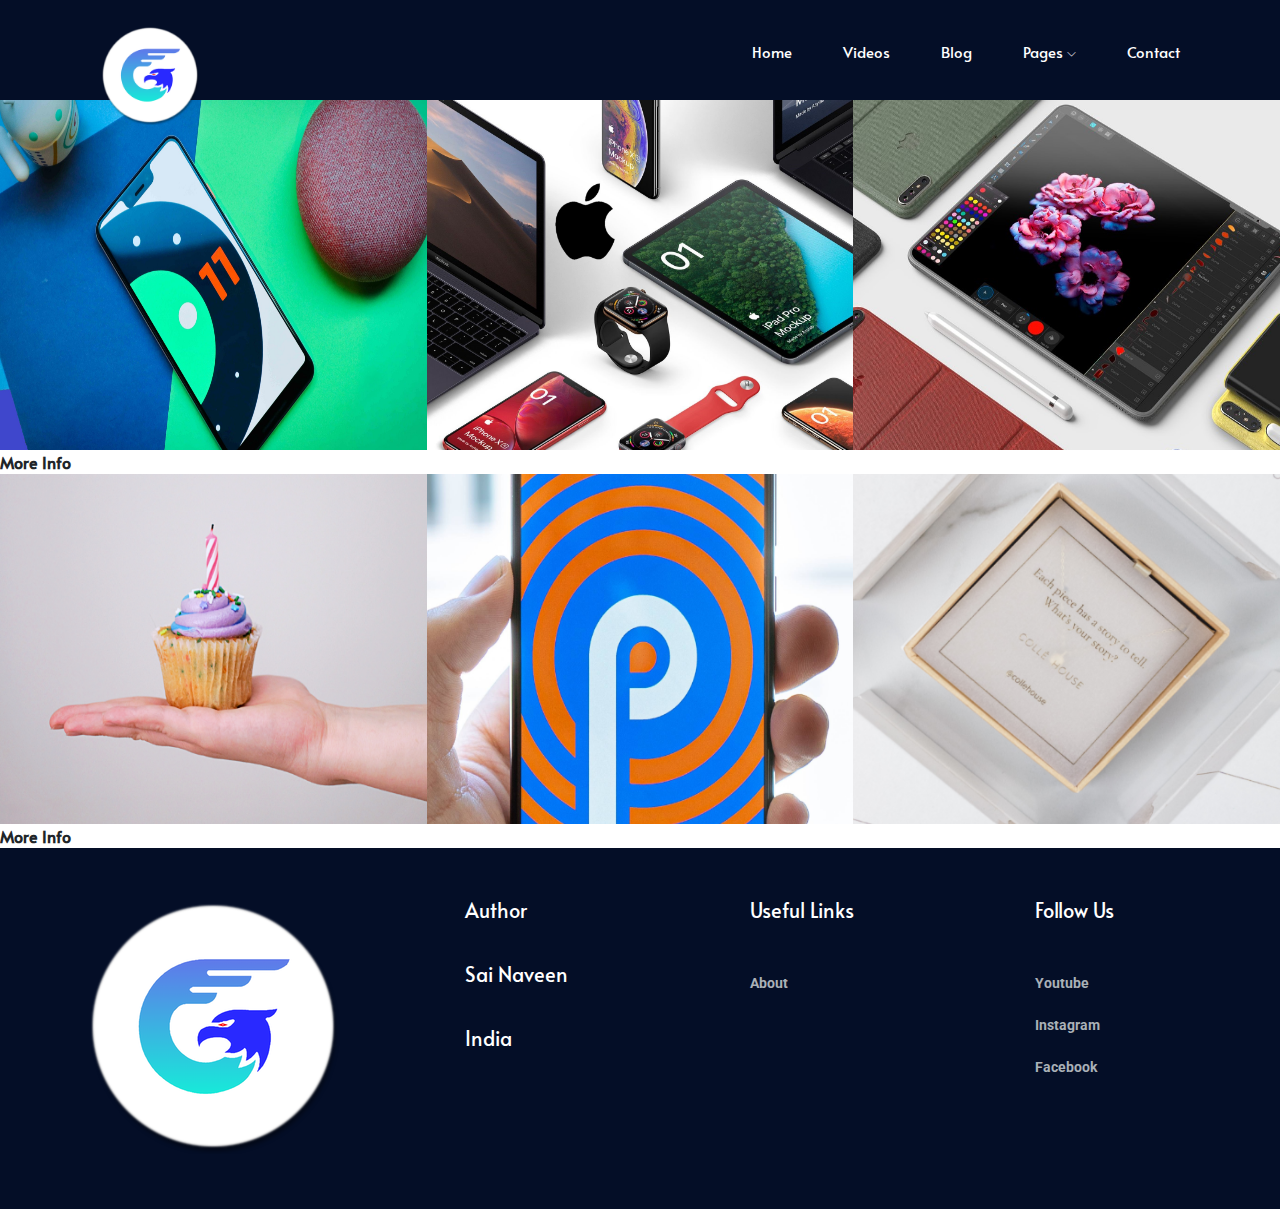
<file: index.html>
<!doctype html>
<html>

<head>
    <meta charset="utf-8">
    <meta http-equiv="x-ua-compatible" content="ie=edge">
	<link rel="shortcut icon" href="img/favicon.png" type="image/x-icon">
	<link rel="apple-touch-icon" href="img/favicon.png" type="image/x-icon">
    <title>Tech UnControl</title>
    <meta name="description" content="">
    <meta name="viewport" content="width=device-width, initial-scale=1">
	

    <!-- CSS here -->
    <link rel="stylesheet" href="css/bootstrap.min.css">
    <link rel="stylesheet" href="css/magnific-popup.css">
    <link rel="stylesheet" href="css/font-awesome.min.css">
    <link rel="stylesheet" href="css/themify-icons.css">
    <!--<link rel="stylesheet" href="css/nice-select.css">
	<link rel="stylesheet" href="css/owl.carousel.min.css">
    <link rel="stylesheet" href="css/flaticon.css">
    <link rel="stylesheet" href="css/gijgo.css">
    <link rel="stylesheet" href="css/animate.min.css">
    <link rel="stylesheet" href="css/slick.css">-->
    <link rel="stylesheet" href="css/slicknav.css">
    <link rel="stylesheet" href="css/style.css">
    <!-- <link rel="stylesheet" href="css/responsive.css"> -->
</head>

<body>
    <!-- header-start -->
    <header>
        <div class="header-area ">
            <div id="sticky-header" class="main-header-area">
                <div class="container-fluid">
                    <div class="row align-items-center">
                        <div class="col-xl-3 col-lg-2">
                            <div class="logo" >
                                <a href="index.html">
                                    <img src="img/logo.ico" width="100px" alt="">
                                </a>
                            </div>
                        </div>
                        <div class="col-xl-9 col-lg-10">
                            <div class="main-menu  d-none d-lg-block text-right">
                                <nav>
                                    <ul id="navigation">
                                        <li><a class="active" href="index.html">Home</a></li>
                                        <li><a href="videos.html">Videos</a></li>
										<li><a href="blog.html">Blog</a></li>
                                        <li><a href="#">Pages <i class="ti-angle-down"></i></a>
                                            <ul class="submenu">
                                                    <li><a href="portfolio-work.html">Portfolio work</a></li>
                                                 <li><a href="work_details.html">work details</a></li>
                                                 <li><a href="services.html">Services</a></li>
                                                 <li><a href="elements.html">elements</a></li>
                                            </ul>
                                        </li>
                                        
                                        
                                        <li><a href="contact.html">Contact</a></li>
                                    </ul>
                                </nav>
                            </div>
                        </div>
                        <div class="col-12">
                            <div class="mobile_menu d-block d-lg-none"></div>
                        </div>
                    </div>

                </div>
            </div>
        </div>
    </header>
    <!-- header-end -->

    <!-- slider_area_start -->
    <div class="slider_area">
        <div class="single_slider  d-flex align-items-center slider_bg_1"> </div>
    </div>
    <!-- slider_area_end -->
	
	<!-- UpDates -->
	
	<div>
	
		
	
	</div>
	
	<!-- UpDates -->

    <div class="main_info_area">
        <!-- <div class="container-fluid p-0"> -->
            <div class="main_info_wrap">
                <div class=" single_gallery">
                    <div class="thumb">
                        <a href="android_mobiles.html"><img src="img/android/android1.jpg" alt=""></a>
                    </div>
                    <div class="gallery_hover">
                        <div class="hover_inner">
                                <span><a href="android_mobiles.html"><strong>Android SmartPhones</strong></a></span>
                                <a href="google.html"> <h3>Google</h3></a>
								<a href="samsung.html"> <h3>Samsung</h3></a>
								<a href="oneplus.html"> <h3>OnePlus</h3></a>
								<a href="redmi.html"> <h3>Redmi</h3></a>
                                
                        </div>
                    </div>
                </div>
                <div class="single_gallery small_width">
                    <div class="thumb">
						<a href="apple_products.html"> <img src="img/apple_products/apple_product.jpg" alt=""></a>
                    </div>
                    <div class="gallery_hover">
                            <div class="hover_inner">
									<span><a href="apple_products.html"><strong>Apple Products</strong></a></span>
                                    <a href="iphone.html"> <h3>iPhone</h3></a>
									<a href="ipad.html"> <h3>iPad</h3></a>
									<a href="macbook.html"> <h3>Mac Book</h3></a>
                            </div>
                        </div>
                </div>
                <div class="single_gallery">
                    <div class="thumb">
						<a href="tablets.html"><img src="img/tablet/tab_img.jpg" alt=""></a>
                    </div>
                    <div class="gallery_hover">
                            <div class="hover_inner">
								<span><a href="tablets.html"><strong>Tablets</strong></a></span>
                                <a href="ipad.html"> <h3>iPads</h3></a>
								<a href="samsung_tabs.html"> <h3>Galaxy Tabs</h3></a>
                            </div>
                        </div>
                </div>
			</div>
        </div>
				
   <!-- More InFo -->	
	
	<div>
	
	<a><strong> More Info </strong></a>
	
	</div>
	
   <!-- More InFo -->            
		<div class="main_info_area">
        <!-- <div class="container-fluid p-0"> -->
            <div class="main_info_wrap">
					<div class=" single_gallery">
                    <div class="thumb">
                        <img src="img/gallery/4.png" alt="">
                    </div>
                    <div class="gallery_hover">
                            <div class="hover_inner">
                                    <span>Mobile App</span>
                                    <a href="work_details.html"> <h3>Ubar Mobile App</h3></a>
                            </div>
                        </div>
                </div>
                <div class="single_gallery">
                    <div class="thumb">
                        <img src="img/gallery/5.png" alt="">
                    </div>
                    <div class="gallery_hover">
                            <div class="hover_inner">
                                    <span>Mobile App</span>
                                    <a href="work_details.html"> <h3>Ubar Mobile App</h3></a>
                            </div>
                        </div>
                </div>
                <div class=" single_gallery small_width">
                    <div class="thumb">
                        <img src="img/gallery/6.png" alt="">
                    </div>
                    <div class="gallery_hover">
                            <div class="hover_inner">
                                    <span>Mobile App</span>
                                    <a href="work_details.html"> <h3>Ubar Mobile App</h3></a>
                            </div>
                        </div>
                </div>
			</div>
	</div>
	
<!--	
	<div class="main_info_area">
        <!-- <div class="container-fluid p-0"> 
            <div class="main_info_wrap">	
                <div class="single_gallery">
                    <div class="thumb">
                        <img src="img/gallery/7.png" alt="">
                    </div>
                    <div class="gallery_hover">
                            <div class="hover_inner">
                                    <span>Mobile App</span>
                                    <a href="work_details.html"> <h3>Ubar Mobile App</h3></a>
                            </div>
                        </div>
                </div>
                <div class=" single_gallery small_width">
                    <div class="thumb">
                        <img src="img/gallery/8.png" alt="">
                    </div>
                    <div class="gallery_hover">
                            <div class="hover_inner">
                                    <span>Mobile App</span>
                                    <a href="work_details.html"> <h3>Ubar Mobile App</h3></a>
                            </div>
                        </div>
                </div>
                <div class=" single_gallery">
                    <div class="thumb">
                        <img src="img/gallery/9.png" alt="">
                    </div>
                    <div class="gallery_hover">
                            <div class="hover_inner">
                                    <span>Mobile App</span>
                                    <a href="work_details.html"> <h3>Ubar Mobile App</h3></a>
                            </div>
                        </div>
                </div>
		</div>
    </div>-->
	
<!-- More InFo -->	
	
	<div>
	
	<a><strong> More Info </strong></a>
	
	</div>
	
<!-- More InFo -->	
	
    <!-- footer start -->
    <footer class="footer">
            <div class="footer_top">
                <div class="container">
                    <div class="row">
                        <div class="col-xl-4 col-md-6 col-lg-4">
                            <div class="footer_widget">
                               <div class="logo_footer">
                                   <a href="index.html">
                                       <img src="img/logo.ico" alt="">
                                   </a>
                               </div>
    
                            </div>
                        </div>
                        <div class="col-xl-3 col-md-6 col-lg-3">
                            <div class="footer_widget">
                                <h3 class="footer_title">
                                        Author
                                </h3>
                            </div>
							<div class="footer_widget">
                                <h3 class="footer_title">
                                        Sai Naveen
                                </h3>
                            </div>
							<div class="footer_widget">
                                <h3 class="footer_title">
                                        India
                                </h3>
                            </div>
                        </div>
                        <div class="col-xl-3 col-md-6 col-lg-3">
                            <div class="footer_widget">
                                <h3 class="footer_title">
                                    Useful Links
                                </h3>
                                <ul>
                                    <li><a href="#"><strong> About </strong></a></li>
                                </ul>
                            </div>
                        </div>
                        <div class="col-xl-2 col-md-6 col-lg-2">
                            <div class="footer_widget">
                                <h3 class="footer_title">
                                        Follow Us
                                </h3>
                                <ul>
									<li><a href="#"><strong> Youtube </strong></a></li>
                                    <li><a href="#"><strong> Instagram </strong></a></li>
                                    <li><a href="#"><strong> Facebook </strong></a></li>
                                </ul>
                            </div>
                        </div>
                    </div>
                </div>
            </div>
        </footer>
    <!--/ footer end  -->    
</body>

</html>
</file>
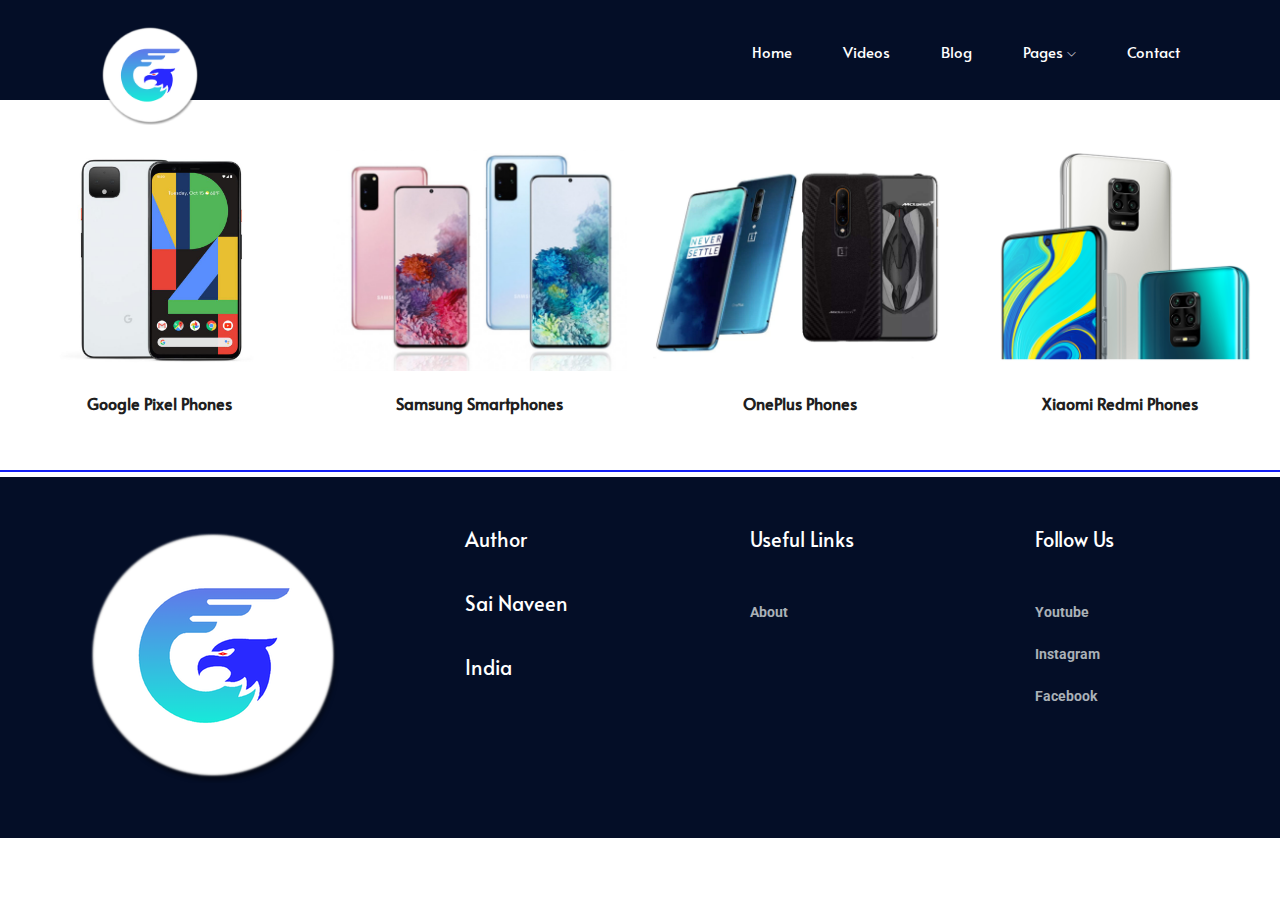
<file: android_mobiles.html>
<!doctype html>
<html>
<head>
	<meta charset="utf-8">
	<link rel="shortcut icon" href="img/favicon.png" type="image/x-icon">
	<link rel="apple-touch-icon" href="img/favicon.png" type="image/x-icon">
	<title>Android SmartPhones - Tech UnControl</title>
	<meta http-equiv="x-ua-compatible" content="ie=edge">
    <meta name="description" content="">
    <meta name="viewport" content="width=device-width, initial-scale=1">

    <!-- CSS here -->
    <link rel="stylesheet" href="css/bootstrap.min.css">
    <link rel="stylesheet" href="css/magnific-popup.css">
    <link rel="stylesheet" href="css/font-awesome.min.css">
    <link rel="stylesheet" href="css/themify-icons.css">
    <!--<link rel="stylesheet" href="css/nice-select.css">
	<link rel="stylesheet" href="css/owl.carousel.min.css">
    <link rel="stylesheet" href="css/flaticon.css">
    <link rel="stylesheet" href="css/gijgo.css">
    <link rel="stylesheet" href="css/animate.min.css">
    <link rel="stylesheet" href="css/slick.css">-->
    <link rel="stylesheet" href="css/slicknav.css">
    <link rel="stylesheet" href="css/style.css">
	
</head>

<body>
	
	<!-- header-start -->
    <header>
        <div class="header-area ">
            <div id="sticky-header" class="main-header-area">
                <div class="container-fluid">
                    <div class="row align-items-center">
                        <div class="col-xl-3 col-lg-2">
                            <div class="logo" >
                                <a href="index.html">
                                    <img src="img/logo.ico" width="100px" alt="">
                                </a>
                            </div>
                        </div>
                        <div class="col-xl-9 col-lg-10">
                            <div class="main-menu  d-none d-lg-block text-right">
                                <nav>
                                    <ul id="navigation">
                                        <li><a class="active" href="index.html">Home</a></li>
                                        <li><a href="Tech UnControl/videos/videos.html">Videos</a></li>
										<li><a href="blog.html">Blog</a></li>
                                        <li><a href="#">Pages <i class="ti-angle-down"></i></a>
                                            <ul class="submenu">
                                                    <li><a href="portfolio-work.html">Portfolio work</a></li>
                                                 <li><a href="work_details.html">work details</a></li>
                                                 <li><a href="services.html">Services</a></li>
                                                 <li><a href="elements.html">elements</a></li>
                                            </ul>
                                        </li>
                                        
                                        
                                        <li><a href="contact.html">Contact</a></li>
                                    </ul>
                                </nav>
                            </div>
                        </div>
                        <div class="col-12">
                            <div class="mobile_menu d-block d-lg-none"></div>
                        </div>
                    </div>

                </div>
            </div>
        </div>
    </header>
    <!-- header-end -->
	
	<!-- slider_area_start -->
    <div class="slider_area">
        <div class="single_slider  d-flex align-items-center slider_bg_1"> </div>
    </div>
    <!-- slider_area_end -->
	
	<!-- Android SmartPhones sub pages - start -->

	<div >
		
	<div class="subpages_gallery">
    	<div class="subpage_thumbnail"> <a href="google.html"><img src="img/android/googlepixel4.jpg" alt="" width="2000" class="subpage_cards"/></a>
      	<a href="google.html"><strong>Google Pixel Phones</strong></a>
    	</div>
    	<div class="subpage_thumbnail"> <a href="samsung.html"><img src="img/android/galaxys20.jpg" alt="" width="2000" class="subpage_cards"/></a>
     	<a href="samsung.html"><strong>Samsung Smartphones</strong></a>
    	</div>
    	<div class="subpage_thumbnail"> <a href="oneplus.html"><img src="img/android/oneplus7p.png" alt="" width="2000" class="subpage_cards"/></a>
      	<a href="oneplus.html"><strong>OnePlus Phones</strong></a>
		</div>
    	<div class="subpage_thumbnail"> <a href="redmi.html"><img src="img/android/RedmiNote-9.png" alt="" width="2000" class="subpage_cards"/></a>
      	<a href="redmi.html"><strong>Xiaomi Redmi Phones</strong></a>
    	</div>
	</div>
		 
	</div>
	
	<!-- Android SmartPhones sub pages - end -->
	
	<!-- Android SmartPhones posts - start -->

	<div >
		

		
		 
	</div>
	
	<!-- Android SmartPhones posts - end -->

	<!-- footer start -->
    <footer class="footer">
            <div class="footer_top">
                <div class="container">
                    <div class="row">
                        <div class="col-xl-4 col-md-6 col-lg-4">
                            <div class="footer_widget">
                               <div class="logo_footer">
                                   <a href="index.html">
                                       <img src="img/logo.ico" alt="">
                                   </a>
                               </div>
    
                            </div>
                        </div>
                        <div class="col-xl-3 col-md-6 col-lg-3">
                            <div class="footer_widget">
                                <h3 class="footer_title">
                                        Author
                                </h3>
                            </div>
							<div class="footer_widget">
                                <h3 class="footer_title">
                                        Sai Naveen
                                </h3>
                            </div>
							<div class="footer_widget">
                                <h3 class="footer_title">
                                        India
                                </h3>
                            </div>
                        </div>
                        <div class="col-xl-3 col-md-6 col-lg-3">
                            <div class="footer_widget">
                                <h3 class="footer_title">
                                    Useful Links
                                </h3>
                                <ul>
                                    <li><a href="#"><strong> About </strong></a></li>
                                </ul>
                            </div>
                        </div>
                        <div class="col-xl-2 col-md-6 col-lg-2">
                            <div class="footer_widget">
                                <h3 class="footer_title">
                                        Follow Us
                                </h3>
                                <ul>
									<li><a href="#"><strong> Youtube </strong></a></li>
                                    <li><a href="#"><strong> Instagram </strong></a></li>
                                    <li><a href="#"><strong> Facebook </strong></a></li>
                                </ul>
                            </div>
                        </div>
                    </div>
                </div>
            </div>
        </footer>
    <!--/ footer end  -->    
	
</body>
</html>
</file>
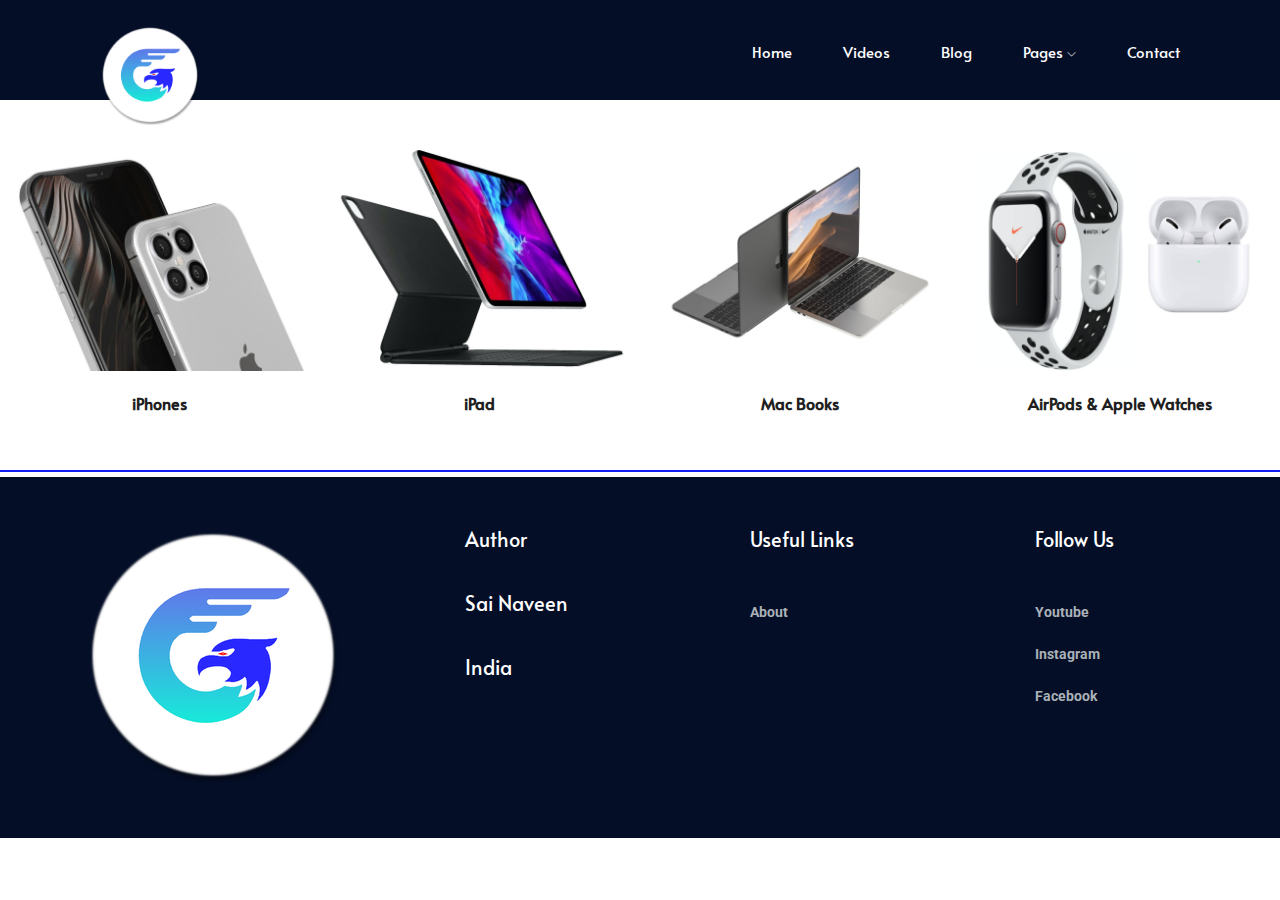
<file: apple_products.html>
<!doctype html>
<html>
<head>
	<meta charset="utf-8">
	<link rel="shortcut icon" href="img/favicon.png" type="image/x-icon">
	<link rel="apple-touch-icon" href="img/favicon.png" type="image/x-icon">
	<title>Apple Products - Tech UnControl</title>
	<meta http-equiv="x-ua-compatible" content="ie=edge">
    <meta name="description" content="">
    <meta name="viewport" content="width=device-width, initial-scale=1">

    <!-- CSS here -->
    <link rel="stylesheet" href="css/bootstrap.min.css">
    <link rel="stylesheet" href="css/magnific-popup.css">
    <link rel="stylesheet" href="css/font-awesome.min.css">
    <link rel="stylesheet" href="css/themify-icons.css">
    <!--<link rel="stylesheet" href="css/nice-select.css">
	<link rel="stylesheet" href="css/owl.carousel.min.css">
    <link rel="stylesheet" href="css/flaticon.css">
    <link rel="stylesheet" href="css/gijgo.css">
    <link rel="stylesheet" href="css/animate.min.css">
    <link rel="stylesheet" href="css/slick.css">-->
    <link rel="stylesheet" href="css/slicknav.css">
    <link rel="stylesheet" href="css/style.css">
	
</head>

<body>
	
	<!-- header-start -->
    <header>
        <div class="header-area ">
            <div id="sticky-header" class="main-header-area">
                <div class="container-fluid">
                    <div class="row align-items-center">
                        <div class="col-xl-3 col-lg-2">
                            <div class="logo" >
                                <a href="index.html">
                                    <img src="img/logo.ico" width="100px" alt="">
                                </a>
                            </div>
                        </div>
                        <div class="col-xl-9 col-lg-10">
                            <div class="main-menu  d-none d-lg-block text-right">
                                <nav>
                                    <ul id="navigation">
                                        <li><a class="active" href="index.html">Home</a></li>
                                        <li><a href="videos.html">Videos</a></li>
										<li><a href="blog.html">Blog</a></li>
                                        <li><a href="#">Pages <i class="ti-angle-down"></i></a>
                                            <ul class="submenu">
                                                    <li><a href="portfolio-work.html">Portfolio work</a></li>
                                                 <li><a href="work_details.html">work details</a></li>
                                                 <li><a href="services.html">Services</a></li>
                                                 <li><a href="elements.html">elements</a></li>
                                            </ul>
                                        </li>
                                        
                                        
                                        <li><a href="contact.html">Contact</a></li>
                                    </ul>
                                </nav>
                            </div>
                        </div>
                        <div class="col-12">
                            <div class="mobile_menu d-block d-lg-none"></div>
                        </div>
                    </div>

                </div>
            </div>
        </div>
    </header>
    <!-- header-end -->
	
	<!-- slider_area_start -->
    <div class="slider_area">
        <div class="single_slider  d-flex align-items-center slider_bg_1"> </div>
    </div>
    <!-- slider_area_end -->
	
	<!-- apple_products sub pages - start -->

	<div >
		
	<div class="subpages_gallery">
    	<div class="subpage_thumbnail"> <a href="iphone.html">
		<img src="img/apple_products/iphone12.jpg" alt="" width="2000" class="subpage_cards"/></a>
      	<a href="iphone.html"><strong>iPhones</strong></a>
    	</div>
		
    	<div class="subpage_thumbnail"> <a href="ipad.html">
		<img src="img/apple_products/ipad2020.jpg" alt="" width="2000" class="subpage_cards"/></a>
     	<a href="ipad.html"><strong>iPad</strong></a>
    	</div>
		
    	<div class="subpage_thumbnail"> <a href="macbook.html">
		<img src="img/apple_products/macpro.jpg" alt="" width="2000" class="subpage_cards"/></a>
      	<a href="macbook.html"><strong>Mac Books</strong></a>
		</div>
		
    	<div class="subpage_thumbnail"> <a href="pods_watches.html">
		<img src="img/apple_products/pods_watch.png" alt="" width="2000" class="subpage_cards"/></a>
      	<a href="pods_watches.html"><strong>AirPods &amp; Apple Watches</strong></a>
    	</div>
	</div>
		 
	</div>
	
	<!-- apple_products sub pages - end -->
	
	<!-- apple_products posts - start -->

	<div >
		
			
		 
	</div>
	
	<!-- apple_products posts - end -->

	<!-- footer start -->
    <footer class="footer">
            <div class="footer_top">
                <div class="container">
                    <div class="row">
                        <div class="col-xl-4 col-md-6 col-lg-4">
                            <div class="footer_widget">
                               <div class="logo_footer">
                                   <a href="index.html">
                                       <img src="img/logo.ico" alt="">
                                   </a>
                               </div>
    
                            </div>
                        </div>
                        <div class="col-xl-3 col-md-6 col-lg-3">
                            <div class="footer_widget">
                                <h3 class="footer_title">
                                        Author
                                </h3>
                            </div>
							<div class="footer_widget">
                                <h3 class="footer_title">
                                        Sai Naveen
                                </h3>
                            </div>
							<div class="footer_widget">
                                <h3 class="footer_title">
                                        India
                                </h3>
                            </div>
                        </div>
                        <div class="col-xl-3 col-md-6 col-lg-3">
                            <div class="footer_widget">
                                <h3 class="footer_title">
                                    Useful Links
                                </h3>
                                <ul>
                                    <li><a href="#"><strong> About </strong></a></li>
                                </ul>
                            </div>
                        </div>
                        <div class="col-xl-2 col-md-6 col-lg-2">
                            <div class="footer_widget">
                                <h3 class="footer_title">
                                        Follow Us
                                </h3>
                                <ul>
									<li><a href="#"><strong> Youtube </strong></a></li>
                                    <li><a href="#"><strong> Instagram </strong></a></li>
                                    <li><a href="#"><strong> Facebook </strong></a></li>
                                </ul>
                            </div>
                        </div>
                    </div>
                </div>
            </div>
        </footer>
    <!--/ footer end  -->    
	
</body>
</html>
</file>
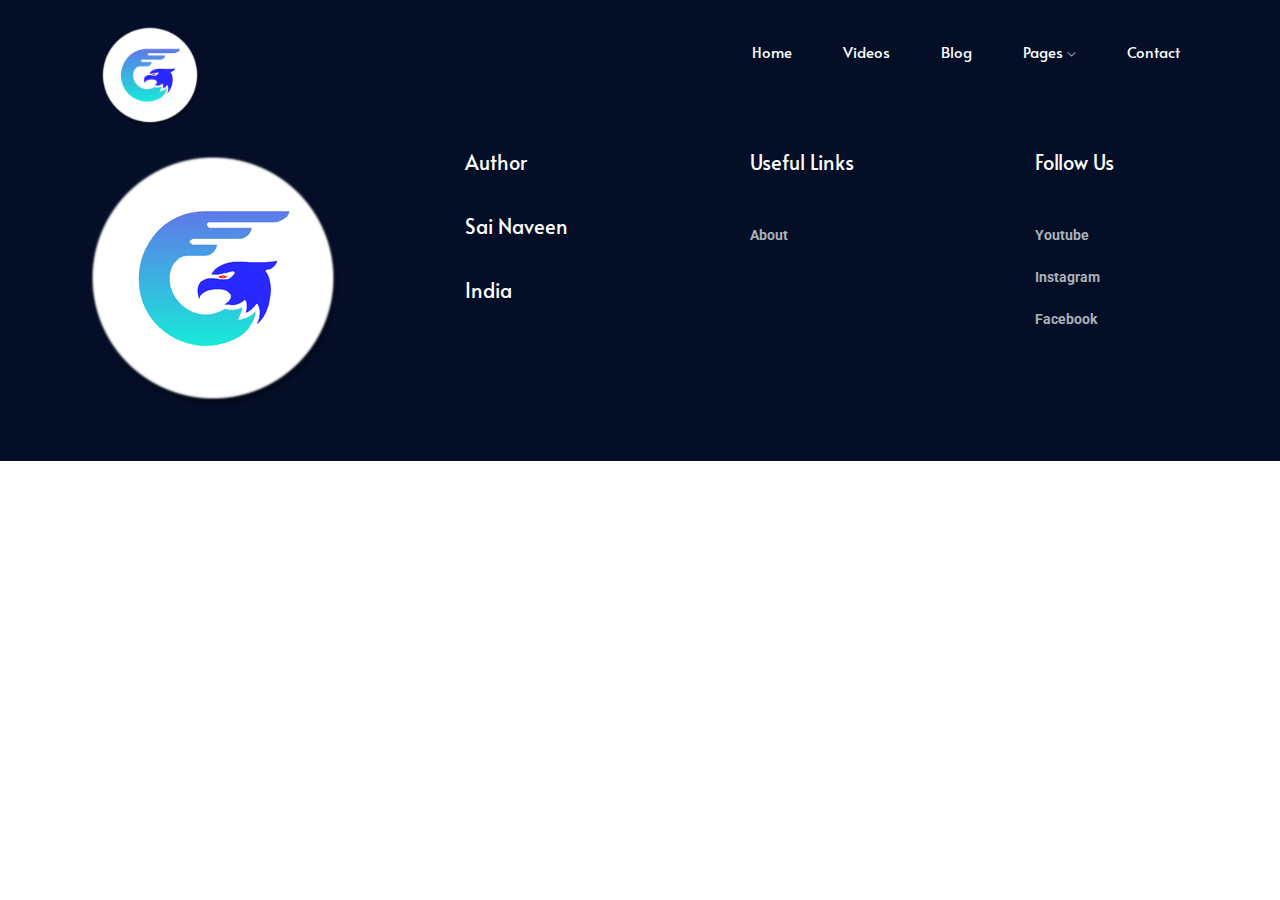
<file: blog.html>
<!doctype html>
<html>
<head>
	<meta charset="utf-8">
	<link rel="shortcut icon" href="img/favicon.png" type="image/x-icon">
	<link rel="apple-touch-icon" href="img/favicon.png" type="image/x-icon">
	<title>Blog - Tech UnControl</title>
	<meta http-equiv="x-ua-compatible" content="ie=edge">
    <meta name="description" content="">
    <meta name="viewport" content="width=device-width, initial-scale=1">

    <!-- CSS here -->
    <link rel="stylesheet" href="css/bootstrap.min.css">
    <link rel="stylesheet" href="css/magnific-popup.css">
    <link rel="stylesheet" href="css/font-awesome.min.css">
    <link rel="stylesheet" href="css/themify-icons.css">
    <!--<link rel="stylesheet" href="css/nice-select.css">
	<link rel="stylesheet" href="css/owl.carousel.min.css">
    <link rel="stylesheet" href="css/flaticon.css">
    <link rel="stylesheet" href="css/gijgo.css">
    <link rel="stylesheet" href="css/animate.min.css">
    <link rel="stylesheet" href="css/slick.css">-->
    <link rel="stylesheet" href="css/slicknav.css">
    <link rel="stylesheet" href="css/style.css">
	
</head>

<body>
	
	<!-- header-start -->
    <header>
        <div class="header-area ">
            <div id="sticky-header" class="main-header-area">
                <div class="container-fluid">
                    <div class="row align-items-center">
                        <div class="col-xl-3 col-lg-2">
                            <div class="logo" >
                                <a href="index.html">
                                    <img src="img/logo.ico" width="100px" alt="">
                                </a>
                            </div>
                        </div>
                        <div class="col-xl-9 col-lg-10">
                            <div class="main-menu  d-none d-lg-block text-right">
                                <nav>
                                    <ul id="navigation">
                                        <li><a class="active" href="index.html">Home</a></li>
                                        <li><a href="videos.html">Videos</a></li>
										<li><a href="blog.html">Blog</a></li>
                                        <li><a href="#">Pages <i class="ti-angle-down"></i></a>
                                            <ul class="submenu">
                                                    <li><a href="portfolio-work.html">Portfolio work</a></li>
                                                 <li><a href="work_details.html">work details</a></li>
                                                 <li><a href="services.html">Services</a></li>
                                                 <li><a href="elements.html">elements</a></li>
                                            </ul>
                                        </li>
                                        
                                        
                                        <li><a href="contact.html">Contact</a></li>
                                    </ul>
                                </nav>
                            </div>
                        </div>
                        <div class="col-12">
                            <div class="mobile_menu d-block d-lg-none"></div>
                        </div>
                    </div>

                </div>
            </div>
        </div>
    </header>
    <!-- header-end -->
	
	<!-- slider_area_start -->
    <div class="slider_area">
        <div class="single_slider  d-flex align-items-center slider_bg_1"> </div>
    </div>
    <!-- slider_area_end -->
	
	<!-- Blog - start -->

	<div >
		

		
		 
	</div>
	
	<!-- Blog - end -->

	<!-- footer start -->
    <footer class="footer">
            <div class="footer_top">
                <div class="container">
                    <div class="row">
                        <div class="col-xl-4 col-md-6 col-lg-4">
                            <div class="footer_widget">
                               <div class="logo_footer">
                                   <a href="index.html">
                                       <img src="img/logo.ico" alt="">
                                   </a>
                               </div>
    
                            </div>
                        </div>
                        <div class="col-xl-3 col-md-6 col-lg-3">
                            <div class="footer_widget">
                                <h3 class="footer_title">
                                        Author
                                </h3>
                            </div>
							<div class="footer_widget">
                                <h3 class="footer_title">
                                        Sai Naveen
                                </h3>
                            </div>
							<div class="footer_widget">
                                <h3 class="footer_title">
                                        India
                                </h3>
                            </div>
                        </div>
                        <div class="col-xl-3 col-md-6 col-lg-3">
                            <div class="footer_widget">
                                <h3 class="footer_title">
                                    Useful Links
                                </h3>
                                <ul>
                                    <li><a href="#"><strong> About </strong></a></li>
                                </ul>
                            </div>
                        </div>
                        <div class="col-xl-2 col-md-6 col-lg-2">
                            <div class="footer_widget">
                                <h3 class="footer_title">
                                        Follow Us
                                </h3>
                                <ul>
									<li><a href="#"><strong> Youtube </strong></a></li>
                                    <li><a href="#"><strong> Instagram </strong></a></li>
                                    <li><a href="#"><strong> Facebook </strong></a></li>
                                </ul>
                            </div>
                        </div>
                    </div>
                </div>
            </div>
        </footer>
    <!--/ footer end  -->    
	
</body>
</html>
</file>
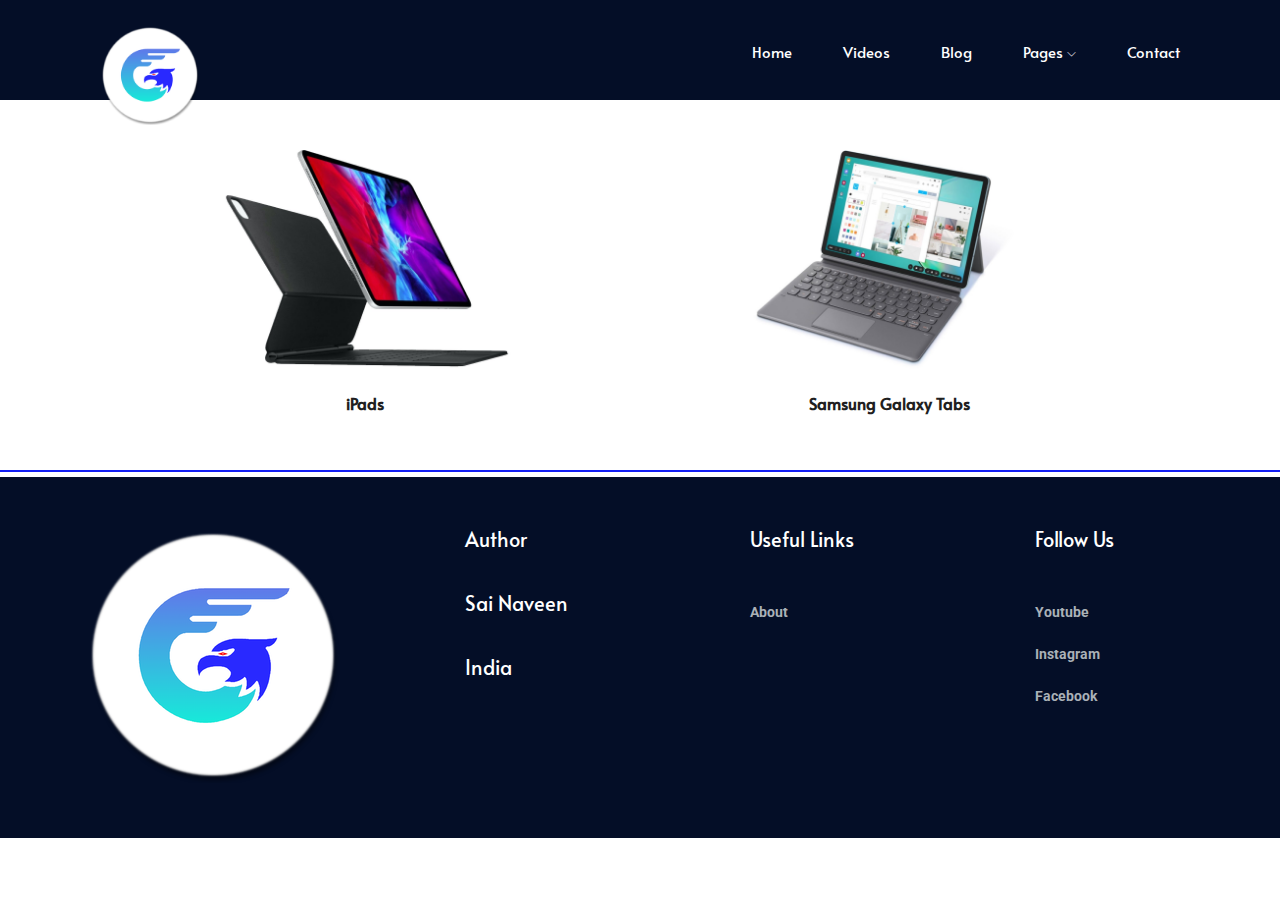
<file: tablets.html>
<!doctype html>
<html>
<head>
	<meta charset="utf-8">
	<link rel="shortcut icon" href="img/favicon.png" type="image/x-icon">
	<link rel="apple-touch-icon" href="img/favicon.png" type="image/x-icon">
	<title>Tablets - Tech UnControl</title>
	<meta http-equiv="x-ua-compatible" content="ie=edge">
    <meta name="description" content="">
    <meta name="viewport" content="width=device-width, initial-scale=1">

    <!-- CSS here -->
    <link rel="stylesheet" href="css/bootstrap.min.css">
    <link rel="stylesheet" href="css/magnific-popup.css">
    <link rel="stylesheet" href="css/font-awesome.min.css">
    <link rel="stylesheet" href="css/themify-icons.css">
    <!--<link rel="stylesheet" href="css/nice-select.css">
	<link rel="stylesheet" href="css/owl.carousel.min.css">
    <link rel="stylesheet" href="css/flaticon.css">
    <link rel="stylesheet" href="css/gijgo.css">
    <link rel="stylesheet" href="css/animate.min.css">
    <link rel="stylesheet" href="css/slick.css">-->
    <link rel="stylesheet" href="css/slicknav.css">
    <link rel="stylesheet" href="css/style.css">
	
</head>

<body>
	
	<!-- header-start -->
    <header>
        <div class="header-area ">
            <div id="sticky-header" class="main-header-area">
                <div class="container-fluid">
                    <div class="row align-items-center">
                        <div class="col-xl-3 col-lg-2">
                            <div class="logo" >
                                <a href="index.html">
                                    <img src="img/logo.ico" width="100px" alt="">
                                </a>
                            </div>
                        </div>
                        <div class="col-xl-9 col-lg-10">
                            <div class="main-menu  d-none d-lg-block text-right">
                                <nav>
                                    <ul id="navigation">
                                        <li><a class="active" href="index.html">Home</a></li>
                                        <li><a href="videos.html">Videos</a></li>
										<li><a href="blog.html">Blog</a></li>
                                        <li><a href="#">Pages <i class="ti-angle-down"></i></a>
                                            <ul class="submenu">
                                                    <li><a href="portfolio-work.html">Portfolio work</a></li>
                                                 <li><a href="work_details.html">work details</a></li>
                                                 <li><a href="services.html">Services</a></li>
                                                 <li><a href="elements.html">elements</a></li>
                                            </ul>
                                        </li>
                                        
                                        
                                        <li><a href="contact.html">Contact</a></li>
                                    </ul>
                                </nav>
                            </div>
                        </div>
                        <div class="col-12">
                            <div class="mobile_menu d-block d-lg-none"></div>
                        </div>
                    </div>

                </div>
            </div>
        </div>
    </header>
    <!-- header-end -->
	
	<!-- slider_area_start -->
    <div class="slider_area">
        <div class="single_slider  d-flex align-items-center slider_bg_1"> </div>
    </div>
    <!-- slider_area_end -->
	
	<!-- Tablets sub pages - start -->

	<div >
		
	<div class="subpages_gallery">
    	
    	<div class="tabletpage_thumbnail"> <a href="ipad.html">
		<img src="img/tablet/ipad2020.jpg" alt="" width="2000" class="subpage_cards"/></a>
     	<a href="ipad.html"><strong>iPads</strong></a>
    	</div>
		
    	<div class="tabletpage_thumbnail"> <a href="samsung_tabs.html">
		<img src="img/tablet/galaxy-tab-s6.jpg" alt="" width="2000" class="subpage_cards"/></a>
      	<a href="samsung_tabs.html"><strong>Samsung Galaxy Tabs</strong></a>
		</div>
		
	</div>
		 
	</div>
	
	<!-- Tablets sub pages - end -->
	
	<!-- Tablets posts - start -->

	<div >
		

		
		 
	</div>
	
	<!-- Tablets posts - end -->

	<!-- footer start -->
    <footer class="footer">
            <div class="footer_top">
                <div class="container">
                    <div class="row">
                        <div class="col-xl-4 col-md-6 col-lg-4">
                            <div class="footer_widget">
                               <div class="logo_footer">
                                   <a href="index.html">
                                       <img src="img/logo.ico" alt="">
                                   </a>
                               </div>
    
                            </div>
                        </div>
                        <div class="col-xl-3 col-md-6 col-lg-3">
                            <div class="footer_widget">
                                <h3 class="footer_title">
                                        Author
                                </h3>
                            </div>
							<div class="footer_widget">
                                <h3 class="footer_title">
                                        Sai Naveen
                                </h3>
                            </div>
							<div class="footer_widget">
                                <h3 class="footer_title">
                                        India
                                </h3>
                            </div>
                        </div>
                        <div class="col-xl-3 col-md-6 col-lg-3">
                            <div class="footer_widget">
                                <h3 class="footer_title">
                                    Useful Links
                                </h3>
                                <ul>
                                    <li><a href="#"><strong> About </strong></a></li>
                                </ul>
                            </div>
                        </div>
                        <div class="col-xl-2 col-md-6 col-lg-2">
                            <div class="footer_widget">
                                <h3 class="footer_title">
                                        Follow Us
                                </h3>
                                <ul>
									<li><a href="#"><strong> Youtube </strong></a></li>
                                    <li><a href="#"><strong> Instagram </strong></a></li>
                                    <li><a href="#"><strong> Facebook </strong></a></li>
                                </ul>
                            </div>
                        </div>
                    </div>
                </div>
            </div>
        </footer>
    <!--/ footer end  -->    
	
</body>
</html>
</file>
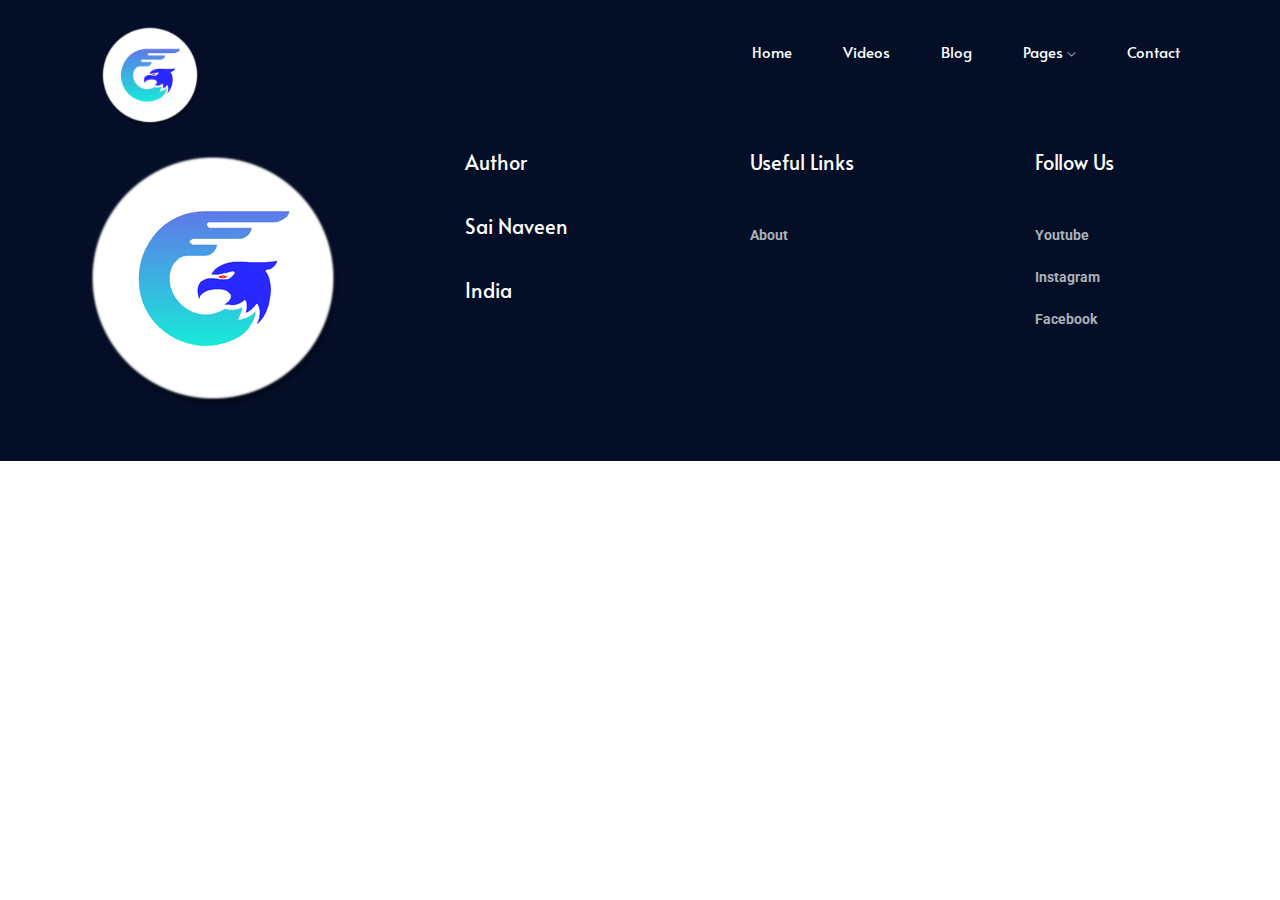
<file: videos.html>
<!doctype html>
<html>
<head>
	<meta charset="utf-8">
	<link rel="shortcut icon" href="img/favicon.png" type="image/x-icon">
	<link rel="apple-touch-icon" href="img/favicon.png" type="image/x-icon">
	<title>Videos - Tech UnControl</title>
	<meta http-equiv="x-ua-compatible" content="ie=edge">
    <meta name="description" content="">
    <meta name="viewport" content="width=device-width, initial-scale=1">

    <!-- CSS here -->
    <link rel="stylesheet" href="css/bootstrap.min.css">
    <link rel="stylesheet" href="css/magnific-popup.css">
    <link rel="stylesheet" href="css/font-awesome.min.css">
    <link rel="stylesheet" href="css/themify-icons.css">
    <!--<link rel="stylesheet" href="css/nice-select.css">
	<link rel="stylesheet" href="css/owl.carousel.min.css">
    <link rel="stylesheet" href="css/flaticon.css">
    <link rel="stylesheet" href="css/gijgo.css">
    <link rel="stylesheet" href="css/animate.min.css">
    <link rel="stylesheet" href="css/slick.css">-->
    <link rel="stylesheet" href="css/slicknav.css">
    <link rel="stylesheet" href="css/style.css">
	
</head>

<body>
	
	<!-- header-start -->
    <header>
        <div class="header-area ">
            <div id="sticky-header" class="main-header-area">
                <div class="container-fluid">
                    <div class="row align-items-center">
                        <div class="col-xl-3 col-lg-2">
                            <div class="logo" >
                                <a href="index.html">
                                    <img src="img/logo.ico" width="100px" alt="">
                                </a>
                            </div>
                        </div>
                        <div class="col-xl-9 col-lg-10">
                            <div class="main-menu  d-none d-lg-block text-right">
                                <nav>
                                    <ul id="navigation">
                                        <li><a class="active" href="index.html">Home</a></li>
                                        <li><a href="videos.html">Videos</a></li>
										<li><a href="blog.html">Blog</a></li>
                                        <li><a href="#">Pages <i class="ti-angle-down"></i></a>
                                            <ul class="submenu">
                                                    <li><a href="portfolio-work.html">Portfolio work</a></li>
                                                 <li><a href="work_details.html">work details</a></li>
                                                 <li><a href="services.html">Services</a></li>
                                                 <li><a href="elements.html">elements</a></li>
                                            </ul>
                                        </li>
                                        
                                        
                                        <li><a href="contact.html">Contact</a></li>
                                    </ul>
                                </nav>
                            </div>
                        </div>
                        <div class="col-12">
                            <div class="mobile_menu d-block d-lg-none"></div>
                        </div>
                    </div>

                </div>
            </div>
        </div>
    </header>
    <!-- header-end -->
	
	<!-- slider_area_start -->
    <div class="slider_area">
        <div class="single_slider  d-flex align-items-center slider_bg_1"> </div>
    </div>
    <!-- slider_area_end -->
	
	<!-- Videos - start -->

	<div >
		

		
		 
	</div>
	
	<!-- Videos - end -->

	<!-- footer start -->
    <footer class="footer">
            <div class="footer_top">
                <div class="container">
                    <div class="row">
                        <div class="col-xl-4 col-md-6 col-lg-4">
                            <div class="footer_widget">
                               <div class="logo_footer">
                                   <a href="index.html">
                                       <img src="img/logo.ico" alt="">
                                   </a>
                               </div>
    
                            </div>
                        </div>
                        <div class="col-xl-3 col-md-6 col-lg-3">
                            <div class="footer_widget">
                                <h3 class="footer_title">
                                        Author
                                </h3>
                            </div>
							<div class="footer_widget">
                                <h3 class="footer_title">
                                        Sai Naveen
                                </h3>
                            </div>
							<div class="footer_widget">
                                <h3 class="footer_title">
                                        India
                                </h3>
                            </div>
                        </div>
                        <div class="col-xl-3 col-md-6 col-lg-3">
                            <div class="footer_widget">
                                <h3 class="footer_title">
                                    Useful Links
                                </h3>
                                <ul>
                                    <li><a href="#"><strong> About </strong></a></li>
                                </ul>
                            </div>
                        </div>
                        <div class="col-xl-2 col-md-6 col-lg-2">
                            <div class="footer_widget">
                                <h3 class="footer_title">
                                        Follow Us
                                </h3>
                                <ul>
									<li><a href="#"><strong> Youtube </strong></a></li>
                                    <li><a href="#"><strong> Instagram </strong></a></li>
                                    <li><a href="#"><strong> Facebook </strong></a></li>
                                </ul>
                            </div>
                        </div>
                    </div>
                </div>
            </div>
        </footer>
    <!--/ footer end  -->    
	
</body>
</html>
</file>
<file: css/themify-icons.css>
@font-face {
	font-family: 'themify';
	src:url('../fonts/themify.eot?-fvbane');
	src:url('../fonts/themify.eot?#iefix-fvbane') format('embedded-opentype'),
		url('../fonts/themify.woff?-fvbane') format('woff'),
		url('../fonts/themify.ttf?-fvbane') format('truetype'),
		url('../fonts/themify.svg?-fvbane#themify') format('svg');
	font-weight: normal;
	font-style: normal;
}

[class^="ti-"], [class*=" ti-"] {
	font-family: 'themify';
	/* speak: none; */
	font-style: normal;
	font-weight: normal;
	font-variant: normal;
	text-transform: none;
	line-height: 1;

	/* Better Font Rendering =========== */
	-webkit-font-smoothing: antialiased;
	-moz-osx-font-smoothing: grayscale;
}

.ti-wand:before {
	content: "\e600";
}
.ti-volume:before {
	content: "\e601";
}
.ti-user:before {
	content: "\e602";
}
.ti-unlock:before {
	content: "\e603";
}
.ti-unlink:before {
	content: "\e604";
}
.ti-trash:before {
	content: "\e605";
}
.ti-thought:before {
	content: "\e606";
}
.ti-target:before {
	content: "\e607";
}
.ti-tag:before {
	content: "\e608";
}
.ti-tablet:before {
	content: "\e609";
}
.ti-star:before {
	content: "\e60a";
}
.ti-spray:before {
	content: "\e60b";
}
.ti-signal:before {
	content: "\e60c";
}
.ti-shopping-cart:before {
	content: "\e60d";
}
.ti-shopping-cart-full:before {
	content: "\e60e";
}
.ti-settings:before {
	content: "\e60f";
}
.ti-search:before {
	content: "\e610";
}
.ti-zoom-in:before {
	content: "\e611";
}
.ti-zoom-out:before {
	content: "\e612";
}
.ti-cut:before {
	content: "\e613";
}
.ti-ruler:before {
	content: "\e614";
}
.ti-ruler-pencil:before {
	content: "\e615";
}
.ti-ruler-alt:before {
	content: "\e616";
}
.ti-bookmark:before {
	content: "\e617";
}
.ti-bookmark-alt:before {
	content: "\e618";
}
.ti-reload:before {
	content: "\e619";
}
.ti-plus:before {
	content: "\e61a";
}
.ti-pin:before {
	content: "\e61b";
}
.ti-pencil:before {
	content: "\e61c";
}
.ti-pencil-alt:before {
	content: "\e61d";
}
.ti-paint-roller:before {
	content: "\e61e";
}
.ti-paint-bucket:before {
	content: "\e61f";
}
.ti-na:before {
	content: "\e620";
}
.ti-mobile:before {
	content: "\e621";
}
.ti-minus:before {
	content: "\e622";
}
.ti-medall:before {
	content: "\e623";
}
.ti-medall-alt:before {
	content: "\e624";
}
.ti-marker:before {
	content: "\e625";
}
.ti-marker-alt:before {
	content: "\e626";
}
.ti-arrow-up:before {
	content: "\e627";
}
.ti-arrow-right:before {
	content: "\e628";
}
.ti-arrow-left:before {
	content: "\e629";
}
.ti-arrow-down:before {
	content: "\e62a";
}
.ti-lock:before {
	content: "\e62b";
}
.ti-location-arrow:before {
	content: "\e62c";
}
.ti-link:before {
	content: "\e62d";
}
.ti-layout:before {
	content: "\e62e";
}
.ti-layers:before {
	content: "\e62f";
}
.ti-layers-alt:before {
	content: "\e630";
}
.ti-key:before {
	content: "\e631";
}
.ti-import:before {
	content: "\e632";
}
.ti-image:before {
	content: "\e633";
}
.ti-heart:before {
	content: "\e634";
}
.ti-heart-broken:before {
	content: "\e635";
}
.ti-hand-stop:before {
	content: "\e636";
}
.ti-hand-open:before {
	content: "\e637";
}
.ti-hand-drag:before {
	content: "\e638";
}
.ti-folder:before {
	content: "\e639";
}
.ti-flag:before {
	content: "\e63a";
}
.ti-flag-alt:before {
	content: "\e63b";
}
.ti-flag-alt-2:before {
	content: "\e63c";
}
.ti-eye:before {
	content: "\e63d";
}
.ti-export:before {
	content: "\e63e";
}
.ti-exchange-vertical:before {
	content: "\e63f";
}
.ti-desktop:before {
	content: "\e640";
}
.ti-cup:before {
	content: "\e641";
}
.ti-crown:before {
	content: "\e642";
}
.ti-comments:before {
	content: "\e643";
}
.ti-comment:before {
	content: "\e644";
}
.ti-comment-alt:before {
	content: "\e645";
}
.ti-close:before {
	content: "\e646";
}
.ti-clip:before {
	content: "\e647";
}
.ti-angle-up:before {
	content: "\e648";
}
.ti-angle-right:before {
	content: "\e649";
}
.ti-angle-left:before {
	content: "\e64a";
}
.ti-angle-down:before {
	content: "\e64b";
}
.ti-check:before {
	content: "\e64c";
}
.ti-check-box:before {
	content: "\e64d";
}
.ti-camera:before {
	content: "\e64e";
}
.ti-announcement:before {
	content: "\e64f";
}
.ti-brush:before {
	content: "\e650";
}
.ti-briefcase:before {
	content: "\e651";
}
.ti-bolt:before {
	content: "\e652";
}
.ti-bolt-alt:before {
	content: "\e653";
}
.ti-blackboard:before {
	content: "\e654";
}
.ti-bag:before {
	content: "\e655";
}
.ti-move:before {
	content: "\e656";
}
.ti-arrows-vertical:before {
	content: "\e657";
}
.ti-arrows-horizontal:before {
	content: "\e658";
}
.ti-fullscreen:before {
	content: "\e659";
}
.ti-arrow-top-right:before {
	content: "\e65a";
}
.ti-arrow-top-left:before {
	content: "\e65b";
}
.ti-arrow-circle-up:before {
	content: "\e65c";
}
.ti-arrow-circle-right:before {
	content: "\e65d";
}
.ti-arrow-circle-left:before {
	content: "\e65e";
}
.ti-arrow-circle-down:before {
	content: "\e65f";
}
.ti-angle-double-up:before {
	content: "\e660";
}
.ti-angle-double-right:before {
	content: "\e661";
}
.ti-angle-double-left:before {
	content: "\e662";
}
.ti-angle-double-down:before {
	content: "\e663";
}
.ti-zip:before {
	content: "\e664";
}
.ti-world:before {
	content: "\e665";
}
.ti-wheelchair:before {
	content: "\e666";
}
.ti-view-list:before {
	content: "\e667";
}
.ti-view-list-alt:before {
	content: "\e668";
}
.ti-view-grid:before {
	content: "\e669";
}
.ti-uppercase:before {
	content: "\e66a";
}
.ti-upload:before {
	content: "\e66b";
}
.ti-underline:before {
	content: "\e66c";
}
.ti-truck:before {
	content: "\e66d";
}
.ti-timer:before {
	content: "\e66e";
}
.ti-ticket:before {
	content: "\e66f";
}
.ti-thumb-up:before {
	content: "\e670";
}
.ti-thumb-down:before {
	content: "\e671";
}
.ti-text:before {
	content: "\e672";
}
.ti-stats-up:before {
	content: "\e673";
}
.ti-stats-down:before {
	content: "\e674";
}
.ti-split-v:before {
	content: "\e675";
}
.ti-split-h:before {
	content: "\e676";
}
.ti-smallcap:before {
	content: "\e677";
}
.ti-shine:before {
	content: "\e678";
}
.ti-shift-right:before {
	content: "\e679";
}
.ti-shift-left:before {
	content: "\e67a";
}
.ti-shield:before {
	content: "\e67b";
}
.ti-notepad:before {
	content: "\e67c";
}
.ti-server:before {
	content: "\e67d";
}
.ti-quote-right:before {
	content: "\e67e";
}
.ti-quote-left:before {
	content: "\e67f";
}
.ti-pulse:before {
	content: "\e680";
}
.ti-printer:before {
	content: "\e681";
}
.ti-power-off:before {
	content: "\e682";
}
.ti-plug:before {
	content: "\e683";
}
.ti-pie-chart:before {
	content: "\e684";
}
.ti-paragraph:before {
	content: "\e685";
}
.ti-panel:before {
	content: "\e686";
}
.ti-package:before {
	content: "\e687";
}
.ti-music:before {
	content: "\e688";
}
.ti-music-alt:before {
	content: "\e689";
}
.ti-mouse:before {
	content: "\e68a";
}
.ti-mouse-alt:before {
	content: "\e68b";
}
.ti-money:before {
	content: "\e68c";
}
.ti-microphone:before {
	content: "\e68d";
}
.ti-menu:before {
	content: "\e68e";
}
.ti-menu-alt:before {
	content: "\e68f";
}
.ti-map:before {
	content: "\e690";
}
.ti-map-alt:before {
	content: "\e691";
}
.ti-loop:before {
	content: "\e692";
}
.ti-location-pin:before {
	content: "\e693";
}
.ti-list:before {
	content: "\e694";
}
.ti-light-bulb:before {
	content: "\e695";
}
.ti-Italic:before {
	content: "\e696";
}
.ti-info:before {
	content: "\e697";
}
.ti-infinite:before {
	content: "\e698";
}
.ti-id-badge:before {
	content: "\e699";
}
.ti-hummer:before {
	content: "\e69a";
}
.ti-home:before {
	content: "\e69b";
}
.ti-help:before {
	content: "\e69c";
}
.ti-headphone:before {
	content: "\e69d";
}
.ti-harddrives:before {
	content: "\e69e";
}
.ti-harddrive:before {
	content: "\e69f";
}
.ti-gift:before {
	content: "\e6a0";
}
.ti-game:before {
	content: "\e6a1";
}
.ti-filter:before {
	content: "\e6a2";
}
.ti-files:before {
	content: "\e6a3";
}
.ti-file:before {
	content: "\e6a4";
}
.ti-eraser:before {
	content: "\e6a5";
}
.ti-envelope:before {
	content: "\e6a6";
}
.ti-download:before {
	content: "\e6a7";
}
.ti-direction:before {
	content: "\e6a8";
}
.ti-direction-alt:before {
	content: "\e6a9";
}
.ti-dashboard:before {
	content: "\e6aa";
}
.ti-control-stop:before {
	content: "\e6ab";
}
.ti-control-shuffle:before {
	content: "\e6ac";
}
.ti-control-play:before {
	content: "\e6ad";
}
.ti-control-pause:before {
	content: "\e6ae";
}
.ti-control-forward:before {
	content: "\e6af";
}
.ti-control-backward:before {
	content: "\e6b0";
}
.ti-cloud:before {
	content: "\e6b1";
}
.ti-cloud-up:before {
	content: "\e6b2";
}
.ti-cloud-down:before {
	content: "\e6b3";
}
.ti-clipboard:before {
	content: "\e6b4";
}
.ti-car:before {
	content: "\e6b5";
}
.ti-calendar:before {
	content: "\e6b6";
}
.ti-book:before {
	content: "\e6b7";
}
.ti-bell:before {
	content: "\e6b8";
}
.ti-basketball:before {
	content: "\e6b9";
}
.ti-bar-chart:before {
	content: "\e6ba";
}
.ti-bar-chart-alt:before {
	content: "\e6bb";
}
.ti-back-right:before {
	content: "\e6bc";
}
.ti-back-left:before {
	content: "\e6bd";
}
.ti-arrows-corner:before {
	content: "\e6be";
}
.ti-archive:before {
	content: "\e6bf";
}
.ti-anchor:before {
	content: "\e6c0";
}
.ti-align-right:before {
	content: "\e6c1";
}
.ti-align-left:before {
	content: "\e6c2";
}
.ti-align-justify:before {
	content: "\e6c3";
}
.ti-align-center:before {
	content: "\e6c4";
}
.ti-alert:before {
	content: "\e6c5";
}
.ti-alarm-clock:before {
	content: "\e6c6";
}
.ti-agenda:before {
	content: "\e6c7";
}
.ti-write:before {
	content: "\e6c8";
}
.ti-window:before {
	content: "\e6c9";
}
.ti-widgetized:before {
	content: "\e6ca";
}
.ti-widget:before {
	content: "\e6cb";
}
.ti-widget-alt:before {
	content: "\e6cc";
}
.ti-wallet:before {
	content: "\e6cd";
}
.ti-video-clapper:before {
	content: "\e6ce";
}
.ti-video-camera:before {
	content: "\e6cf";
}
.ti-vector:before {
	content: "\e6d0";
}
.ti-themify-logo:before {
	content: "\e6d1";
}
.ti-themify-favicon:before {
	content: "\e6d2";
}
.ti-themify-favicon-alt:before {
	content: "\e6d3";
}
.ti-support:before {
	content: "\e6d4";
}
.ti-stamp:before {
	content: "\e6d5";
}
.ti-split-v-alt:before {
	content: "\e6d6";
}
.ti-slice:before {
	content: "\e6d7";
}
.ti-shortcode:before {
	content: "\e6d8";
}
.ti-shift-right-alt:before {
	content: "\e6d9";
}
.ti-shift-left-alt:before {
	content: "\e6da";
}
.ti-ruler-alt-2:before {
	content: "\e6db";
}
.ti-receipt:before {
	content: "\e6dc";
}
.ti-pin2:before {
	content: "\e6dd";
}
.ti-pin-alt:before {
	content: "\e6de";
}
.ti-pencil-alt2:before {
	content: "\e6df";
}
.ti-palette:before {
	content: "\e6e0";
}
.ti-more:before {
	content: "\e6e1";
}
.ti-more-alt:before {
	content: "\e6e2";
}
.ti-microphone-alt:before {
	content: "\e6e3";
}
.ti-magnet:before {
	content: "\e6e4";
}
.ti-line-double:before {
	content: "\e6e5";
}
.ti-line-dotted:before {
	content: "\e6e6";
}
.ti-line-dashed:before {
	content: "\e6e7";
}
.ti-layout-width-full:before {
	content: "\e6e8";
}
.ti-layout-width-default:before {
	content: "\e6e9";
}
.ti-layout-width-default-alt:before {
	content: "\e6ea";
}
.ti-layout-tab:before {
	content: "\e6eb";
}
.ti-layout-tab-window:before {
	content: "\e6ec";
}
.ti-layout-tab-v:before {
	content: "\e6ed";
}
.ti-layout-tab-min:before {
	content: "\e6ee";
}
.ti-layout-slider:before {
	content: "\e6ef";
}
.ti-layout-slider-alt:before {
	content: "\e6f0";
}
.ti-layout-sidebar-right:before {
	content: "\e6f1";
}
.ti-layout-sidebar-none:before {
	content: "\e6f2";
}
.ti-layout-sidebar-left:before {
	content: "\e6f3";
}
.ti-layout-placeholder:before {
	content: "\e6f4";
}
.ti-layout-menu:before {
	content: "\e6f5";
}
.ti-layout-menu-v:before {
	content: "\e6f6";
}
.ti-layout-menu-separated:before {
	content: "\e6f7";
}
.ti-layout-menu-full:before {
	content: "\e6f8";
}
.ti-layout-media-right-alt:before {
	content: "\e6f9";
}
.ti-layout-media-right:before {
	content: "\e6fa";
}
.ti-layout-media-overlay:before {
	content: "\e6fb";
}
.ti-layout-media-overlay-alt:before {
	content: "\e6fc";
}
.ti-layout-media-overlay-alt-2:before {
	content: "\e6fd";
}
.ti-layout-media-left-alt:before {
	content: "\e6fe";
}
.ti-layout-media-left:before {
	content: "\e6ff";
}
.ti-layout-media-center-alt:before {
	content: "\e700";
}
.ti-layout-media-center:before {
	content: "\e701";
}
.ti-layout-list-thumb:before {
	content: "\e702";
}
.ti-layout-list-thumb-alt:before {
	content: "\e703";
}
.ti-layout-list-post:before {
	content: "\e704";
}
.ti-layout-list-large-image:before {
	content: "\e705";
}
.ti-layout-line-solid:before {
	content: "\e706";
}
.ti-layout-grid4:before {
	content: "\e707";
}
.ti-layout-grid3:before {
	content: "\e708";
}
.ti-layout-grid2:before {
	content: "\e709";
}
.ti-layout-grid2-thumb:before {
	content: "\e70a";
}
.ti-layout-cta-right:before {
	content: "\e70b";
}
.ti-layout-cta-left:before {
	content: "\e70c";
}
.ti-layout-cta-center:before {
	content: "\e70d";
}
.ti-layout-cta-btn-right:before {
	content: "\e70e";
}
.ti-layout-cta-btn-left:before {
	content: "\e70f";
}
.ti-layout-column4:before {
	content: "\e710";
}
.ti-layout-column3:before {
	content: "\e711";
}
.ti-layout-column2:before {
	content: "\e712";
}
.ti-layout-accordion-separated:before {
	content: "\e713";
}
.ti-layout-accordion-merged:before {
	content: "\e714";
}
.ti-layout-accordion-list:before {
	content: "\e715";
}
.ti-ink-pen:before {
	content: "\e716";
}
.ti-info-alt:before {
	content: "\e717";
}
.ti-help-alt:before {
	content: "\e718";
}
.ti-headphone-alt:before {
	content: "\e719";
}
.ti-hand-point-up:before {
	content: "\e71a";
}
.ti-hand-point-right:before {
	content: "\e71b";
}
.ti-hand-point-left:before {
	content: "\e71c";
}
.ti-hand-point-down:before {
	content: "\e71d";
}
.ti-gallery:before {
	content: "\e71e";
}
.ti-face-smile:before {
	content: "\e71f";
}
.ti-face-sad:before {
	content: "\e720";
}
.ti-credit-card:before {
	content: "\e721";
}
.ti-control-skip-forward:before {
	content: "\e722";
}
.ti-control-skip-backward:before {
	content: "\e723";
}
.ti-control-record:before {
	content: "\e724";
}
.ti-control-eject:before {
	content: "\e725";
}
.ti-comments-smiley:before {
	content: "\e726";
}
.ti-brush-alt:before {
	content: "\e727";
}
.ti-youtube:before {
	content: "\e728";
}
.ti-vimeo:before {
	content: "\e729";
}
.ti-twitter:before {
	content: "\e72a";
}
.ti-time:before {
	content: "\e72b";
}
.ti-tumblr:before {
	content: "\e72c";
}
.ti-skype:before {
	content: "\e72d";
}
.ti-share:before {
	content: "\e72e";
}
.ti-share-alt:before {
	content: "\e72f";
}
.ti-rocket:before {
	content: "\e730";
}
.ti-pinterest:before {
	content: "\e731";
}
.ti-new-window:before {
	content: "\e732";
}
.ti-microsoft:before {
	content: "\e733";
}
.ti-list-ol:before {
	content: "\e734";
}
.ti-linkedin:before {
	content: "\e735";
}
.ti-layout-sidebar-2:before {
	content: "\e736";
}
.ti-layout-grid4-alt:before {
	content: "\e737";
}
.ti-layout-grid3-alt:before {
	content: "\e738";
}
.ti-layout-grid2-alt:before {
	content: "\e739";
}
.ti-layout-column4-alt:before {
	content: "\e73a";
}
.ti-layout-column3-alt:before {
	content: "\e73b";
}
.ti-layout-column2-alt:before {
	content: "\e73c";
}
.ti-instagram:before {
	content: "\e73d";
}
.ti-google:before {
	content: "\e73e";
}
.ti-github:before {
	content: "\e73f";
}
.ti-flickr:before {
	content: "\e740";
}
.ti-facebook:before {
	content: "\e741";
}
.ti-dropbox:before {
	content: "\e742";
}
.ti-dribbble:before {
	content: "\e743";
}
.ti-apple:before {
	content: "\e744";
}
.ti-android:before {
	content: "\e745";
}
.ti-save:before {
	content: "\e746";
}
.ti-save-alt:before {
	content: "\e747";
}
.ti-yahoo:before {
	content: "\e748";
}
.ti-wordpress:before {
	content: "\e749";
}
.ti-vimeo-alt:before {
	content: "\e74a";
}
.ti-twitter-alt:before {
	content: "\e74b";
}
.ti-tumblr-alt:before {
	content: "\e74c";
}
.ti-trello:before {
	content: "\e74d";
}
.ti-stack-overflow:before {
	content: "\e74e";
}
.ti-soundcloud:before {
	content: "\e74f";
}
.ti-sharethis:before {
	content: "\e750";
}
.ti-sharethis-alt:before {
	content: "\e751";
}
.ti-reddit:before {
	content: "\e752";
}
.ti-pinterest-alt:before {
	content: "\e753";
}
.ti-microsoft-alt:before {
	content: "\e754";
}
.ti-linux:before {
	content: "\e755";
}
.ti-jsfiddle:before {
	content: "\e756";
}
.ti-joomla:before {
	content: "\e757";
}
.ti-html5:before {
	content: "\e758";
}
.ti-flickr-alt:before {
	content: "\e759";
}
.ti-email:before {
	content: "\e75a";
}
.ti-drupal:before {
	content: "\e75b";
}
.ti-dropbox-alt:before {
	content: "\e75c";
}
.ti-css3:before {
	content: "\e75d";
}
.ti-rss:before {
	content: "\e75e";
}
.ti-rss-alt:before {
	content: "\e75f";
}
</file>
<file: css/nice-select.css>
.nice-select {
  -webkit-tap-highlight-color: transparent;
  background-color: #fff;
  border-radius: 5px;
  border: solid 1px #e8e8e8;
  box-sizing: border-box;
  clear: both;
  cursor: pointer;
  display: block;
  float: left;
  font-family: inherit;
  font-size: 14px;
  font-weight: normal;
  height: 42px;
  line-height: 40px;
  outline: none;
  padding-left: 18px;
  padding-right: 30px;
  position: relative;
  text-align: left !important;
  -webkit-transition: all 0.2s ease-in-out;
  transition: all 0.2s ease-in-out;
  -webkit-user-select: none;
     -moz-user-select: none;
      -ms-user-select: none;
          user-select: none;
  white-space: nowrap;
  width: auto; }
  .nice-select:hover {
    border-color: #dbdbdb; }
  .nice-select:active, .nice-select.open, .nice-select:focus {
    border-color: #999; }


  .nice-select.disabled {
    border-color: #ededed;
    color: #999;
    pointer-events: none; }
    .nice-select.disabled:after {
      border-color: #cccccc; }
  .nice-select.wide {
    width: 100%; }
    .nice-select.wide .list {
      left: 0 !important;
      right: 0 !important; }
  .nice-select.right {
    float: right; }
    .nice-select.right .list {
      left: auto;
      right: 0; }
  .nice-select.small {
    font-size: 12px;
    height: 36px;
    line-height: 34px; }
    .nice-select.small:after {
      height: 4px;
      width: 4px; }
    .nice-select.small .option {
      line-height: 34px;
      min-height: 34px; }
  .nice-select .list {
    background-color: #fff;
    border-radius: 5px;
    box-shadow: 0 0 0 1px rgba(68, 68, 68, 0.11);
    box-sizing: border-box;
    margin-top: 4px;
    opacity: 0;
    overflow: hidden;
    padding: 0;
    pointer-events: none;
    position: absolute;
    top: 100%;
    left: 0;
    -webkit-transform-origin: 50% 0;
        -ms-transform-origin: 50% 0;
            transform-origin: 50% 0;
    -webkit-transform: scale(0.75) translateY(-21px);
        -ms-transform: scale(0.75) translateY(-21px);
            transform: scale(0.75) translateY(-21px);
    -webkit-transition: all 0.2s cubic-bezier(0.5, 0, 0, 1.25), opacity 0.15s ease-out;
    transition: all 0.2s cubic-bezier(0.5, 0, 0, 1.25), opacity 0.15s ease-out;
    z-index: 9; }
    .nice-select .list:hover .option:not(:hover) {
      background-color: transparent !important; }
  .nice-select .option {
    cursor: pointer;
    font-weight: 400;
    line-height: 40px;
    list-style: none;
    min-height: 40px;
    outline: none;
    padding-left: 18px;
    padding-right: 29px;
    text-align: left;
    -webkit-transition: all 0.2s;
    transition: all 0.2s; }
    .nice-select .option:hover, .nice-select .option.focus, .nice-select .option.selected.focus {
      background-color: #f6f6f6; }
    .nice-select .option.selected {
      font-weight: bold; }
    .nice-select .option.disabled {
      background-color: transparent;
      color: #999;
      cursor: default; }

.no-csspointerevents .nice-select .list {
  display: none; }

.no-csspointerevents .nice-select.open .list {
  display: block; }





  /* ,,,,,,,,,,,,,,,, */


  .nice-select:after {
    content: "\e64b";
    display: block;
    height: 5px;
    margin-top: -5px;
    pointer-events: none;
    position: absolute;
    right: 30px;
    top: 8px;
    transition: all 0.15s ease-in-out;
    width: 5px;
    font-family: 'themify';
    color: #ddd; }

    .nice-select.open:after {
 }
    .nice-select.open .list {
      opacity: 1;
      pointer-events: auto;
      -webkit-transform: scale(1) translateY(0);
          -ms-transform: scale(1) translateY(0);
              transform: scale(1) translateY(0); }
</file>
<file: css/flaticon.css>
@font-face {
		font-family: "Flaticon";
		src: url("../fonts/Flaticon.eot");
		src: url("../fonts/Flaticon.eot");
		src: url("../fonts/Flaticon.eot?#iefix") format("embedded-opentype"),
			 url("../fonts/Flaticon.woff2") format("woff2"),
			 url("../fonts/Flaticon.woff") format("woff"),
			 url("../fonts/Flaticon.ttf") format("truetype"),
			 url("../fonts/Flaticon.svg#Flaticon") format("svg");
		font-weight: normal;
		font-style: normal;
	  }
	  
	  @media screen and (-webkit-min-device-pixel-ratio:0) {
		@font-face {
		  font-family: "Flaticon";
		  src: url("./Flaticon.svg#Flaticon") format("svg");
		}
	  }
	  
	  [class^="flaticon-"]:before, [class*=" flaticon-"]:before,
	  [class^="flaticon-"]:after, [class*=" flaticon-"]:after {   
		font-family: Flaticon;
			  font-size: 20px;
	  font-style: normal;
	  margin-left: 20px;
	  }
	  
	.flaticon-legal-paper:before {
		content: "\e001";
	}
	.flaticon-case:before {
		content: "\e002";
	}
	.flaticon-survey:before {
		content: "\e003";
	}
	.flaticon-bar-chart:before {
		content: "\e004";
	}
	.flaticon-controls:before {
		content: "\e005";
	}
	.flaticon-puzzle:before {
		content: "\e006";
	}
	.flaticon-right:before {
		content: "\e007";
	}
</file>
<file: css/gijgo.css>
.gj-button {
    background-color: #f5f5f5;
    border: 1px solid #ddd;
    color: #000;
    border-radius: 3px;
    padding: 6px 10px;
    cursor: pointer;
}

.gj-unselectable {
    -webkit-touch-callout: none;
    -webkit-user-select: none;
    -khtml-user-select: none;
    -moz-user-select: none;
    -ms-user-select: none;
    user-select: none;
}

.gj-row {
    display: -webkit-box;
    display: -ms-flexbox;
    display: flex;
    -ms-flex-wrap: wrap;
    flex-wrap: wrap;
}

.gj-margin-left-5 {
    margin-left: 5px;
}

.gj-margin-left-10 {
    margin-left: 10px;
}

.gj-width-full {
    width: 100%;
}

.gj-cursor-pointer {
    cursor: pointer;
}

.gj-text-align-center {
    text-align: center;
}

.gj-font-size-16 {
    font-size: 16px;
}

.gj-hidden {
    display: none;
}

/** Material Design */
.gj-button-md {
    background: 0 0;
    border: none;
    border-radius: 2px;
    color: rgba(0, 0, 0, 0.87);
    position: relative;
    height: 36px;
    margin: 0;
    min-width: 64px;
    padding: 0 16px;
    display: inline-block;
    font-family: "Roboto","Helvetica","Arial",sans-serif;
    font-size: 1rem;
    font-weight: 500;
    text-transform: uppercase;
    letter-spacing: 0;
    overflow: hidden;
    will-change: box-shadow;
    transition: box-shadow .2s cubic-bezier(.4,0,1,1),background-color .2s cubic-bezier(.4,0,.2,1),color .2s cubic-bezier(.4,0,.2,1);
    outline: none;
    cursor: pointer;
    text-decoration: none;
    text-align: center;
    line-height: 36px;
    vertical-align: middle;
    overflow: hidden;
    -webkit-user-select: none;
    -moz-user-select: none;
    -ms-user-select: none;
    user-select: none;
}

.gj-button-md:hover {
    background-color: rgba(158,158,158,.2);
}

.gj-button-md:disabled {
    color: rgba(0,0,0,.26);
    background: 0 0;
}

.gj-button-md .material-icons,
.gj-button-md .gj-icon {
    vertical-align: middle;
    /*font-size: 1.3rem;
    margin-right: 4px;*/
}

.gj-button-md.gj-button-md-icon {
    width: 24px;
    height: 31px;
    min-width: 24px;
    padding: 0px;
    display: table;
}

.gj-button-md.gj-button-md-icon .material-icons,
.gj-button-md.gj-button-md-icon .gj-icon {
    display: table-cell;
    margin-right: 0px;
    width: 24px;
    height: 24px;
}

.gj-button-md.active {
    background-color: rgba(158,158,158,.4);
}

.gj-button-md-group {
    position: relative;
    display: inline-block;
    vertical-align: middle;
}

.gj-textbox-md {
    border: none;
    border-bottom: 1px solid rgba(0,0,0,.42);
    display: block;
    font-family: "Helvetica","Arial",sans-serif;
    font-size: 16px;
    line-height: 16px;
    padding: 4px 0px;
    margin: 0;
    width: 100%;
    background: 0 0;
    text-align: left;
    color: rgba(0,0,0,.87);
}

.gj-textbox-md:focus,
.gj-textbox-md:active {
    border-bottom: 2px solid rgba(0,0,0,.42);
    outline: none;
}

.gj-textbox-md::placeholder {
    color: #8e8e8e;
}

.gj-textbox-md:-ms-input-placeholder {
    color: #8e8e8e;
}

.gj-textbox-md::-ms-input-placeholder {
    color: #8e8e8e;
}

.gj-md-spacer-24 {
    min-width: 24px;
    width: 24px;
    display: inline-block;
}

.gj-md-spacer-32 {
    min-width: 32px;
    width: 32px;
    display: inline-block;
}

.gj-modal {
    position: fixed;
    top: 0;
    right: 0;
    bottom: 0;
    left: 0;
    z-index: 1203;
    display: none;
    overflow: hidden;
    -webkit-overflow-scrolling: touch;
    outline: 0;
    background-color: rgba(0, 0, 0, 0.54118);
    transition: 200ms ease opacity;
    will-change: opacity;
}

/* List */
ul.gj-list li [data-role="wrapper"] {
    display: table;
    width: 100%;
}

ul.gj-list li [data-role="checkbox"] {
    display: table-cell;
    vertical-align:middle;
    text-align:center;
}

ul.gj-list li [data-role="image"] {
    display: table-cell;
    vertical-align:middle;
    text-align:center;
}

ul.gj-list li [data-role="display"] {
    display: table-cell;
    vertical-align:middle;
    cursor: pointer;
}

ul.gj-list li [data-role="display"]:empty:before {
  content: "\200b"; /* unicode zero width space character */
}

/* List - Bootstrap */
ul.gj-list-bootstrap {
    padding-left: 0px;
    margin-bottom: 0px;
}

ul.gj-list-bootstrap li {
    padding: 0px;
}

ul.gj-list-bootstrap li [data-role="wrapper"] {
    padding: 0px 10px;
}

ul.gj-list-bootstrap li [data-role="checkbox"] {
    width: 24px;
    padding: 3px;
}

ul.gj-list-bootstrap li [data-role="image"] {
    width: 24px;
    height: 24px;
}

ul.gj-list-bootstrap li [data-role="display"] {
    padding: 8px 0px 8px 4px;
}

.list-group-item.active ul li, .list-group-item.active:focus ul li, .list-group-item.active:hover ul li {
    text-shadow: none;
    color:initial;
}

/* List - Material Design */
ul.gj-list-md {
    padding: 0px;
    list-style: none;
    list-style-type: none;
    line-height: 24px;
    letter-spacing: 0;
    color: #616161; /* Gray 700 */
}

ul.gj-list-md li {
    display: list-item;
    list-style-type: none;
    padding: 0px;
    min-height: unset;
    box-sizing: border-box;
    align-items: center;
    cursor: default;
    overflow: hidden;

    font-family: "Roboto","Helvetica","Arial",sans-serif;
    font-size: 16px;
    font-weight: 400;
    letter-spacing: .04em;
    line-height: 1;
    
    -webkit-flex-direction: row;
    -ms-flex-direction: row;
    flex-direction: row;
    -webkit-flex-wrap: nowrap;
    -ms-flex-wrap: nowrap;
    flex-wrap: nowrap;
}

ul.gj-list-md li [data-role="checkbox"] {
    height: 24px;
    width: 24px;
}

ul.gj-list-md li [data-role="image"] {
    height: 24px;
    width: 24px;
}

ul.gj-list-md li [data-role="display"] {
    padding: 8px 0px 8px 5px;
    order: 0;
    flex-grow: 2;
    text-decoration: none;
    box-sizing: border-box;
    align-items: center;
    text-align: left;
    color: rgba(0,0,0,.87);
}

ul.gj-list-md li.disabled>[data-role="wrapper"]>[data-role="display"] {
    color: #9E9E9E; /* Gray 500 */
}

.gj-list-md-active {
    background: #e0e0e0;
    color: #3f51b5;
}


/* Picker */
.gj-picker {
    position: absolute;
    z-index: 1203;
    background-color: #fff;
}

.gj-picker .selected {
    color: #fff;
}

/* Material Design */
.gj-picker-md {
    font-family: "Roboto","Helvetica","Arial",sans-serif;
    font-size: 16px;
    font-weight: 400;
    letter-spacing: .04em;
    line-height: 1;
    color: rgba(0,0,0,.87);
    border: 1px solid #E0E0E0;
}

.gj-modal .gj-picker-md {
    border: 0px;
}

.gj-picker-md [role="header"] {
    color: rgba(255, 255, 255, 0.54);
    display: flex;
    background: #2196f3;
    align-items: baseline;
    user-select: none;
    justify-content: center;
}

.gj-picker-md [role="footer"] {
    float: right;
    padding: 10px;
}

.gj-picker-md [role="footer"] button.gj-button-md {
    color: #2196f3;
    font-weight: bold;
    font-size: 13px;
}

/* Bootstrap */
.gj-picker-bootstrap {
    border-radius: 4px;
    border: 1px solid #E0E0E0;
}

.gj-picker-bootstrap .selected {
    color: #888;
}

.gj-picker-bootstrap [role="header"] {
    background: #eee;
    color: #AAA;
}
@font-face {
    font-family: 'gijgo-material';
    src: url('../fonts/gijgo-material.eot?235541');
    src: url('../fonts/gijgo-material.eot?235541#iefix') format('embedded-opentype'), url('../fonts/gijgo-material.ttf?235541') format('truetype'), url('../fonts/gijgo-material.woff?235541') format('woff'), url('../fonts/gijgo-material.svg?235541#gijgo-material') format('svg');
    font-weight: normal;
    font-style: normal;
}

.gj-icon {
    /* use !important to prevent issues with browser extensions that change fonts */
    font-family: 'gijgo-material' !important;
    font-size: 24px;
    speak: none;
    font-style: normal;
    font-weight: normal;
    font-variant: normal;
    text-transform: none;
    line-height: 1;
    /* Enable Ligatures ================ */
    letter-spacing: 0;
    -webkit-font-feature-settings: "liga";
    -moz-font-feature-settings: "liga=1";
    -moz-font-feature-settings: "liga";
    -ms-font-feature-settings: "liga" 1;
    font-feature-settings: "liga";
    -webkit-font-variant-ligatures: discretionary-ligatures;
    font-variant-ligatures: discretionary-ligatures;
    /* Better Font Rendering =========== */
    -webkit-font-smoothing: antialiased;
    -moz-osx-font-smoothing: grayscale;
}

.gj-icon.undo:before {
    content: "\e900";
}

.gj-icon.vertical-align-top:before {
    content: "\e901";
}

.gj-icon.vertical-align-center:before {
    content: "\e902";
}

.gj-icon.vertical-align-bottom:before {
    content: "\e903";
}

.gj-icon.arrow-dropup:before {
    content: "\e904";
}

.gj-icon.clock:before {
    content: "\e905";
}

.gj-icon.refresh:before {
    content: "\e906";
}

.gj-icon.last-page:before {
    content: "\e907";
}

.gj-icon.first-page:before {
    content: "\e908";
}

.gj-icon.cancel:before {
    content: "\e909";
}

.gj-icon.clear:before {
    content: "\e90a";
}

.gj-icon.check-circle:before {
    content: "\e90b";
}

.gj-icon.delete:before {
    content: "\e90c";
}

.gj-icon.arrow-upward:before {
    content: "\e90d";
}

.gj-icon.arrow-forward:before {
    content: "\e90e";
}

.gj-icon.arrow-downward:before {
    content: "\e90f";
}

.gj-icon.arrow-back:before {
    content: "\e910";
}

.gj-icon.list-numbered:before {
    content: "\e911";
}

.gj-icon.list-bulleted:before {
    content: "\e912";
}

.gj-icon.indent-increase:before {
    content: "\e913";
}

.gj-icon.indent-decrease:before {
    content: "\e914";
}

.gj-icon.redo:before {
    content: "\e915";
}

.gj-icon.align-right:before {
    content: "\e916";
}

.gj-icon.align-left:before {
    content: "\e917";
}

.gj-icon.align-justify:before {
    content: "\e918";
}

.gj-icon.align-center:before {
    content: "\e919";
}

.gj-icon.strikethrough:before {
    content: "\e91a";
}

.gj-icon.italic:before {
    content: "\e91b";
}

.gj-icon.underlined:before {
    content: "\e91c";
}

.gj-icon.bold:before {
    content: "\e91d";
}

.gj-icon.arrow-dropdown:before {
    content: "\e91e";
}

.gj-icon.done:before {
    content: "\e91f";
}

.gj-icon.pencil:before {
    content: "\e920";
}

.gj-icon.minus:before {
    content: "\e921";
}

.gj-icon.plus:before {
    content: "\e922";
}

.gj-icon.chevron-up:before {
    content: "\e923";
}

.gj-icon.chevron-right:before {
    content: "\e924";
}

.gj-icon.chevron-down:before {
    content: "\e925";
}

.gj-icon.chevron-left:before {
    content: "\e926";
}

.gj-icon.event:before {
    content: "\e927";
}
.gj-draggable {
    cursor: move;
}
.gj-resizable-handle {
    position: absolute;
    font-size: 0.1px;
    display: block;
    -ms-touch-action: none;
    touch-action: none;
    z-index: 1203;
}

.gj-resizable-n {
    cursor: n-resize;
    height: 7px;
    width: 100%;
    top: -5px;
    left: 0;
}
.gj-resizable-e {
    cursor: e-resize;
    width: 7px;
    right: -5px;
    top: 0;
    height: 100%;
}
.gj-resizable-s {
    cursor: s-resize;
    height: 7px;
    width: 100%;
    bottom: -5px;
    left: 0;
}
.gj-resizable-w {
	cursor: w-resize;
	width: 7px;
	left: -5px;
	top: 0;
	height: 100%;
}
.gj-resizable-se {
	cursor: se-resize;
	width: 12px;
	height: 12px;
	right: 1px;
	bottom: 1px;
}
.gj-resizable-sw {
	cursor: sw-resize;
	width: 9px;
	height: 9px;
	left: -5px;
	bottom: -5px;
}
.gj-resizable-nw {
	cursor: nw-resize;
	width: 9px;
	height: 9px;
	left: -5px;
	top: -5px;
}
.gj-resizable-ne {
	cursor: ne-resize;
	width: 9px;
	height: 9px;
	right: -5px;
	top: -5px;
}

.gj-dialog-footer {
    position: absolute;
    bottom: 0px;
    width: 100%;
    margin-top: 0px;
}

.gj-dialog-scrollable [data-role="body"] {
    overflow-x: hidden;
    overflow-y: scroll;
}

/** Bootstrap 3 **/
.gj-dialog-bootstrap {
    overflow: hidden;
    z-index: 1202;
}

.gj-dialog-bootstrap [data-role="title"] {
    display: inline;
}
.gj-dialog-bootstrap [data-role="close"] {
    line-height: 1.42857143;
}

/** Bootstrap 4 **/
.gj-dialog-bootstrap4 {
    overflow: hidden;
    z-index: 1202;
}

.gj-dialog-bootstrap4 [data-role="title"] {
    display: inline;
}
.gj-dialog-bootstrap4 [data-role="close"] {
    line-height: 1.5;
}

/** Material Design **/
.gj-dialog-md {
    background-color: #FFF;
    overflow: hidden;
    border: none;
    box-shadow: 0 11px 15px -7px rgba(0,0,0,.2), 0 24px 38px 3px rgba(0,0,0,.14), 0 9px 46px 8px rgba(0,0,0,.12);
    box-sizing: border-box;
    position: relative;
    display: -webkit-box;
    display: -webkit-flex;
    display: -ms-flexbox;
    display: flex;
    -webkit-box-orient: vertical;
    -webkit-box-direction: normal;
    -webkit-flex-direction: column;
    -ms-flex-direction: column;
    flex-direction: column;
    -webkit-background-clip: padding-box;
    background-clip: padding-box;
    outline: 0;
    z-index: 1202;
}

.gj-dialog-md-header {
    padding: 24px 24px 0px 24px;
    font-family: "Roboto","Helvetica","Arial",sans-serif;
}

.gj-dialog-md-title {
    margin: 0;
    font-weight: 400;
    display: inline;
    line-height: 28px;
    font-size: 20px;
}

.gj-dialog-md-close {
    -webkit-appearance: none;
    padding: 0;
    cursor: pointer;
    background: 0 0;
    border: 0;
    float: right;
    line-height: 28px;
    font-size: 28px;
}

.gj-dialog-md-body {
    padding: 20px 24px 24px 24px;
    color: rgba(0,0,0,.54);
    font-family: "Helvetica","Arial",sans-serif;
    font-size: 14px;
    font-weight: 400;
    line-height: 20px;
}

.gj-dialog-md-footer {
    padding: 8px 8px 8px 24px;
    display: -webkit-flex;
    display: -ms-flexbox;
    display: flex;
    -webkit-flex-direction: row-reverse;
    -ms-flex-direction: row-reverse;
    flex-direction: row-reverse;
    -webkit-flex-wrap: wrap;
    -ms-flex-wrap: wrap;
    flex-wrap: wrap;

    box-sizing: border-box;
}

.gj-dialog-md-footer>*:first-child {
    margin-right: 0;
}

.gj-dialog-md-footer>* {
    margin-right: 8px;
    height: 36px;
}
DIV.gj-grid-wrapper {
    margin: auto;
    position: relative;
    clear:both;
    z-index: 1;
}

TABLE.gj-grid {
    margin: auto;    
    border-collapse: collapse;
    width: 100%;
    table-layout: fixed;
}

TABLE.gj-grid THEAD TH [data-role="selectAll"] {
    margin: auto;
}

TABLE.gj-grid THEAD TH [data-role="title"] {
    display: inline-block;
}

TABLE.gj-grid THEAD TH [data-role="sorticon"] {
    display: inline-block;
}

TABLE.gj-grid THEAD TH {
    overflow: hidden;
    text-overflow: ellipsis;
}

TABLE.gj-grid.autogrow-header-row THEAD TH {
    overflow: auto;
    text-overflow: initial;
    white-space: pre-wrap;
    -ms-word-break: break-word;
    word-break: break-word;
}

TABLE.gj-grid > tbody > tr > td {
    overflow: hidden;
    position: relative;
}

table.gj-grid tbody div[data-role="display"] {
    vertical-align: middle;
    text-indent: 0;
    white-space: pre-wrap;
    -ms-word-break: break-word;
    word-break: break-word;
}

table.gj-grid.fixed-body-rows tbody div[data-role="display"] {
    overflow: hidden;
    text-overflow: ellipsis;
    white-space: nowrap;
    -ms-word-break: initial;
    word-break: initial;
}

table.gj-grid tfoot DIV[data-role="display"] {
    vertical-align: middle;
    text-indent: 0;
    display: flex;
}

TABLE.gj-grid .fa {
    padding: 2px;
}

TABLE.gj-grid > tbody > tr > td > div {
    padding: 2px;
    overflow: hidden;
}

DIV.gj-grid-wrapper DIV.gj-grid-loading-cover
{
    background: #BBBBBB;
    opacity: 0.5;
    position: absolute;
    vertical-align: middle;
}

DIV.gj-grid-wrapper DIV.gj-grid-loading-text
{
    position: absolute;
    font-weight: bold;
}

/* Bootstrap Theme */
table.gj-grid-bootstrap thead th {
    background-color: #f5f5f5;
    vertical-align:middle;
}

table.gj-grid-bootstrap thead th [data-role="sorticon"] {
    margin-left: 5px;
}

table.gj-grid-bootstrap thead th [data-role="sorticon"] i.gj-icon,
table.gj-grid-bootstrap thead th [data-role="sorticon"] i.material-icons {
    position: absolute;
    font-size: 20px;
    top: 15px;
}

table.gj-grid-bootstrap tbody tr td div[data-role="display"] {
    padding: 0px;
}

.gj-grid-bootstrap-4 .gj-checkbox-bootstrap {
    display: inline-block;
    padding-top: 2px;
}

.gj-grid-bootstrap-4 tbody tr.active {
    background-color: rgba(0,0,0,.075);
}

/* Material Design Theme */
.gj-grid-md {
    position: relative;
    border: 1px solid #e0e0e0;
    border-collapse: collapse;
    white-space: nowrap;
    font-size: 13px;
    font-family: "Roboto","Helvetica","Arial",sans-serif;
    background-color: #fff;
}

.gj-grid-md td:first-of-type, .gj-grid-md th:first-of-type {
    padding-left: 24px;
}

.gj-grid-md th {
    position: relative;
    vertical-align: bottom;
    font-weight: 700;
    line-height: 31px;
    letter-spacing: 0;
    height: 56px;
    font-size: 12px;
    color: rgba(0,0,0,.54);
    padding-bottom: 8px;
    box-sizing: border-box;
    padding: 12px 18px;
    text-align: right;
}

.gj-grid-md td {
    position: relative;
    height: 48px;
    border-top: 1px solid #e0e0e0;
    border-bottom: 1px solid #e0e0e0;
    padding: 12px 18px;
    box-sizing: border-box;
    text-align: left;
    color: rgba(0,0,0,.87);
}

.gj-grid-md tbody tr {
    position: relative;
    height: 48px;
    transition-duration: .28s;
    transition-timing-function: cubic-bezier(.4,0,.2,1);
    transition-property: background-color;
}

.gj-grid-md tbody tr:hover {
    background-color: #EEEEEE; /* Gray 200 */
}

.gj-grid-md tbody tr.gj-grid-md-select {
    background-color: #F5F5F5; /* Grey 100 */
}


table.gj-grid-md thead th [data-role="sorticon"] {
    margin-left: 5px;
}

table.gj-grid-md thead th [data-role="sorticon"] i.gj-icon,
table.gj-grid-md thead th [data-role="sorticon"] i.material-icons {
    position: absolute;
    font-size: 16px;
    top: 19px;
}

table.gj-grid-md thead th.gj-grid-select-all {
    padding-bottom: 3px;
}
/* Hide all prioritized columns by default */
@media only all {
	th.display-1120,
	td.display-1120,
	th.display-960,
	td.display-960,
	th.display-800,
	td.display-800,
	th.display-640,
	td.display-640,
	th.display-480,
	td.display-480,
	th.display-320,
	td.display-320 {
		display: none;
	}
}

/* Show at 320px (20em x 16px) */
@media screen and (min-width: 20em) {
	TABLE.gj-grid-bootstrap th.display-320,
	TABLE.gj-grid-bootstrap td.display-320 {
		display: table-cell;
	}
}
/* Show at 480px (30em x 16px) */
@media screen and (min-width: 30em) {
	TABLE.gj-grid-bootstrap th.display-480,
	TABLE.gj-grid-bootstrap td.display-480 {
		display: table-cell;
	}
}
/* Show at 640px (40em x 16px) */
@media screen and (min-width: 40em) {
	TABLE.gj-grid-bootstrap th.display-640,
	TABLE.gj-grid-bootstrap td.display-640 {
		display: table-cell;
	}
}
/* Show at 800px (50em x 16px) */
@media screen and (min-width: 50em) {
	TABLE.gj-grid-bootstrap th.display-800,
	TABLE.gj-grid-bootstrap td.display-800 {
		display: table-cell;
	}
}
/* Show at 960px (60em x 16px) */
@media screen and (min-width: 60em) {
	TABLE.gj-grid-bootstrap th.display-960,
	TABLE.gj-grid-bootstrap td.display-960 {
		display: table-cell;
	}
}
/* Show at 1,120px (70em x 16px) */
@media screen and (min-width: 70em) {
	TABLE.gj-grid-bootstrap th.display-1120,
	TABLE.gj-grid-bootstrap td.display-1120 {
		display: table-cell;
	}
}

/* Material Design Theme */
.gj-grid-md tfoot tr th {
    padding-right: 14px;
}

.gj-grid-md tfoot tr[data-role="pager"] .gj-grid-mdl-pager-label {
    padding-left: 5px;
    padding-right: 5px;
}

.gj-grid-md tfoot tr[data-role="pager"] .gj-dropdown-md {
    margin-left: 12px;
}

.gj-grid-md tfoot tr[data-role="pager"] .gj-dropdown-md [role="presenter"] {
    font-size: 12px;
    font-weight: bold;
    color: rgba(0,0,0,.54);
}

.gj-grid-md tfoot tr[data-role="pager"] .gj-dropdown-md [role="presenter"] [role="display"] {
    text-align: right;
}

.gj-grid-md tfoot tr[data-role="pager"] .gj-grid-md-limit-select {
    margin-left: 10px;
    font-size: 12px;
    font-weight: bold;
    color: rgba(0,0,0,.54);
}

/* Bootstrap */
.gj-grid-bootstrap tfoot tr[data-role="pager"] th {
    line-height: 30px;
    background-color: #f5f5f5;
}

.gj-grid-bootstrap tfoot tr[data-role="pager"] th > div > div {
    margin-right: 5px;
}

.gj-grid-bootstrap tfoot tr[data-role="pager"] th > div > button {
    margin-right: 5px;
}

.gj-grid-bootstrap-4 tfoot tr[data-role="pager"] th > div button {
    height: 34px;
}

.gj-grid-bootstrap-4 tfoot tr[data-role="pager"] th div .gj-dropdown-bootstrap-4 .gj-dropdown-expander-mi .gj-icon {
    top: 5px;
}

.gj-grid-bootstrap-3 tfoot tr[data-role="pager"] th > div > input {
    margin-right: 5px;
    width: 40px;
    text-align: right;
    display: inline-block;
    font-weight: bold;
}

.gj-grid-bootstrap-4 tfoot tr[data-role="pager"] th > div > div.input-group {
    width: 40px;
}

.gj-grid-bootstrap-4 tfoot tr[data-role="pager"] th > div > div.input-group input {
    text-align: right;
    font-weight: bold;
    height: 34px;
    padding-top: 2px;
    padding-bottom: 6px;
}

.gj-grid-bootstrap tfoot tr[data-role="pager"] th > div > select {
    display: inline-block;
    margin-right: 5px;
    width: 60px;
}

.gj-grid-bootstrap tfoot tr[data-role="pager"] th .gj-dropdown-bootstrap .gj-list-bootstrap [data-role="display"] {
    line-height: 14px;
}

.gj-grid-bootstrap tfoot tr[data-role="pager"] th .gj-dropdown-bootstrap [role="presenter"] [role="display"] {
    font-weight: bold;
}

.gj-grid-bootstrap tfoot tr[data-role="pager"] th .gj-dropdown-bootstrap-3 [role="presenter"] {
    padding: 2px 8px;
}

.gj-grid-bootstrap tfoot tr[data-role="pager"] th .gj-dropdown-bootstrap-4 [role="presenter"] {
    padding: 1px 8px;
}
.gj-grid thead tr th div.gj-grid-column-resizer-wrapper {
    position: relative;
    width: 100%;
    height: 0px; 
    top: 0px; 
    left: 0px; 
    padding: 0px;
}

span.gj-grid-column-resizer {
    position: absolute;
    right: 0px;
    width: 10px;
    top: -100px;
    height: 300px;
    z-index: 1203;
    cursor: e-resize;
}

.gj-grid-resize-cursor {
    cursor: e-resize;
}
.gj-grid-md tbody tr.gj-grid-top-border td {
  border-top: 2px solid #777;
}
.gj-grid-md tbody tr.gj-grid-bottom-border td {
  border-bottom: 2px solid #777;
}

.gj-grid-bootstrap tbody tr.gj-grid-top-border td {
  border-top: 2px solid #777;
}
.gj-grid-bootstrap tbody tr.gj-grid-bottom-border td {
  border-bottom: 2px solid #777;
}
.gj-grid-md thead tr th.gj-grid-left-border,
.gj-grid-md tbody tr td.gj-grid-left-border
{
    border-left: 3px solid #777;
}
.gj-grid-md thead tr th.gj-grid-right-border,
.gj-grid-md tbody tr td.gj-grid-right-border
{
    border-right: 3px solid #777;
}

.gj-grid-bootstrap thead tr th.gj-grid-left-border,
.gj-grid-bootstrap tbody tr td.gj-grid-left-border
{
    border-left: 5px solid #ddd;
}
.gj-grid-bootstrap thead tr th.gj-grid-right-border,
.gj-grid-bootstrap tbody tr td.gj-grid-right-border
{
    border-right: 5px solid #ddd;
}
.gj-dirty {
    position: absolute;
    top: 0px;
    left: 0px;
    border-style: solid;
    border-width: 3px;
    border-color: #f00 transparent transparent #f00;
    padding: 0;
    overflow: hidden;
    vertical-align: top;
}

/* Material Design */
.gj-grid-md tbody tr td.gj-grid-management-column {
    padding: 3px;
}

.gj-grid-md tbody tr td[data-mode="edit"] {
    padding: 0px 18px;
}

.gj-grid-md tbody .gj-dropdown-md [role="presenter"] [role="display"] {
    padding: 0px;
}

/* Bootstrap */
.gj-grid-bootstrap tbody tr td[data-mode="edit"] {
    padding: 0px;
}

.gj-grid-bootstrap tbody tr td[data-mode="edit"] [data-role="edit"] {
    padding: 0px;
}

/* Bootstrap 3 */
.gj-grid-bootstrap-3 tbody tr td.gj-grid-management-column {
    padding: 3px;
}

.gj-grid-bootstrap-3 tbody tr td[data-mode="edit"] {
    height: 38px;
}

.gj-grid-bootstrap-3 tbody tr td[data-mode="edit"] [data-role="edit"] input[type="text"] {
    height: 37px;
    padding: 8px;
}

.gj-grid-bootstrap-3 tbody tr td[data-mode="edit"] .gj-dropdown-bootstrap [role="presenter"] {
    border: 0px;
    border-radius: 0px;
    height: 37px;
    padding-left: 8px;
}

.gj-grid-bootstrap-3 tbody tr td[data-mode="edit"] .gj-datepicker-bootstrap {
    height: 37px;
}

.gj-grid-bootstrap-3 tbody tr td[data-mode="edit"] .gj-datepicker-bootstrap [role="input"] {
    height: 37px;
    border:0px;
    border-radius: 0px;
}

.gj-grid-bootstrap-3 tbody tr td[data-mode="edit"] .gj-datepicker-bootstrap [role="right-icon"] {
    border:0px;
    border-radius: 0px;
}

.gj-grid-bootstrap-3 tbody tr td[data-mode="edit"] .gj-checkbox-bootstrap {
    display: inline-block;
    padding-top: 10px;
    height: 32px;
}

/* Bootstrap 4 */
.gj-grid-bootstrap-4 tbody tr td.gj-grid-management-column {
    padding: 6px;
}

.gj-grid-bootstrap-4 tbody tr td[data-mode="edit"] [data-role="edit"] input[type="text"] {
    height: 48px;
    padding-left: 12px;
}

.gj-grid-bootstrap-4 tbody tr td[data-mode="edit"] .gj-dropdown-bootstrap [role="presenter"] {
    border: 0px;
    border-radius: 0px;
    height: 48px;
    padding-left: 12px;
    font-family: -apple-system,system-ui,BlinkMacSystemFont,"Segoe UI",Roboto,"Helvetica Neue",Arial,sans-serif;
}

.gj-grid-bootstrap-4 tbody tr td[data-mode="edit"] .gj-dropdown-bootstrap-4 [role="expander"].gj-dropdown-expander-mi .gj-icon,
.gj-grid-bootstrap-4 tbody tr td[data-mode="edit"] .gj-dropdown-bootstrap-4 [role="expander"].gj-dropdown-expander-mi .material-icons {
    top: 13px;
}

.gj-grid-bootstrap-4 tbody tr td[data-mode="edit"] .gj-datepicker-bootstrap {
    height: 48px;
}

.gj-grid-bootstrap-4 tbody tr td[data-mode="edit"] .gj-datepicker-bootstrap [role="input"] {
    height: 48px;
    border:0px;
    border-radius: 0px;
}

.gj-grid-bootstrap-4 tbody tr td[data-mode="edit"] .gj-datepicker-bootstrap [role="right-icon"] {
    background-color: #fff;
}

.gj-grid-bootstrap-4 tbody tr td[data-mode="edit"] .gj-datepicker-bootstrap [role="right-icon"] button {
    border: 0px;
    border-radius: 0px;
    width: 43px;
    position: relative;
}

.gj-grid-bootstrap-4 tbody tr td[data-mode="edit"] .gj-datepicker-bootstrap [role="right-icon"] .gj-icon,
.gj-grid-bootstrap-4 tbody tr td[data-mode="edit"] .gj-datepicker-bootstrap [role="right-icon"] .material-icons {
    top: 13px;
    left: 10px;
    font-size: 24px;
}

.gj-grid-bootstrap-4 tbody tr td[data-mode="edit"] .gj-checkbox-bootstrap {
    display: inline-block;
    padding-top: 15px;
    height: 42px;
}
.gj-grid-md thead tr[data-role="filter"] th {
    border-top: 1px solid #e0e0e0;
}

div.gj-grid-wrapper div.gj-grid-bootstrap-toolbar {
    background-color: #f5f5f5;
    padding: 8px;
    font-weight: bold;
    border: 1px solid #ddd;
}

div.gj-grid-wrapper div.gj-grid-bootstrap-4-toolbar {
    background-color: #f5f5f5;
    padding: 12px;
    font-weight: bold;
    border: 1px solid #ddd;
}

div.gj-grid-wrapper div.gj-grid-md-toolbar {
    font-weight: bold;
    font-size: 24px;
    font-family: "Helvetica","Arial",sans-serif;
    background-color: rgb(255, 255, 255);
    
    border-top: 1px solid #e0e0e0;
    border-left: 1px solid #e0e0e0;
    border-right: 1px solid #e0e0e0;
    border-bottom: 0px;
    border-collapse: collapse;

    padding: 0 18px 0px 18px;
    line-height: 56px;
}
table.gj-grid-scrollable tbody {
    overflow-y: auto;
    overflow-x: hidden;
    display: block;
}

/* Material Design */
table.gj-grid-md.gj-grid-scrollable {
    border-bottom: 0px;
}

table.gj-grid-md.gj-grid-scrollable tbody {
    border-right: 1px solid #e0e0e0;
    border-bottom: 1px solid #e0e0e0;
}

table.gj-grid-md.gj-grid-scrollable tfoot {
    border-bottom: 1px solid #e0e0e0;
}

/* Bootstrap 3 */
table.gj-grid-bootstrap.gj-grid-scrollable {
    border-bottom: 0px;
}

table.gj-grid-bootstrap.gj-grid-scrollable tbody {
    border-right: 1px solid #ddd;
    border-bottom: 1px solid #ddd;
}

table.gj-grid-bootstrap.gj-grid-scrollable tbody tr[data-role="row"]:first-child td {
    border-top: 0px;
}

table.gj-grid-bootstrap.gj-grid-scrollable tbody tr[data-role="row"] td:first-child {
    border-left: 0px;
}

table.gj-grid-bootstrap.gj-grid-scrollable tbody tr[data-role="row"] td:last-child {
    border-right: 0px;
}

table.gj-grid-bootstrap.gj-grid-scrollable tfoot {
    border-bottom: 1px solid #ddd;
}

ul.gj-list li [data-role="spacer"] {
    display: table-cell;
}

ul.gj-list li [data-role="expander"] {
    display: table-cell;
    vertical-align:middle;
    text-align:center;
    cursor: pointer;
}

[data-type="tree"] ul li [data-role="expander"].gj-tree-material-icons-expander {
    width: 24px;
}

[data-type="tree"] ul li [data-role="expander"].gj-tree-font-awesome-expander {
    width: 24px;
}

[data-type="tree"] ul li [data-role="expander"].gj-tree-glyphicons-expander {
    width: 24px;
}

[data-type="tree"] ul li [data-role="expander"].gj-tree-glyphicons-expander .glyphicon {
    top: 4px;
    height: 24px;
}

/* Bootstrap Theme */
.gj-tree-bootstrap-3 ul.gj-list-bootstrap li {
    border: 0px;
    border-radius: 0px;
    color: #333;
}

.gj-tree-bootstrap-3 ul.gj-list-bootstrap li.active {
    color: #fff;
}

.gj-tree-bootstrap-3 ul.gj-list-bootstrap li.disabled {
    color: #777;
    background-color: #eee;
}

.gj-tree-bootstrap-4 ul.gj-list-bootstrap li {
    border: 0px;
    border-radius: 0px;
    color: #212529;
}

.gj-tree-bootstrap-4 ul.gj-list-bootstrap li.active {
    color: #fff;
}

.gj-tree-bootstrap-4 ul.gj-list-bootstrap li.disabled {
    color: #868e96;
}

.gj-tree-bootstrap-4 ul.gj-list-bootstrap li ul.gj-list-bootstrap {
    width: 100%;
}

.gj-tree-bootstrap-border ul.gj-list-bootstrap li {
    border: 1px solid #ddd;
}

.gj-tree-bootstrap-border ul.gj-list-bootstrap li ul.gj-list-bootstrap li {
    border-left: 0px;
    border-right: 0px;
}

.gj-tree-bootstrap-border ul.gj-list-bootstrap li:first-child {
    border-top-left-radius: 4px;
    border-top-right-radius: 4px;
}

.gj-tree-bootstrap-border ul.gj-list-bootstrap li:last-child {
    border-bottom-left-radius: 4px;
    border-bottom-right-radius: 4px;
}

.gj-tree-bootstrap-border ul.gj-list-bootstrap li ul.gj-list-bootstrap li:first-child {
    border-top-left-radius: 0px;
    border-top-right-radius: 0px;
}

.gj-tree-bootstrap-border ul.gj-list-bootstrap li ul.gj-list-bootstrap li:last-child {
    border-bottom: 0px;
    border-bottom-left-radius: 0px;
    border-bottom-right-radius: 0px;
}

ul.gj-list-bootstrap li [data-role="expander"].gj-tree-material-icons-expander {
    padding-top: 8px;
    padding-bottom: 4px;
}

ul.gj-list-bootstrap li [data-role="expander"].gj-tree-material-icons-expander .gj-icon {
    width: 24px;
    height: 24px;
}

/* Material Design Theme */
ul.gj-list-md li.disabled > [data-role="wrapper"] > [data-role="expander"] {
    color: #9E9E9E; /* Gray 500 */
}

.gj-tree-md-border ul.gj-list-md li {
    border: 1px solid #616161; /* Gray 700 */
    margin-bottom: -1px;
}

.gj-tree-md-border ul.gj-list-md li ul.gj-list-md li {
    border-left: 0px;
    border-right: 0px;
}

.gj-tree-md-border ul.gj-list-md li ul.gj-list-md li:last-child {
    border-bottom: 0px;
}
.gj-tree-drop-above {    
    border-top: 1px solid #000;
}

.gj-tree-drop-below {
    border-bottom: 1px solid #000;
}

.gj-tree-bootstrap-3 ul.gj-list-bootstrap li [data-role="wrapper"].drop-above {
    border-top: 2px solid #000;
}

.gj-tree-bootstrap-3 ul.gj-list-bootstrap li [data-role="wrapper"].drop-below {
    border-bottom: 2px solid #000;
}

.gj-tree-bootstrap-4 ul.gj-list-bootstrap li [data-role="wrapper"].drop-above {
    border-top: 2px solid #000;
}

.gj-tree-bootstrap-4 ul.gj-list-bootstrap li [data-role="wrapper"].drop-below {
    border-bottom: 2px solid #000;
}

.gj-tree-drag-el {
    padding: 0px;
    margin: 0px;
    z-index: 1203;
}

.gj-tree-drag-el li {
    padding: 0px;
    margin: 0px;
}

.gj-tree-drag-el [data-role="wrapper"] {
    cursor: move;
    display: table;
}

.gj-tree-drag-el [data-role="indicator"] {
    width: 14px;
    padding: 0px 3px;
    display: table-cell;
    vertical-align: middle;
    text-align: center;
}

.gj-tree-bootstrap-drag-el li.list-group-item {
    border: 0px;
    background: unset;
}

.gj-tree-bootstrap-drag-el [data-role="indicator"] {
    width: 24px;
    height: 24px;
    padding: 0px;
}

.gj-tree-md-drag-el [data-role="indicator"] {
    width: 24px;
    height: 24px;
    padding: 0px;
}
/* Bootstrap */
.gj-checkbox-bootstrap {
    min-width: 0;
    font-size: 0;
    font-weight: normal;
    margin: 0px;
    text-align: center;
    width: 18px;
    height: 18px;
    position: relative;
    display: inline;
}

.gj-checkbox-bootstrap input[type="checkbox"] {
    display: none;
    margin-bottom: -12px;
}

.gj-checkbox-bootstrap span {
    background: #fff;
    display: block;
    content: " ";
    width: 18px;
    height: 18px;
    line-height: 11px;
    font-size: 11px;
    padding: 2px;
    color: #555555;
    border: 1px solid #CCCCCC;
    border-radius: 3px;
    transition: box-shadow 0.2s linear, border-color 0.2s linear;
    cursor: pointer;
    margin: auto;
}

.gj-checkbox-bootstrap input[type="checkbox"]:focus + span:before {
    outline: 0;
    box-shadow: 0 0 0 0 #66afe9, 0 0 6px rgba(102, 175, 233, .6);
    border-color: #66afe9;
}

.gj-checkbox-bootstrap input[type="checkbox"][disabled] + span {
    opacity: 0.6;
    cursor: not-allowed;
}

/* Bootstrap 4 */
.gj-checkbox-bootstrap.gj-checkbox-bootstrap-4 span {
    line-height: 16px;
    padding: 0px;
}

.gj-checkbox-bootstrap-4.gj-checkbox-material-icons input[type="checkbox"]:checked + span:after {
    font-size: 16px;
}

.gj-checkbox-bootstrap-4.gj-checkbox-material-icons input[type="checkbox"]:indeterminate + span:after {
    font-size: 16px;
}

/* Material Design */
.gj-checkbox-md {
    min-width: 0;
    font-size: 0;
    font-weight: normal;
    margin: 0px;
    text-align: center;
    width: 16px;
    height: 16px;
    position: relative;
}

.gj-checkbox-md input[type="checkbox"] {
    display: none;
    margin-bottom: -12px;
}

.gj-checkbox-md span {
    display: inline-block;
    box-sizing: border-box;
    width: 16px;
    height: 16px;
    margin: 0;
    cursor: pointer;
    overflow: hidden;
    border: 2px solid #616161; /* Gray 700 */
    border-radius: 2px;
    z-index: 2;
}

.gj-checkbox-md input[type="checkbox"]:checked + span {
    border: 2px solid #536DFE; /* Indigo A200 */
}

.gj-checkbox-md input[type="checkbox"]:checked + span:after {
    color: #FFF;
    background-color: #536DFE; /* Indigo A200 */
    position: absolute;
    left: 1px;
    top: -15px;
}

.gj-checkbox-md input[type="checkbox"]:indeterminate + span {
    border: 2px solid #616161; /* Gray 700 */
}

.gj-checkbox-md input[type="checkbox"]:indeterminate + span:after {    
    color: #616161;/*color: rgba(0, 0, 0, 1);*/
    position: absolute;
    left: 1px;
    top: -15px;
}

.gj-checkbox-md input[type="checkbox"][disabled] + span {
    border: 2px solid #9E9E9E;
}

.gj-checkbox-md input[type="checkbox"][disabled] + span:after {
    background-color: #9E9E9E;
}

.gj-checkbox-md input[type="checkbox"][disabled]:indeterminate + span:after {
    color: #FFFFFF;
}

/* Material Icons */
.gj-checkbox-material-icons input[type="checkbox"]:checked + span:after {
    content: "\e91f";
    font-size: 14px;
    font-weight: bold;
    white-space: pre;
}

.gj-checkbox-material-icons input[type="checkbox"]:indeterminate + span:after {
    content: "\e921";
    font-size: 14px;
    font-weight: bold;
    white-space: pre;
}

/* Glyphicons */
.gj-checkbox-glyphicons input[type="checkbox"]:checked + span:after {
    display: inline-block;
    font-family: 'Glyphicons Halflings';
    content: "\e013 ";
}

.gj-checkbox-glyphicons input[type="checkbox"]:indeterminate + span:after {
    display: inline-block;
    font-family: 'Glyphicons Halflings';
    content: "\2212 ";
    padding-right: 1px;
}

/* fontawesome */
.gj-checkbox-fontawesome .fa {
    font-size: 14px;
}
.gj-checkbox-bootstrap.gj-checkbox-fontawesome .fa {
    line-height: 18px;
}

.gj-checkbox-fontawesome input[type="checkbox"]:checked + span:before {
    content: "\f00c ";
}

.gj-checkbox-fontawesome input[type="checkbox"]:indeterminate + span:before {
    content: "\f068 ";
}
.gj-editor [role="body"] {
    overflow: auto;
    outline: 0px solid transparent;
    box-sizing: border-box;
}

/* Material Design */
.gj-editor-md {
    padding: 7px;
    font-family: "Roboto","Helvetica","Arial",sans-serif;
    font-size: 14px;
    font-weight: 500;
    letter-spacing: 0;
    border: 1px solid rgba(158,158,158,.2);
}

.gj-editor-md [role="toolbar"] {
    margin-bottom: 7px;
}

.gj-editor-md [role="toolbar"] .gj-button-md {
    min-width: 54px;
    margin-right: 5px;
}

.gj-editor-md [role="toolbar"] .gj-button-md .gj-icon {
    width: 24px;
    height: 24px;
}

.gj-editor-md [role="body"] {
    border: 1px solid rgba(158,158,158,.2);
}

.gj-editor-md p {
    margin: 0;
    padding: 0;
}

.gj-editor-md blockquote {
    font-size: 14px;
}

/* Bootstrap */
.gj-editor-bootstrap {
    padding: 7px;
    border: 1px solid #eceeef;
}

.gj-editor-bootstrap [role="toolbar"] {
    margin-bottom: 7px;
}

.gj-editor-bootstrap [role="toolbar"] .btn-group {
    margin-right: 10px;
}

.gj-editor-bootstrap [role="toolbar"] button {
    height: 36px;
}

.gj-editor-bootstrap [role="body"] {
    border: 1px solid #eceeef;
}

.gj-editor-bootstrap p {
    margin: 0;
    padding: 0;
}

.gj-editor-bootstrap blockquote {
    font-size: 14px;
}
.gj-dropdown {
    position: relative;
    border-collapse: separate;
}

.gj-dropdown [role="presenter"] {
    display: table;
    cursor: pointer;
    outline: none;
    position: relative;
}

.gj-dropdown [role="presenter"] [role="display"] {
    display: table-cell;
    text-align: left;
    width: 100%;
}

.gj-dropdown [role="presenter"] [role="expander"] {
    display: table-cell;
    vertical-align:middle;
    text-align:center;
    width: 24px;
    height: 24px;
}

/* Material Design */
.gj-dropdown-md [role="presenter"] {
    font-family: "Roboto","Helvetica","Arial",sans-serif;
    font-size: 16px;
    font-weight: 400;
    letter-spacing: .04em;
    line-height: 1;
    color: rgba(0,0,0,.87);
    padding: 0px;
    border: 0px;
    border-bottom: 1px solid rgba(0,0,0,.42);
    background: transparent;
}

.gj-dropdown-md [role="presenter"]:focus,
.gj-dropdown-md [role="presenter"]:active {
    border-bottom: 2px solid rgba(0,0,0,.42);
}

.gj-dropdown-md [role="presenter"] [role="display"] {
    padding: 4px 0px;
    line-height: 18px;
}

.gj-dropdown-md [role="presenter"] [role="display"] .placeholder {
    color: #8e8e8e;
}

.gj-dropdown-list-md {
    position: absolute;
    top: 0px;
    left: 0px;
    background-color: #f5f5f5;
    color: #000;
    margin: 0px;
    z-index: 1203;
}

.gj-dropdown-list-md li:hover, .gj-dropdown-list-md li.active {
    background-color: #eee;
}

/* Bootstrap */
.gj-dropdown-bootstrap [role="presenter"] [role="display"] {
    padding-right: 5px;
}

.gj-dropdown-bootstrap [role="presenter"] [role="expander"] {
    padding-left: 5px;
}

.gj-dropdown-bootstrap [role="presenter"] [role="expander"].gj-dropdown-expander-mi {
    width: 24px;
}

.gj-dropdown-bootstrap-3 [role="presenter"] [role="display"] {
    line-height: 20px;
}

.gj-dropdown-bootstrap-3 [role="presenter"] [role="display"] .placeholder {
    color: #9999b3;
}

.gj-dropdown-bootstrap-3 [role="presenter"] [role="expander"] {
    width: 20px;
    height: 20px;
}

.gj-dropdown-bootstrap-3 [role="presenter"] [role="expander"].gj-dropdown-expander-mi .gj-icon,
.gj-dropdown-bootstrap-3 [role="presenter"] [role="expander"].gj-dropdown-expander-mi .material-icons {
    top: 5px;
    right: 10px;
    position: absolute;
}

.gj-dropdown-bootstrap-4 [role="presenter"] {
    border: 1px solid #ced4da;
}

.gj-dropdown-bootstrap-4 [role="presenter"] [role="display"] {
    line-height: 24px;
}

.gj-dropdown-bootstrap-4 [role="presenter"] [role="expander"].gj-dropdown-expander-mi .gj-icon,
.gj-dropdown-bootstrap-4 [role="presenter"] [role="expander"].gj-dropdown-expander-mi .material-icons {
    top: 7px;
    right: 10px;
    position: absolute;
}

.gj-dropdown-list-bootstrap {
    position: absolute;
    top: 32px;
    left: 0px;
    margin: 0px;
    z-index: 1203;
}
.gj-datepicker [role="input"]::-ms-clear {
    display: none;
}

.gj-datepicker [role="right-icon"] {
    cursor: pointer;
}

.gj-picker div[role="navigator"] {
    display: -webkit-box;
    display: -ms-flexbox;
    display: flex;
    -ms-flex-wrap: wrap;
    flex-wrap: wrap;
}

.gj-picker div[role="navigator"] div {
    cursor: pointer;
    position: relative;
    flex-basis: 0;
    -webkit-box-flex: 1;
    -ms-flex-positive: 1;
    flex-grow: 1;
    max-width: 100%;
}

.gj-picker div[role="navigator"] div[role="period"] {
    width: 100%;
    text-align: center;
}

/* Material Design */
.gj-datepicker-md {
    font-family: "Roboto","Helvetica","Arial",sans-serif;
    font-size: 16px;
    font-weight: 400;
    letter-spacing: .04em;
    line-height: 1;
    color: rgba(0,0,0,.87);
    position: relative;
}

.gj-datepicker-md [role="right-icon"] {
    position: absolute;
    right: 0px;
    top: 0px;
    font-size: 24px;
}

.gj-datepicker-md.small .gj-textbox-md {
    font-size: 14px;
}

.gj-datepicker-md.small .gj-icon {
    font-size: 22px;
}

.gj-datepicker-md.large .gj-textbox-md {
    font-size: 18px;
}

.gj-datepicker-md.large .gj-icon {
    font-size: 28px;
}

.gj-picker-md.datepicker [role="header"] {
    padding: 20px 20px;
    display: block;
}

.gj-picker-md.datepicker [role="header"] [role="year"] {
    font-size: 17px;
    padding-bottom: 5px;
    cursor: pointer;
}

.gj-picker-md.datepicker [role="header"] [role="date"] {
    font-size: 36px;
    cursor: pointer;
}

.gj-picker-md div[role="navigator"] {
    height: 42px;
    line-height: 42px;
}

.gj-picker div[role="navigator"] div[role="period"] {
    font-weight: bold;
    font-size: 15px;
}

.gj-picker-md div[role="navigator"] div:first-child {
    max-width: 42px;
}

.gj-picker-md div[role="navigator"] div:last-child {
    max-width: 42px;
}

.gj-picker-md div[role="navigator"] div i.gj-icon,
.gj-picker-md div[role="navigator"] div i.material-icons {
    position: absolute;
    top: 8px;
}

.gj-picker-md div[role="navigator"] div:first-child i.gj-icon,
.gj-picker-md div[role="navigator"] div:first-child i.material-icons {
    left: 10px;
}

.gj-picker-md div[role="navigator"] div:last-child i.gj-icon,
.gj-picker-md div[role="navigator"] div:last-child i.material-icons {
    right: 11px;
}

.gj-picker-md table thead {
    color: #9E9E9E; /* Gray 500 */
}

.gj-picker-md table tr th div,
.gj-picker-md table tr td div {
    display: block;
    width: 40px;
    height: 40px;
    line-height: 40px;
    font-size: 13px;
    text-align: center;
    vertical-align: middle;
}

[type="year"].gj-picker-md table tr td div,
[type="decade"].gj-picker-md table tr td div,
[type="century"].gj-picker-md table tr td div {
    width: 73px;
    height: 73px;
    line-height: 73px;
    cursor: pointer;
}

.gj-picker-md table tr td.gj-cursor-pointer div:hover {
    background: #EEEEEE;
    border-radius: 50%;
    color: rgba(0,0,0,.87);
}

.gj-picker-md table tr td.other-month div,
.gj-picker-md table tr td.disabled div {
    color: #BDBDBD; /* Gray 400 */
}

.gj-picker-md table tr td.focused div {
    background: #E0E0E0; /* Gray 300 */
    border-radius: 50%;
}

.gj-picker-md table tr td.today div {
    color: #1976D2;
}

.gj-picker-md table tr td.selected.gj-cursor-pointer div {
    color: #FFFFFF;
    background: #1976D2; /* Blue 700 */
    border-radius: 50%;
}

.gj-picker-md table tr td.calendar-week div {
    font-weight: bold;
}

/* Bootstrap */
.gj-datepicker-bootstrap :focus,
.gj-datepicker-bootstrap :active {
    box-shadow: none;
}

.gj-picker-bootstrap {
    border: 1px solid rgba(0,0,0,0.15);
    border-radius: 4px;
    padding: 4px;
}

.gj-modal .gj-picker-bootstrap {
    padding: 0px;
}

.gj-picker-bootstrap.datepicker [role="header"] {
    padding: 10px 20px;
    display: block;
}

.gj-picker-bootstrap.datepicker [role="header"] [role="year"] {
    font-size: 15px;
    cursor: pointer;
}

.gj-picker-bootstrap [role="header"] [role="date"] {
    font-size: 24px;
    cursor: pointer;
}

.gj-modal .gj-picker-bootstrap.datepicker [role="body"] {
    padding: 15px;
}

.gj-picker-bootstrap div[role="navigator"] {
    height: 30px;
    line-height: 30px;
    text-align: center;
}

.gj-picker-bootstrap div[role="navigator"] div:first-child {
    max-width: 30px;
}

.gj-picker-bootstrap div[role="navigator"] div:last-child {
    max-width: 30px;
}

.gj-picker-bootstrap table tr td div,
.gj-picker-bootstrap table tr th div {
    display: block;
    width: 30px;
    height: 30px;
    line-height: 30px;
    text-align: center;
    vertical-align: middle;
}

[type="year"].gj-picker-bootstrap table tr td div,
[type="decade"].gj-picker-bootstrap table tr td div,
[type="century"].gj-picker-bootstrap table tr td div {
    width: 53px;
    height: 53px;
    line-height: 53px;
    cursor: pointer;
}

.gj-picker-bootstrap table tr th div i,
.gj-picker-bootstrap table tr th div span {
    line-height: 30px;
}

.gj-picker-bootstrap div[role="navigator"] .gj-icon,
.gj-picker-bootstrap div[role="navigator"] .material-icons {
    margin: 3px;
}

.gj-picker-bootstrap table tr td.focused div,
.gj-picker-bootstrap table tr td.gj-cursor-pointer div:hover {
    background: #EEEEEE;
    border-radius: 4px;
    color: #212529;
}

.gj-picker-bootstrap table tr td.today div {
    color: #204d74;
    font-weight: bold;
}

.gj-picker-bootstrap table tr td.selected.gj-cursor-pointer div {
    color: #fff;
    background-color: #204d74;
    border-color: #122b40;
    border-radius: 4px;
}

.gj-picker-bootstrap table tr td.other-month div,
.gj-picker-bootstrap table tr td.disabled div {
    color: #777;
}

/* Bootstrap 3 */
.gj-datepicker-bootstrap span[role="right-icon"].input-group-addon {
    border-top-left-radius: 0px;
    border-bottom-left-radius: 0px;
    border-top-right-radius: 4px;
    border-bottom-right-radius: 4px;
    border-left: 0px;
    position: relative;
    /*width: 38px;*/
}

.gj-datepicker-bootstrap span[role="right-icon"].input-group-addon .gj-icon,
.gj-datepicker-bootstrap span[role="right-icon"].input-group-addon .material-icons {
    position: absolute;
    top: 7px;
    left: 7px;
}

/* Bootstrap 4 */
.gj-datepicker-bootstrap [role="right-icon"] button {
    width: 38px;
    position: relative;
    border: 1px solid #ced4da;
}

.gj-datepicker-bootstrap [role="right-icon"] button:hover {
    color: #6c757d;
    background-color: transparent;
}

.gj-datepicker-bootstrap.input-group-sm [role="right-icon"] button {
    width: 30px;
}

.gj-datepicker-bootstrap.input-group-lg [role="right-icon"] button {
    width: 48px;
}

.gj-datepicker-bootstrap [role="right-icon"] button .gj-icon,
.gj-datepicker-bootstrap [role="right-icon"] button .material-icons {
    position: absolute;
    font-size: 21px;
    top: 9px;
    left: 9px;
}

.gj-datepicker-bootstrap.input-group-sm [role="right-icon"] button .gj-icon,
.gj-datepicker-bootstrap.input-group-sm [role="right-icon"] button .material-icons {
    top: 6px;
    left: 6px;
    font-size: 19px;
}

.gj-datepicker-bootstrap.input-group-lg [role="right-icon"] button .gj-icon,
.gj-datepicker-bootstrap.input-group-lg [role="right-icon"] button .material-icons {
    font-size: 27px;
    top: 10px;
    left: 10px;
}
.gj-timepicker [role="input"]::-ms-clear {
    display: none;
}

.gj-timepicker [role="right-icon"] {
    cursor: pointer;
}

.gj-picker.timepicker [role="header"] {
    font-size: 58px;
    padding: 20px 0;
    line-height: 58px;

    display: flex;
    align-items: baseline;
    user-select: none;
    justify-content: center;
}

.gj-picker.timepicker [role="header"] div {
    cursor: pointer;
    width: 66px;
    text-align: right;
}

.gj-picker [role="header"] [role="mode"] {
    position: relative;
    width: 0px;
}

.gj-picker [role="header"] [role="mode"] span {
    position: absolute;
    left: 7px;
    line-height: 18px;
    font-size: 18px;
}

.gj-picker [role="header"] [role="mode"] span[role="am"] {
    top: 7px;
}

.gj-picker [role="header"] [role="mode"] span[role="pm"] {
    bottom: 7px;
}

.gj-picker [role="body"] [role="dial"] {
    width: 256px;
    color: rgba(0, 0, 0, 0.87);
    height: 256px;
    position: relative;
    background: #eeeeee;
    border-radius: 50%;
    margin: 10px;
}

.gj-picker [role="body"] [role="hour"] {
    top: calc(50% - 16px);
    left: calc(50% - 16px);
    width: 32px;
    height: 32px;
    cursor: pointer;
    position: absolute;
    font-size: 14px;
    text-align: center;
    line-height: 32px;
    user-select: none;
    pointer-events: none;
}

.gj-picker [role="body"] [role="hour"].selected {
    color: rgba(255, 255, 255, 1);
}

.gj-picker [role="body"] [role="arrow"] {
    top: calc(50% - 1px);
    left: 50%;
    width: calc(50% - 20px);
    height: 2px;
    position: absolute;
    pointer-events: none;
    transform-origin: left center;
    transition: all 250ms cubic-bezier(0.4, 0, 0.2, 1);
    width: calc(50% - 52px);
}

.gj-picker .arrow-begin {
    top: -3px;
    left: -4px;
    width: 8px;
    height: 8px;
    position: absolute;
    border-radius: 50%;
}

.gj-picker .arrow-end {
    top: -15px;
    right: -16px;
    width: 0;
    height: 0;
    position: absolute;
    box-sizing: content-box;
    border-width: 16px;
    border-radius: 50%;
}

/* Material Design */
.gj-timepicker-md {
    font-family: "Roboto","Helvetica","Arial",sans-serif;
    font-size: 16px;
    font-weight: 400;
    letter-spacing: .04em;
    line-height: 1;
    color: rgba(0,0,0,.87);
    position: relative;
}

.gj-timepicker-md.small .gj-textbox-md {
    font-size: 14px;
}

.gj-timepicker-md.small .gj-icon {
    font-size: 22px;
}

.gj-timepicker-md.large .gj-textbox-md {
    font-size: 18px;
}

.gj-timepicker-md.large .gj-icon {
    font-size: 28px;
}

.gj-timepicker-md [role="right-icon"] {
    cursor: pointer;
    position: absolute;
    right: 0px;
    top: 0px;
    font-size: 24px;
}

.gj-picker-md .arrow-begin {
    background-color: #2196f3;
}
.gj-picker-md .arrow-end {
    border: 16px solid #2196f3;
}

.gj-picker-md [role="body"] [role="arrow"] {
    background-color: #2196f3;
}

/* Bootstrap */
.gj-timepicker-bootstrap :focus,
.gj-timepicker-bootstrap :active {
    box-shadow: none;
}

.gj-picker-bootstrap [role="body"] [role="arrow"] {
    background-color: #888;
}

.gj-picker-bootstrap .arrow-begin {
    background-color: #888;
}

.gj-picker-bootstrap .arrow-end {
    border: 16px solid #888;
}

/* Bootstrap 3 */
.gj-timepicker-bootstrap .input-group-addon {
    border-top-left-radius: 0px;
    border-bottom-left-radius: 0px;
    border-top-right-radius: 4px;
    border-bottom-right-radius: 4px;
    border-left: 0px;
    position: relative;
    width: 38px;
}

.gj-timepicker-bootstrap.input-group-sm .input-group-addon {
    width: 30px;
}

.gj-timepicker-bootstrap.input-group-lg .input-group-addon {
    width: 46px;
}

.gj-timepicker-bootstrap .input-group-addon .gj-icon,
.gj-timepicker-bootstrap .input-group-addon .material-icons {
    position: absolute;
    font-size: 21px;
    top: 6px;
    left: 8px;
}

.gj-timepicker-bootstrap.input-group-sm .input-group-addon .gj-icon,
.gj-timepicker-bootstrap.input-group-sm .input-group-addon .material-icons {
    font-size: 19px;
    top: 5px;
    left: 5px;
}

.gj-timepicker-bootstrap.input-group-lg .input-group-addon .gj-icon,
.gj-timepicker-bootstrap.input-group-lg .input-group-addon .material-icons {
    font-size: 27px;
    top: 10px;
    left: 10px;
}

/* Bootstrap 4 */
.gj-timepicker-bootstrap [role="right-icon"] button {
    width: 38px;
    position: relative;
}

.gj-timepicker-bootstrap.input-group-sm [role="right-icon"] button {
    width: 30px;
}

.gj-timepicker-bootstrap.input-group-lg [role="right-icon"] button {
    width: 48px;
}

.gj-timepicker-bootstrap [role="right-icon"] button .gj-icon,
.gj-timepicker-bootstrap [role="right-icon"] button .material-icons {
    position: absolute;
    font-size: 21px;
    top: 7px;
    left: 9px;
}

.gj-timepicker-bootstrap.input-group-sm [role="right-icon"] button .gj-icon,
.gj-timepicker-bootstrap.input-group-sm [role="right-icon"] button .material-icons {
    top: 4px;
    left: 6px;
    font-size: 19px;
}

.gj-timepicker-bootstrap.input-group-lg [role="right-icon"] button .gj-icon,
.gj-timepicker-bootstrap.input-group-lg [role="right-icon"] button .material-icons {
    font-size: 27px;
    top: 8px;
    left: 10px;
}
.gj-picker.datetimepicker [role="header"] [role="date"] {
    padding-bottom: 5px;
    text-align: center;
    cursor: pointer;
}

.gj-picker [role="switch"] {
    align-items: baseline;
    user-select: none;
    position: relative;
}

.gj-picker [role="switch"] [role="calendarMode"] {
    cursor: pointer;
    position: absolute;
    bottom: 2px;
    left: 0px;
}

.gj-picker [role="switch"] [role="time"] {
    width: 100%;
    text-align: center;
}

.gj-picker [role="switch"] [role="time"] div {
    display: inline;
    cursor: pointer;
}

.gj-picker [role="switch"] [role="calendarMode"] {
    cursor: pointer;
}

.gj-picker [role="switch"] [role="clockMode"] {
    position: absolute;
    right: 0px;
    bottom: 3px;
    cursor: pointer;
}

/* Material Design */
.gj-picker-md.datetimepicker [role="header"] {
    font-size: 36px;
    padding: 10px 20px;
    display: block;
}

.gj-picker-md [role="switch"] {
    color: rgba(255, 255, 255, 0.54);
    background: #2196f3;
    font-size: 32px;
}

/* Bootstrap */
.gj-picker-bootstrap.datetimepicker [role="header"] {
    font-size: 36px;
    padding: 10px 20px;
    display: block;
}

.gj-picker-bootstrap.datetimepicker [role="header"] [role="time"] {
    font-size: 22px;
}

.gj-slider {
    position: relative;
    padding: 8px 6px;
}

.gj-slider [role="track"] {
    width: 100%;
}

.gj-slider [role="progress"] {
    position: absolute;
    z-index: 1203;
}

.gj-slider [role="handle"] {
    position: absolute;
}

.gj-slider-md [role="track"] {
    display: -webkit-box;
    display: -ms-flexbox;
    display: flex;
    -webkit-box-orient: vertical;
    -webkit-box-direction: normal;
    -ms-flex-direction: column;
    flex-direction: column;
    -webkit-box-pack: center;
    -ms-flex-pack: center;
    justify-content: center;
    color: #fff;
    text-align: center;
    background-color: #e9ecef;
    height: 2px;
    background-color: rgba(0,0,0,.26);
}

.gj-slider-md [role="progress"] {
    display: -webkit-box;
    display: -ms-flexbox;
    display: flex;
    -webkit-box-orient: vertical;
    -webkit-box-direction: normal;
    -ms-flex-direction: column;
    flex-direction: column;
    -webkit-box-pack: center;
    -ms-flex-pack: center;
    justify-content: center;
    color: #fff;
    text-align: center;
    height: 2px;
    background-color: #536DFE; /* Indigo A200 */
    top: 8px;
    left: 6px;
}

.gj-slider-md [role="handle"] {
    top: 3px;
    left: 0px;
    width: 12px;
    height: 12px;
    background-color: #536DFE; /* Indigo A200 */
    filter: progid:DXImageTransform.Microsoft.gradient(startColorstr='#ff337ab7', endColorstr='#ff2e6da4', GradientType=0);
    filter: none;
    -webkit-box-shadow: inset 0 1px 0 rgba(255,255,255,.2), 0 1px 2px rgba(0,0,0,.05);
    box-shadow: inset 0 1px 0 rgba(255,255,255,.2), 0 1px 2px rgba(0,0,0,.05);
    border: 0px solid transparent;
    border-radius: 50%;
    cursor: pointer;
    z-index: 1204;
}

/* Bootstrap */
.gj-slider-bootstrap [role="track"] {
    border-radius: 4px;
    height: 10px;
}

.gj-slider-bootstrap [role="progress"] {
    height: 10px;
    border-radius: 4px;
    top: 8px;
    left: 6px;
    transition: none;
}

.gj-slider-bootstrap [role="handle"] {
    top: 2px;
    left: 0px;
    width: 20px;
    height: 20px;
    filter: progid:DXImageTransform.Microsoft.gradient(startColorstr='#ff337ab7', endColorstr='#ff2e6da4', GradientType=0);
    filter: none;
    -webkit-box-shadow: inset 0 1px 0 rgba(255,255,255,.2), 0 1px 2px rgba(0,0,0,.05);
    box-shadow: inset 0 1px 0 rgba(255,255,255,.2), 0 1px 2px rgba(0,0,0,.05);
    border: 0px solid transparent;
    border-radius: 50%;
    cursor: pointer;
    z-index: 1204;
}

.gj-slider-bootstrap-3 [role="handle"] {
    background-color: #337ab7;
    background-image: -webkit-linear-gradient(top, #337ab7 0%, #2e6da4 100%);
    background-image: -o-linear-gradient(top, #337ab7 0%, #2e6da4 100%);
    background-image: linear-gradient(to bottom, #337ab7 0%, #2e6da4 100%);
    background-repeat: repeat-x;
}

.gj-slider-bootstrap-4 [role="handle"] {
    background-color: #007bff;
    background-image: -webkit-linear-gradient(top, #007bff 0%, #2e6da4 100%);
    background-image: -o-linear-gradient(top, #007bff 0%, #2e6da4 100%);
    background-image: linear-gradient(to bottom, #007bff 0%, #2e6da4 100%);
    background-repeat: repeat-x;
}


.gj-colorpicker [role="right-icon"] {
    cursor: pointer;
}


/* Material Design */
.gj-colorpicker-md {
    font-family: "Roboto","Helvetica","Arial",sans-serif;
    font-size: 16px;
    font-weight: 400;
    letter-spacing: .04em;
    line-height: 1;
    color: rgba(0,0,0,.87);
    position: relative;
}

.gj-colorpicker-md [role="right-icon"] {
    position: absolute;
    right: 0px;
    top: 0px;
    font-size: 24px;
}

/* ...........
 */
 .gj-datepicker-md [role="right-icon"] {
    position: absolute;
    right: 0px;
    top: 0px;
    font-size: 16px;
    color: #919191;
    margin-right: 15px;
}
</file>
<file: css/style.css>
@import url("https://fonts.googleapis.com/css?family=Alata|Poppins:100,100i,200,200i,300,300i,400,400i,500,500i,600,600i,700,700i,800,800i,900,900i|Roboto:100,100i,300,300i,400,400i,500,500i,700,700i,900,900i&display=swap");
/* Normal desktop :1200px. */
/* Normal desktop :992px. */
/* Tablet desktop :768px. */
/* small mobile :320px. */
/* Large Mobile :480px. */
/* 1. Theme default css */
@import url("https://fonts.googleapis.com/css?family=Alata|Poppins:100,100i,200,200i,300,300i,400,400i,500,500i,600,600i,700,700i,800,800i,900,900i|Roboto:100,100i,300,300i,400,400i,500,500i,700,700i,900,900i&display=swap");

body {
  font-family: "Alata", sans-serif;
  font-weight: normal;
  font-style: normal;
}

.img {
  max-width: 100%;
  -webkit-transition: 0.3s;
  -moz-transition: 0.3s;
  -o-transition: 0.3s;
  transition: 0.3s;
}

a,
.button {
  -webkit-transition: 0.3s;
  -moz-transition: 0.3s;
  -o-transition: 0.3s;
  transition: 0.3s;
}

a:focus,
.button:focus, button:focus {
  text-decoration: none;
  outline: none;
}

a:focus {
  text-decoration: none;
}

a:focus,
a:hover,
.portfolio-cat a:hover,
.footer -menu li a:hover {
  text-decoration: none;
}

a,
button {
  color: #1F1F1F;
  outline: medium none;
}

h1, h2, h3, h4, h5 {
  font-family: "Alata", sans-serif;
  color: #191d34;
}

h1 a,
h2 a,
h3 a,
h4 a,
h5 a,
h6 a {
  color: inherit;
}

ul {
  margin: 0px;
  padding: 0px;
}

li {
  list-style: none;
}

/* line 59, ../../Arafath/CL/December/230. Portfolio/HTML/scss/theme-default.scss */
p {
  font-size: 16px;
  font-weight: 300;
  line-height: 28px;
  color: #7A838B;
  margin-bottom: 13px;
  font-family: "Roboto", sans-serif;
}

/* line 68, ../../Arafath/CL/December/230. Portfolio/HTML/scss/theme-default.scss */
label {
  color: #7e7e7e;
  cursor: pointer;
  font-size: 14px;
  font-weight: 400;
}

/* line 74, ../../Arafath/CL/December/230. Portfolio/HTML/scss/theme-default.scss */
*::-moz-selection {
  background: #444;
  color: #fff;
  text-shadow: none;
}

/* line 79, ../../Arafath/CL/December/230. Portfolio/HTML/scss/theme-default.scss */
::-moz-selection {
  background: #444;
  color: #fff;
  text-shadow: none;
}

/* line 84, ../../Arafath/CL/December/230. Portfolio/HTML/scss/theme-default.scss */
::selection {
  background: #444;
  color: #fff;
  text-shadow: none;
}

/* line 89, ../../Arafath/CL/December/230. Portfolio/HTML/scss/theme-default.scss */
*::-webkit-input-placeholder {
  color: #cccccc;
  font-size: 14px;
  opacity: 1;
}

/* line 94, ../../Arafath/CL/December/230. Portfolio/HTML/scss/theme-default.scss */
*:-ms-input-placeholder {
  color: #cccccc;
  font-size: 14px;
  opacity: 1;
}

/* line 99, ../../Arafath/CL/December/230. Portfolio/HTML/scss/theme-default.scss */
*::-ms-input-placeholder {
  color: #cccccc;
  font-size: 14px;
  opacity: 1;
}

/* line 104, ../../Arafath/CL/December/230. Portfolio/HTML/scss/theme-default.scss */
*::placeholder {
  color: #cccccc;
  font-size: 14px;
  opacity: 1;
}

/* line 110, ../../Arafath/CL/December/230. Portfolio/HTML/scss/theme-default.scss */
h3 {
  font-size: 24px;
}

/* line 114, ../../Arafath/CL/December/230. Portfolio/HTML/scss/theme-default.scss */
.mb-65 {
  margin-bottom: 67px;
}

/* line 118, ../../Arafath/CL/December/230. Portfolio/HTML/scss/theme-default.scss */
.black-bg {
  background: #020c26 !important;
}

/* line 122, ../../Arafath/CL/December/230. Portfolio/HTML/scss/theme-default.scss */
.white-bg {
  background: #ffffff;
}

/* line 125, ../../Arafath/CL/December/230. Portfolio/HTML/scss/theme-default.scss */
.gray-bg {
  background: #f5f5f5;
}

/* line 130, ../../Arafath/CL/December/230. Portfolio/HTML/scss/theme-default.scss */
.bg-img-1 {
  background-image: url(../img/slider/slider-img-1.jpg);
}

/* line 133, ../../Arafath/CL/December/230. Portfolio/HTML/scss/theme-default.scss */
.bg-img-2 {
  background-image: url(../img/background-img/bg-img-2.jpg);
}

/* line 136, ../../Arafath/CL/December/230. Portfolio/HTML/scss/theme-default.scss */
.cta-bg-1 {
  background-image: url(../img/background-img/bg-img-3.jpg);
}

/* line 141, ../../Arafath/CL/December/230. Portfolio/HTML/scss/theme-default.scss */
.overlay {
  position: relative;
  z-index: 0;
}

/* line 145, ../../Arafath/CL/December/230. Portfolio/HTML/scss/theme-default.scss */
.overlay::before {
  position: absolute;
  content: "";
  background-color: #1f1f1f;
  top: 0;
  left: 0;
  width: 100%;
  height: 100%;
  z-index: -1;
  opacity: .5;
}

/* line 157, ../../Arafath/CL/December/230. Portfolio/HTML/scss/theme-default.scss */
.overlay2 {
  position: relative;
  z-index: 0;
}

/* line 161, ../../Arafath/CL/December/230. Portfolio/HTML/scss/theme-default.scss */
.overlay2::before {
  position: absolute;
  content: "";
  background-color: #2C2C2C;
  top: 0;
  left: 0;
  width: 100%;
  height: 100%;
  z-index: -1;
  opacity: 0.6;
}

/* line 173, ../../Arafath/CL/December/230. Portfolio/HTML/scss/theme-default.scss */
.overlay_03 {
  position: relative;
  z-index: 0;
}

/* line 177, ../../Arafath/CL/December/230. Portfolio/HTML/scss/theme-default.scss */
.overlay_03::before {
  position: absolute;
  width: 100%;
  height: 100%;
  left: 0;
  top: 0;
  background: #2C2C2C;
  opacity: .6;
  content: '';
  z-index: -1;
}

/* line 190, ../../Arafath/CL/December/230. Portfolio/HTML/scss/theme-default.scss */
.bradcam_overlay {
  position: relative;
  z-index: 0;
}

/* line 194, ../../Arafath/CL/December/230. Portfolio/HTML/scss/theme-default.scss */
.bradcam_overlay::before {
  position: absolute;
  content: "";
  /* Permalink - use to edit and share this gradient: https://colorzilla.com/gradient-editor/#5db2ff+0,7db9e8+100&1+24,0+96 */
  background: -moz-linear-gradient(left, #5db2ff 0%, #65b4f9 24%, rgba(124, 185, 233, 0) 96%, rgba(125, 185, 232, 0) 100%);
  /* FF3.6-15 */
  background: -webkit-linear-gradient(left, #5db2ff 0%, #65b4f9 24%, rgba(124, 185, 233, 0) 96%, rgba(125, 185, 232, 0) 100%);
  /* Chrome10-25,Safari5.1-6 */
  background: linear-gradient(to right, #5db2ff 0%, #65b4f9 24%, rgba(124, 185, 233, 0) 96%, rgba(125, 185, 232, 0) 100%);
  /* W3C, IE10+, FF16+, Chrome26+, Opera12+, Safari7+ */
  filter: progid:DXImageTransform.Microsoft.gradient( startColorstr='#5db2ff', endColorstr='#007db9e8',GradientType=1 );
  /* IE6-9 */
  top: 0;
  left: 0;
  width: 100%;
  height: 100%;
  z-index: -1;
  opacity: 1;
}

/* line 210, ../../Arafath/CL/December/230. Portfolio/HTML/scss/theme-default.scss */
.section-padding {
  padding-top: 120px;
  padding-bottom: 120px;
}

/* line 214, ../../Arafath/CL/December/230. Portfolio/HTML/scss/theme-default.scss */
.pt-120 {
  padding-top: 120px;
}

/* button style */
/* line 220, ../../Arafath/CL/December/230. Portfolio/HTML/scss/theme-default.scss */
.owl-carousel .owl-nav div {
  background: transparent;
  height: 40px;
  left: 0px;
  position: absolute;
  text-align: center;
  top: 50%;
  -webkit-transform: translateY(-50%);
  -ms-transform: translateY(-50%);
  transform: translateY(-50%);
  -webkit-transition: all 0.3s ease 0s;
  -o-transition: all 0.3s ease 0s;
  transition: all 0.3s ease 0s;
  width: 40px;
  color: #040E27;
  background-color: transparent;
  -webkit-border-radius: 50%;
  -moz-border-radius: 50%;
  border-radius: 50%;
  left: 50px;
  font-size: 15px;
  line-height: 40px;
  border: 1px solid #B3B6BD;
  left: -40px;
}

/* line 247, ../../Arafath/CL/December/230. Portfolio/HTML/scss/theme-default.scss */
.owl-carousel .owl-nav div.owl-next {
  left: auto;
  right: 80px;
}

/* line 252, ../../Arafath/CL/December/230. Portfolio/HTML/scss/theme-default.scss */
.owl-carousel .owl-nav div.owl-next i {
  line-height: 40px !important;
  font-size: 15px;
  line-height: 40px !important;
  position: relative;
  top: -1px;
}

/* line 262, ../../Arafath/CL/December/230. Portfolio/HTML/scss/theme-default.scss */
.owl-carousel .owl-nav div.owl-prev i {
  line-height: 40px;
  font-size: 15px;
  line-height: 40px !important;
  top: -2px;
  left: -1px;
  position: relative;
}

/* line 275, ../../Arafath/CL/December/230. Portfolio/HTML/scss/theme-default.scss */
.owl-carousel:hover .owl-nav div {
  opacity: 1;
  visibility: visible;
}

/* line 278, ../../Arafath/CL/December/230. Portfolio/HTML/scss/theme-default.scss */
.owl-carousel:hover .owl-nav div:hover {
  color: #fff;
  background: #0181F5;
  border: 1px solid transparent;
}

/* line 288, ../../Arafath/CL/December/230. Portfolio/HTML/scss/theme-default.scss */
.mb-20px {
  margin-bottom: 20px;
}

/* line 292, ../../Arafath/CL/December/230. Portfolio/HTML/scss/theme-default.scss */
.mb-55 {
  margin-bottom: 55px;
}

/* line 295, ../../Arafath/CL/December/230. Portfolio/HTML/scss/theme-default.scss */
.mb-40 {
  margin-bottom: 40px;
}

/* line 298, ../../Arafath/CL/December/230. Portfolio/HTML/scss/theme-default.scss */
.mb-20 {
  margin-bottom: 20px;
}

/* line 1, ../../Arafath/CL/December/230. Portfolio/HTML/scss/_btn.scss */
.boxed-btn {
  background: #fff;
  color: #131313;
  display: inline-block;
  padding: 14px 44px;
  font-family: "Alata", sans-serif;
  font-size: 14px;
  font-weight: 400;
  border: 0;
  border: 1px solid #0181F5;
  text-align: center;
  color: #0181F5 !important;
  text-transform: uppercase;
  cursor: pointer;
}

/* line 16, ../../Arafath/CL/December/230. Portfolio/HTML/scss/_btn.scss */
.boxed-btn:hover {
  background: #0181F5;
  color: #fff !important;
  border: 1px solid #0181F5;
}

/* line 21, ../../Arafath/CL/December/230. Portfolio/HTML/scss/_btn.scss */
.boxed-btn:focus {
  outline: none;
}

/* line 24, ../../Arafath/CL/December/230. Portfolio/HTML/scss/_btn.scss */
.boxed-btn.large-width {
  width: 220px;
}

/* line 28, ../../Arafath/CL/December/230. Portfolio/HTML/scss/_btn.scss */
.boxed-btn3 {
  /* Permalink - use to edit and share this gradient: https://colorzilla.com/gradient-editor/#0181f5+0,5db2ff+100 */
  background: #0181F5;
  color: #fff;
  display: inline-block;
  padding: 14px 38px;
  font-family: "Alata", sans-serif;
  font-size: 14px;
  font-weight: 500;
  border: 0;
  border: 1px solid #fff;
  -webkit-border-radius: 0px;
  -moz-border-radius: 0px;
  border-radius: 0px;
  text-align: center;
  color: #fff !important;
  text-transform: capitalize;
  -webkit-transition: 0.5s;
  -moz-transition: 0.5s;
  -o-transition: 0.5s;
  transition: 0.5s;
  cursor: pointer;
}

/* line 46, ../../Arafath/CL/December/230. Portfolio/HTML/scss/_btn.scss */
.boxed-btn3:hover {
  border: 1px solid #fff;
  color: #0181F5 !important;
  background: #fff;
}

/* line 52, ../../Arafath/CL/December/230. Portfolio/HTML/scss/_btn.scss */
.boxed-btn3:focus {
  outline: none;
}

/* line 55, ../../Arafath/CL/December/230. Portfolio/HTML/scss/_btn.scss */
.boxed-btn3.large-width {
  width: 220px;
}

/* line 59, ../../Arafath/CL/December/230. Portfolio/HTML/scss/_btn.scss */
.boxed-btn4 {
  /* Permalink - use to edit and share this gradient: https://colorzilla.com/gradient-editor/#0181f5+0,5db2ff+100 */
  background: #615CFD;
  color: #fff;
  display: inline-block;
  padding: 14px 27px;
  font-family: "Alata", sans-serif;
  font-size: 16px;
  font-weight: 500;
  border: 0;
  -webkit-border-radius: 0px;
  -moz-border-radius: 0px;
  border-radius: 0px;
  text-align: center;
  color: #fff !important;
  text-transform: capitalize;
  -webkit-transition: 0.5s;
  -moz-transition: 0.5s;
  -o-transition: 0.5s;
  transition: 0.5s;
  cursor: pointer;
  letter-spacing: 2px;
}

/* line 78, ../../Arafath/CL/December/230. Portfolio/HTML/scss/_btn.scss */
.boxed-btn4:hover {
  background: #615CFD;
  color: #fff !important;
}

/* line 83, ../../Arafath/CL/December/230. Portfolio/HTML/scss/_btn.scss */
.boxed-btn4:focus {
  outline: none;
}

/* line 86, ../../Arafath/CL/December/230. Portfolio/HTML/scss/_btn.scss */
.boxed-btn4.large-width {
  width: 220px;
}

/* line 91, ../../Arafath/CL/December/230. Portfolio/HTML/scss/_btn.scss */
.boxed-btn3-white {
  color: #fff;
  display: inline-block;
  padding: 13px 27px;
  font-family: "Alata", sans-serif;
  font-size: 14px;
  font-weight: 400;
  border: 0;
  border: 1px solid #fff;
  -webkit-border-radius: 5px;
  -moz-border-radius: 5px;
  border-radius: 5px;
  text-align: center;
  color: #fff !important;
  text-transform: capitalize;
  -webkit-transition: 0.5s;
  -moz-transition: 0.5s;
  -o-transition: 0.5s;
  transition: 0.5s;
  cursor: pointer;
  letter-spacing: 2px;
}

/* line 108, ../../Arafath/CL/December/230. Portfolio/HTML/scss/_btn.scss */
.boxed-btn3-white:hover {
  background: #28AE61;
  color: #fff !important;
  border: 1px solid transparent;
}

/* line 113, ../../Arafath/CL/December/230. Portfolio/HTML/scss/_btn.scss */
.boxed-btn3-white i {
  margin-right: 2px;
}

/* line 116, ../../Arafath/CL/December/230. Portfolio/HTML/scss/_btn.scss */
.boxed-btn3-white:focus {
  outline: none;
}

/* line 119, ../../Arafath/CL/December/230. Portfolio/HTML/scss/_btn.scss */
.boxed-btn3-white.large-width {
  width: 220px;
}

/* line 124, ../../Arafath/CL/December/230. Portfolio/HTML/scss/_btn.scss */
.boxed-btn3-green-2 {
  color: #615CFD !important;
  display: inline-block;
  padding: 14px 31px;
  font-family: "Alata", sans-serif;
  font-size: 14px;
  font-weight: 400;
  border: 0;
  border: 1px solid #615CFD;
  -webkit-border-radius: 5px;
  -moz-border-radius: 5px;
  border-radius: 5px;
  text-align: center;
  text-transform: capitalize;
  -webkit-transition: 0.5s;
  -moz-transition: 0.5s;
  -o-transition: 0.5s;
  transition: 0.5s;
  cursor: pointer;
  letter-spacing: 2px;
}

/* line 140, ../../Arafath/CL/December/230. Portfolio/HTML/scss/_btn.scss */
.boxed-btn3-green-2:hover {
  background: #615CFD;
  color: #fff !important;
  border: 1px solid transparent;
}

/* line 145, ../../Arafath/CL/December/230. Portfolio/HTML/scss/_btn.scss */
.boxed-btn3-green-2:focus {
  outline: none;
}

/* line 148, ../../Arafath/CL/December/230. Portfolio/HTML/scss/_btn.scss */
.boxed-btn3-green-2.large-width {
  width: 220px;
}

/* line 152, ../../Arafath/CL/December/230. Portfolio/HTML/scss/_btn.scss */
.boxed-btn2 {
  background: transparent;
  color: #fff;
  display: inline-block;
  padding: 18px 24px;
  font-family: "Alata", sans-serif;
  font-size: 14px;
  font-weight: 400;
  border: 0;
  border: 1px solid #fff;
  letter-spacing: 2px;
  text-transform: uppercase;
}

/* line 164, ../../Arafath/CL/December/230. Portfolio/HTML/scss/_btn.scss */
.boxed-btn2:hover {
  background: #fff;
  color: #131313 !important;
}

/* line 168, ../../Arafath/CL/December/230. Portfolio/HTML/scss/_btn.scss */
.boxed-btn2:focus {
  outline: none;
}

/* line 172, ../../Arafath/CL/December/230. Portfolio/HTML/scss/_btn.scss */
.line-button {
  color: #919191;
  font-size: 16px;
  font-weight: 400;
  display: inline-block;
  position: relative;
  padding-right: 5px;
  padding-bottom: 2px;
}

/* line 180, ../../Arafath/CL/December/230. Portfolio/HTML/scss/_btn.scss */
.line-button::before {
  position: absolute;
  content: "";
  background: #919191;
  width: 100%;
  height: 1px;
  bottom: 0;
  left: 0;
}

/* line 189, ../../Arafath/CL/December/230. Portfolio/HTML/scss/_btn.scss */
.line-button:hover {
  color: #009DFF;
}

/* line 192, ../../Arafath/CL/December/230. Portfolio/HTML/scss/_btn.scss */
.line-button:hover::before {
  background: #009DFF;
}

/* line 196, ../../Arafath/CL/December/230. Portfolio/HTML/scss/_btn.scss */
.line_btn {
  display: inline-block;
  font-size: 15px;
  color: #615CFD;
  border: 1px solid #615CFD;
  text-transform: capitalize;
  padding: 13px 34px;
  font-weight: 600;
}

/* line 204, ../../Arafath/CL/December/230. Portfolio/HTML/scss/_btn.scss */
.line_btn:hover {
  background: #615CFD;
  color: #fff;
}

/* line 3, ../../Arafath/CL/December/230. Portfolio/HTML/scss/_section_title.scss */
.section_title span {
  position: relative;
  z-index: 3;
  font-size: 13px;
  font-weight: 300;
  letter-spacing: 3px;
  color: #001D38;
  text-transform: uppercase;
  margin-bottom: 14px;
  display: block;
  padding-top: 14px;
}

/* line 14, ../../Arafath/CL/December/230. Portfolio/HTML/scss/_section_title.scss */
.section_title span:before {
  position: absolute;
  height: 60px;
  width: 1px;
  background: #615CFD;
  content: '';
  left: 50%;
  bottom: 100%;
}

/* line 24, ../../Arafath/CL/December/230. Portfolio/HTML/scss/_section_title.scss */
.section_title h3 {
  font-size: 50px;
  line-height: 62px;
  font-weight: 700;
  color: #001D38;
  position: relative;
  z-index: 0;
  padding-bottom: 15px;
}

@media (max-width: 767px) {
  /* line 24, ../../Arafath/CL/December/230. Portfolio/HTML/scss/_section_title.scss */
  .section_title h3 {
    font-size: 30px;
    line-height: 36px;
  }
}

@media (min-width: 768px) and (max-width: 991px) {
  /* line 24, ../../Arafath/CL/December/230. Portfolio/HTML/scss/_section_title.scss */
  .section_title h3 {
    font-size: 36px;
    line-height: 42px;
  }
}

@media (max-width: 767px) {
  /* line 41, ../../Arafath/CL/December/230. Portfolio/HTML/scss/_section_title.scss */
  .section_title h3 br {
    display: none;
  }
}

/* line 47, ../../Arafath/CL/December/230. Portfolio/HTML/scss/_section_title.scss */
.section_title h4 {
  font-size: 50px;
  font-weight: 400;
  color: #040E27;
  margin-bottom: 100px;
}

/* line 54, ../../Arafath/CL/December/230. Portfolio/HTML/scss/_section_title.scss */
.section_title p {
  font-size: 16px;
  color: #727272;
  line-height: 28px;
  margin-bottom: 0;
  font-weight: 400;
}

@media (max-width: 767px) {
  /* line 60, ../../Arafath/CL/December/230. Portfolio/HTML/scss/_section_title.scss */
  .section_title p br {
    display: none;
  }
}

/* line 68, ../../Arafath/CL/December/230. Portfolio/HTML/scss/_section_title.scss */
.section_title.white_text h3 {
  color: #fff;
}

/* line 71, ../../Arafath/CL/December/230. Portfolio/HTML/scss/_section_title.scss */
.section_title.white_text span {
  color: #fff;
  padding-top: 0;
}

/* line 74, ../../Arafath/CL/December/230. Portfolio/HTML/scss/_section_title.scss */
.section_title.white_text span:before {
  display: none;
}

/* line 80, ../../Arafath/CL/December/230. Portfolio/HTML/scss/_section_title.scss */
.mb-50 {
  margin-bottom: 50px;
}

@media (max-width: 767px) {
  /* line 80, ../../Arafath/CL/December/230. Portfolio/HTML/scss/_section_title.scss */
  .mb-50 {
    margin-bottom: 40px;
  }
}

@media (max-width: 767px) {
  /* line 4, ../../Arafath/CL/December/230. Portfolio/HTML/scss/_slick-nav.scss */
  .mobile_menu {
    position: absolute;
    right: 0px;
    width: 100%;
    z-index: 9;
  }
}

/* line 13, ../../Arafath/CL/December/230. Portfolio/HTML/scss/_slick-nav.scss */
.slicknav_menu .slicknav_nav {
  background: #fff;
  float: right;
  margin-top: 0;
  padding: 0;
  width: 95%;
  padding: 0;
  border-radius: 0px;
  margin-top: 5px;
  position: absolute;
  left: 0;
  right: 0;
  margin: auto;
  top: 11px;
}

/* line 28, ../../Arafath/CL/December/230. Portfolio/HTML/scss/_slick-nav.scss */
.slicknav_menu .slicknav_nav a:hover {
  background: transparent;
  color: #5DB2FF;
}

/* line 32, ../../Arafath/CL/December/230. Portfolio/HTML/scss/_slick-nav.scss */
.slicknav_menu .slicknav_nav a.active {
  color: #5DB2FF;
}

@media (max-width: 767px) {
  /* line 35, ../../Arafath/CL/December/230. Portfolio/HTML/scss/_slick-nav.scss */
  .slicknav_menu .slicknav_nav a i {
    display: none;
  }
}

@media (min-width: 768px) and (max-width: 991px) {
  /* line 35, ../../Arafath/CL/December/230. Portfolio/HTML/scss/_slick-nav.scss */
  .slicknav_menu .slicknav_nav a i {
    display: none;
  }
}

/* line 44, ../../Arafath/CL/December/230. Portfolio/HTML/scss/_slick-nav.scss */
.slicknav_menu .slicknav_nav .slicknav_btn {
  background-color: transparent;
  cursor: pointer;
  margin-bottom: 10px;
  margin-top: -40px;
  position: relative;
  z-index: 99;
  border: 1px solid #ddd;
  top: 3px;
  right: 5px;
  top: -36px;
}

/* line 55, ../../Arafath/CL/December/230. Portfolio/HTML/scss/_slick-nav.scss */
.slicknav_menu .slicknav_nav .slicknav_btn .slicknav_icon {
  margin-right: 6px;
  margin-top: 3px;
  position: relative;
  padding-bottom: 3px;
  top: -11px;
  right: -5px;
}

@media (max-width: 767px) {
  /* line 12, ../../Arafath/CL/December/230. Portfolio/HTML/scss/_slick-nav.scss */
  .slicknav_menu {
    margin-right: 0px;
  }
}

/* line 72, ../../Arafath/CL/December/230. Portfolio/HTML/scss/_slick-nav.scss */
.slicknav_nav .slicknav_arrow {
  float: right;
  font-size: 22px;
  position: relative;
  top: -9px;
}

/* line 78, ../../Arafath/CL/December/230. Portfolio/HTML/scss/_slick-nav.scss */
.slicknav_btn {
  background-color: transparent;
  cursor: pointer;
  margin-bottom: 10px;
  position: relative;
  z-index: 99;
  border: none;
  border-radius: 3px;
  top: 5px;
  padding: 5px;
  right: 0;
  margin-top: -5px;
  top: -29px;
  right: 5px;
}

/* line 1, ../../Arafath/CL/December/230. Portfolio/HTML/scss/_header.scss */
.header-area {
  left: 0;
  right: 0;
  width: 100%;
  top: 0;
  z-index: 99;
  position: absolute;
}

@media (max-width: 767px) {
  /* line 1, ../../Arafath/CL/December/230. Portfolio/HTML/scss/_header.scss */
  .header-area {
    padding-top: 0;
  }
}

@media (min-width: 768px) and (max-width: 991px) {
  /* line 1, ../../Arafath/CL/December/230. Portfolio/HTML/scss/_header.scss */
  .header-area {
    padding-top: 0;
  }
}

/* line 16, ../../Arafath/CL/December/230. Portfolio/HTML/scss/_header.scss */
.header-area .main-header-area {
  padding: 29px 85px;
  background: #fff;
  background: transparent;
}

@media (max-width: 767px) {
  /* line 16, ../../Arafath/CL/December/230. Portfolio/HTML/scss/_header.scss */
  .header-area .main-header-area {
    padding: 10px 0px;
  }
}

@media (min-width: 768px) and (max-width: 991px) {
  /* line 16, ../../Arafath/CL/December/230. Portfolio/HTML/scss/_header.scss */
  .header-area .main-header-area {
    padding: 10px 15px;
  }
}

@media (min-width: 992px) and (max-width: 1200px) {
  /* line 16, ../../Arafath/CL/December/230. Portfolio/HTML/scss/_header.scss */
  .header-area .main-header-area {
    padding: 25px 50px;
  }
}

@media (min-width: 1200px) and (max-width: 1500px) {
  /* line 16, ../../Arafath/CL/December/230. Portfolio/HTML/scss/_header.scss */
  .header-area .main-header-area {
    padding: 25px 85px;
  }
}

/* line 34, ../../Arafath/CL/December/230. Portfolio/HTML/scss/_header.scss */
.header-area .main-header-area.details_nav_bg {
  background: #727272;
  padding-bottom: 0;
}

@media (max-width: 767px) {
  /* line 34, ../../Arafath/CL/December/230. Portfolio/HTML/scss/_header.scss */
  .header-area .main-header-area.details_nav_bg {
    padding-bottom: 10px;
  }
}

/* line 54, ../../Arafath/CL/December/230. Portfolio/HTML/scss/_header.scss */
.header-area .main-header-area .logo-img {
  text-align: center;
}

@media (max-width: 767px) {
  /* line 54, ../../Arafath/CL/December/230. Portfolio/HTML/scss/_header.scss */
  .header-area .main-header-area .logo-img {
    text-align: left;
  }
}

@media (min-width: 768px) and (max-width: 991px) {
  /* line 54, ../../Arafath/CL/December/230. Portfolio/HTML/scss/_header.scss */
  .header-area .main-header-area .logo-img {
    text-align: left;
  }
}

@media (min-width: 992px) and (max-width: 1200px) {
  /* line 54, ../../Arafath/CL/December/230. Portfolio/HTML/scss/_header.scss */
  .header-area .main-header-area .logo-img {
    text-align: left;
  }
}

@media (max-width: 767px) {
  /* line 68, ../../Arafath/CL/December/230. Portfolio/HTML/scss/_header.scss */
  .header-area .main-header-area .logo-img img {
    width: 70px;
  }
}

@media (min-width: 768px) and (max-width: 991px) {
  /* line 68, ../../Arafath/CL/December/230. Portfolio/HTML/scss/_header.scss */
  .header-area .main-header-area .logo-img img {
    width: 70px;
  }
}

/* line 80, ../../Arafath/CL/December/230. Portfolio/HTML/scss/_header.scss */
.header-area .main-header-area .Appointment {
  display: -webkit-box;
  display: -moz-box;
  display: -ms-flexbox;
  display: -webkit-flex;
  display: flex;
  -webkit-align-items: center;
  -moz-align-items: center;
  -ms-align-items: center;
  align-items: center;
  -webkit-justify-content: flex-end;
  -moz-justify-content: flex-end;
  -ms-justify-content: flex-end;
  justify-content: flex-end;
  -ms-flex-pack: flex-end;
}

@media (min-width: 992px) and (max-width: 1200px) {
  /* line 84, ../../Arafath/CL/December/230. Portfolio/HTML/scss/_header.scss */
  .header-area .main-header-area .Appointment .search_button {
    margin-right: 15px;
  }
}

@media (min-width: 1200px) and (max-width: 1500px) {
  /* line 84, ../../Arafath/CL/December/230. Portfolio/HTML/scss/_header.scss */
  .header-area .main-header-area .Appointment .search_button {
    margin-right: 15px;
  }
}

/* line 93, ../../Arafath/CL/December/230. Portfolio/HTML/scss/_header.scss */
.header-area .main-header-area .Appointment .search_button a i {
  color: #E8E8E8;
}

/* line 99, ../../Arafath/CL/December/230. Portfolio/HTML/scss/_header.scss */
.header-area .main-header-area .main-menu {
  text-align: center;
  padding: 12px 0 60px 0;
}

/* line 103, ../../Arafath/CL/December/230. Portfolio/HTML/scss/_header.scss */
.header-area .main-header-area .main-menu ul li {
  display: inline-block;
  position: relative;
  margin: 0 0 0 47px;
}

/* line 113, ../../Arafath/CL/December/230. Portfolio/HTML/scss/_header.scss */
.header-area .main-header-area .main-menu ul li a {
  color: #fff;
  font-size: 15px;
  text-transform: capitalize;
  font-weight: 400;
  display: inline-block;
  padding: 0px 0px 0px 0px;
  font-family: "Alata", sans-serif;
  position: relative;
  text-transform: capitalize;
}

@media (min-width: 992px) and (max-width: 1200px) {
  /* line 113, ../../Arafath/CL/December/230. Portfolio/HTML/scss/_header.scss */
  .header-area .main-header-area .main-menu ul li a {
    font-size: 15px;
  }
}

@media (min-width: 1200px) and (max-width: 1500px) {
  /* line 113, ../../Arafath/CL/December/230. Portfolio/HTML/scss/_header.scss */
  .header-area .main-header-area .main-menu ul li a {
    font-size: 15px;
  }
}

/* line 132, ../../Arafath/CL/December/230. Portfolio/HTML/scss/_header.scss */
.header-area .main-header-area .main-menu ul li a i {
  font-size: 9px;
}

@media (max-width: 767px) {
  /* line 132, ../../Arafath/CL/December/230. Portfolio/HTML/scss/_header.scss */
  .header-area .main-header-area .main-menu ul li a i {
    display: none !important;
  }
}

@media (min-width: 768px) and (max-width: 991px) {
  /* line 132, ../../Arafath/CL/December/230. Portfolio/HTML/scss/_header.scss */
  .header-area .main-header-area .main-menu ul li a i {
    display: none !important;
  }
}

/* line 153, ../../Arafath/CL/December/230. Portfolio/HTML/scss/_header.scss */
.header-area .main-header-area .main-menu ul li a:hover::before {
  opacity: 1;
  transform: scaleX(1);
}

/* line 158, ../../Arafath/CL/December/230. Portfolio/HTML/scss/_header.scss */
.header-area .main-header-area .main-menu ul li a.active::before {
  opacity: 1;
  transform: scaleX(1);
}

/* line 167, ../../Arafath/CL/December/230. Portfolio/HTML/scss/_header.scss */
.header-area .main-header-area .main-menu ul li .submenu {
  position: absolute;
  left: 0;
  top: 160%;
  background: #fff;
  width: 200px;
  z-index: 2;
  box-shadow: 0 0 10px rgba(0, 0, 0, 0.02);
  opacity: 0;
  visibility: hidden;
  text-align: left;
  -webkit-transition: 0.6s;
  -moz-transition: 0.6s;
  -o-transition: 0.6s;
  transition: 0.6s;
}

@media (min-width: 992px) and (max-width: 1200px) {
  /* line 167, ../../Arafath/CL/December/230. Portfolio/HTML/scss/_header.scss */
  .header-area .main-header-area .main-menu ul li .submenu {
    left: -40px;
  }
}

@media (min-width: 1200px) and (max-width: 1500px) {
  /* line 167, ../../Arafath/CL/December/230. Portfolio/HTML/scss/_header.scss */
  .header-area .main-header-area .main-menu ul li .submenu {
    left: -40px;
  }
}

/* line 185, ../../Arafath/CL/December/230. Portfolio/HTML/scss/_header.scss */
.header-area .main-header-area .main-menu ul li .submenu li {
  display: block;
  margin-left: 0;
}

/* line 188, ../../Arafath/CL/December/230. Portfolio/HTML/scss/_header.scss */
.header-area .main-header-area .main-menu ul li .submenu li a {
  padding: 10px 25px;
  position: inherit;
  -webkit-transition: 0.3s;
  -moz-transition: 0.3s;
  -o-transition: 0.3s;
  transition: 0.3s;
  display: block;
  color: #000;
}

/* line 194, ../../Arafath/CL/December/230. Portfolio/HTML/scss/_header.scss */
.header-area .main-header-area .main-menu ul li .submenu li a::before {
  display: none;
}

/* line 198, ../../Arafath/CL/December/230. Portfolio/HTML/scss/_header.scss */
.header-area .main-header-area .main-menu ul li .submenu li:hover a {
  color: #000;
}

/* line 203, ../../Arafath/CL/December/230. Portfolio/HTML/scss/_header.scss */
.header-area .main-header-area .main-menu ul li:hover > .submenu {
  opacity: 1;
  visibility: visible;
  top: 150%;
}

/* line 208, ../../Arafath/CL/December/230. Portfolio/HTML/scss/_header.scss */
.header-area .main-header-area .main-menu ul li:hover > a::before {
  opacity: 1;
  transform: scaleX(1);
}

/* line 212, ../../Arafath/CL/December/230. Portfolio/HTML/scss/_header.scss */
.header-area .main-header-area .main-menu ul li:first-child a {
  padding-left: 0;
}

/* line 218, ../../Arafath/CL/December/230. Portfolio/HTML/scss/_header.scss */
.header-area .main-header-area.sticky {
  box-shadow: 0px 3px 16px 0px rgba(0, 0, 0, 0.1);
  position: fixed;
  width: 100%;
  top: -70px;
  left: 0;
  right: 0;
  z-index: 990;
  transform: translateY(70px);
  transition: transform 500ms ease, background 500ms ease;
  -webkit-transition: transform 500ms ease, background 500ms ease;
  box-shadow: 0px 3px 16px 0px rgba(0, 0, 0, 0.1);
  background: #040e27;
}

@media (max-width: 767px) {
  /* line 218, ../../Arafath/CL/December/230. Portfolio/HTML/scss/_header.scss */
  .header-area .main-header-area.sticky {
    padding: 10px 0px;
  }
}

@media (min-width: 768px) and (max-width: 991px) {
  /* line 218, ../../Arafath/CL/December/230. Portfolio/HTML/scss/_header.scss */
  .header-area .main-header-area.sticky {
    padding: 10px 0px;
  }
}

/* line 246, ../../Arafath/CL/December/230. Portfolio/HTML/scss/_header.scss */
.header-area .main-header-area.sticky .main-menu {
  padding: 0;
}

/* line 249, ../../Arafath/CL/December/230. Portfolio/HTML/scss/_header.scss */
.header-area .main-header-area.sticky .header_bottom_border {
  border-bottom: none;
}

/* line 252, ../../Arafath/CL/December/230. Portfolio/HTML/scss/_header.scss */
.header-area .main-header-area.sticky .header_bottom_border.white_border {
  border-bottom: none !important;
}

/* line 258, ../../Arafath/CL/December/230. Portfolio/HTML/scss/_header.scss */
.header-area .header-top_area {
  padding: 12px 0;
  background: rgba(44, 44, 44, 0.5);
}

@media (max-width: 767px) {
  /* line 261, ../../Arafath/CL/December/230. Portfolio/HTML/scss/_header.scss */
  .header-area .header-top_area .social_media_links {
    text-align: center;
  }
}

/* line 265, ../../Arafath/CL/December/230. Portfolio/HTML/scss/_header.scss */
.header-area .header-top_area .social_media_links a {
  font-size: 15px;
  color: #fff;
  margin-right: 12px;
}

/* line 269, ../../Arafath/CL/December/230. Portfolio/HTML/scss/_header.scss */
.header-area .header-top_area .social_media_links a:hover {
  color: #28AE60;
}

/* line 274, ../../Arafath/CL/December/230. Portfolio/HTML/scss/_header.scss */
.header-area .header-top_area .short_contact_list {
  text-align: right;
}

@media (max-width: 767px) {
  /* line 274, ../../Arafath/CL/December/230. Portfolio/HTML/scss/_header.scss */
  .header-area .header-top_area .short_contact_list {
    text-align: center;
  }
}

/* line 280, ../../Arafath/CL/December/230. Portfolio/HTML/scss/_header.scss */
.header-area .header-top_area .short_contact_list ul li {
  display: inline-block;
}

/* line 282, ../../Arafath/CL/December/230. Portfolio/HTML/scss/_header.scss */
.header-area .header-top_area .short_contact_list ul li a {
  font-size: 13px;
  color: #fff;
  margin-left: 50px;
}

@media (max-width: 767px) {
  /* line 282, ../../Arafath/CL/December/230. Portfolio/HTML/scss/_header.scss */
  .header-area .header-top_area .short_contact_list ul li a {
    margin-left: 0;
    margin: 0 5px;
  }
}

/* line 291, ../../Arafath/CL/December/230. Portfolio/HTML/scss/_header.scss */
.header-area .header-top_area .short_contact_list ul li a i {
  color: #28AE60;
  margin-right: 7px;
}

/* line 301, ../../Arafath/CL/December/230. Portfolio/HTML/scss/_header.scss */
.header_bottom_border {
  border-bottom: 1px solid #4B4E50;
  padding-bottom: 22px;
}

/* line 304, ../../Arafath/CL/December/230. Portfolio/HTML/scss/_header.scss */
.header_bottom_border.white_border {
  border-bottom: 1px solid rgba(255, 255, 255, 0.2) !important;
}

@media (max-width: 767px) {
  /* line 304, ../../Arafath/CL/December/230. Portfolio/HTML/scss/_header.scss */
  .header_bottom_border.white_border {
    padding: 0;
    border-bottom: none;
  }
}

@media (max-width: 767px) {
  /* line 304, ../../Arafath/CL/December/230. Portfolio/HTML/scss/_header.scss */
  .header_bottom_border.white_border {
    padding: 0;
    border-bottom: none !important;
  }
}

@media (max-width: 767px) {
  /* line 301, ../../Arafath/CL/December/230. Portfolio/HTML/scss/_header.scss */
  .header_bottom_border {
    padding: 0;
    border-bottom: none;
  }
}

/* line 3, ../../Arafath/CL/December/230. Portfolio/HTML/scss/_slider.scss */
.slider_area .single_slider {
  position: relative;
  z-index: 0;
  height: 100px;
  background-size: cover;
  background-repeat: no-repeat;
  background-position: center center;
  background: #040E27;
}

@media (max-width: 767px) {
  /* line 3, ../../Arafath/CL/December/230. Portfolio/HTML/scss/_slider.scss */
  .slider_area .single_slider {
    height: 100px;
  }
}

@media (min-width: 768px) and (max-width: 991px) {
  /* line 3, ../../Arafath/CL/December/230. Portfolio/HTML/scss/_slider.scss */
  .slider_area .single_slider {
    height: 100px;
  }
}

/* line 18, ../../Arafath/CL/December/230. Portfolio/HTML/scss/_slider.scss */
.slider_area .single_slider .slider_text {
  position: relative;
  z-index: 12;
}

/* line 21, ../../Arafath/CL/December/230. Portfolio/HTML/scss/_slider.scss */
.slider_area .single_slider .slider_text h3 {
  color: #FFF;
  font-family: "Alata", sans-serif;
  font-size: 50px;
  font-weight: 400;
  line-height: 62px;
}

@media (max-width: 767px) {
  /* line 21, ../../Arafath/CL/December/230. Portfolio/HTML/scss/_slider.scss */
  .slider_area .single_slider .slider_text h3 {
    font-size: 25px;
    line-height: 35px;
  }
}

@media (min-width: 768px) and (max-width: 991px) {
  /* line 21, ../../Arafath/CL/December/230. Portfolio/HTML/scss/_slider.scss */
  .slider_area .single_slider .slider_text h3 {
    font-size: 30px;
    line-height: 35px;
  }
}

@media (min-width: 992px) and (max-width: 1200px) {
  /* line 21, ../../Arafath/CL/December/230. Portfolio/HTML/scss/_slider.scss */
  .slider_area .single_slider .slider_text h3 {
    font-size: 45px;
    letter-spacing: 3px;
    line-height: 55px;
  }
}

/* line 44, ../../Arafath/CL/December/230. Portfolio/HTML/scss/_slider.scss */
.slider_area .single_slider .slider_text span {
  font-size: 30px;
  font-weight: 400;
  color: #0181F5;
  position: relative;
  z-index: 1;
  display: block;
  margin-bottom: 22px;
  font-family: "Alata", sans-serif;
}

@media (min-width: 992px) and (max-width: 1200px) {
  /* line 44, ../../Arafath/CL/December/230. Portfolio/HTML/scss/_slider.scss */
  .slider_area .single_slider .slider_text span {
    font-size: 16px;
  }
}

@media (max-width: 767px) {
  /* line 44, ../../Arafath/CL/December/230. Portfolio/HTML/scss/_slider.scss */
  .slider_area .single_slider .slider_text span {
    font-size: 16px;
  }
}

/* line 64, ../../Arafath/CL/December/230. Portfolio/HTML/scss/_slider.scss */
.outline_text {
  position: absolute;
  left: 0;
  right: 0;
  text-align: center;
  top: 16.57%;
  font-size: 215px;
  text-transform: uppercase;
  z-index: 1;
  -webkit-text-stroke: 1px #1E273D;
  -webkit-text-fill-color: transparent;
  font-weight: 800;
  font-family: "Poppins", sans-serif;
}

@media (min-width: 992px) and (max-width: 1200px) {
  /* line 64, ../../Arafath/CL/December/230. Portfolio/HTML/scss/_slider.scss */
  .outline_text {
    font-size: 120px;
  }
}

@media (min-width: 1200px) and (max-width: 1500px) {
  /* line 64, ../../Arafath/CL/December/230. Portfolio/HTML/scss/_slider.scss */
  .outline_text {
    font-size: 150px;
  }
}

/* line 83, ../../Arafath/CL/December/230. Portfolio/HTML/scss/_slider.scss */
.outline_text.white {
  -webkit-text-stroke: 1px #EFEFF1;
  -webkit-text-fill-color: transparent;
  top: 70px;
  line-height: 1;
  z-index: -1;
}

/* line 90, ../../Arafath/CL/December/230. Portfolio/HTML/scss/_slider.scss */
.outline_text.blog {
  -webkit-text-stroke: 1px #349AF7;
  -webkit-text-fill-color: transparent;
  top: 70px;
  line-height: 1;
  z-index: -1;
  left: 20.32%;
  text-align: left;
}

/* line 99, ../../Arafath/CL/December/230. Portfolio/HTML/scss/_slider.scss */
.outline_text.testmonial {
  -webkit-text-stroke: 1px #E5E6E9;
  -webkit-text-fill-color: transparent;
  top: 70px;
  line-height: 1;
  font-size: 167px;
  z-index: -1;
}

@media (min-width: 992px) and (max-width: 1200px) {
  /* line 99, ../../Arafath/CL/December/230. Portfolio/HTML/scss/_slider.scss */
  .outline_text.testmonial {
    font-size: 120px;
  }
}

@media (min-width: 1200px) and (max-width: 1500px) {
  /* line 99, ../../Arafath/CL/December/230. Portfolio/HTML/scss/_slider.scss */
  .outline_text.testmonial {
    font-size: 150px;
  }
}

/* line 114, ../../Arafath/CL/December/230. Portfolio/HTML/scss/_slider.scss */
.outline_text.project {
  -webkit-text-stroke: 1px #349AF7;
  -webkit-text-fill-color: transparent;
  top: 44%;
  -webkit-transform: translateY(-55%);
  -moz-transform: translateY(-55%);
  -ms-transform: translateY(-55%);
  transform: translateY(-55%);
}

/* line 1, ../../Arafath/CL/December/230. Portfolio/HTML/scss/_features.scss */
.features_area {
  padding: 77px 0 90px 0;
}

@media (max-width: 767px) {
  /* line 1, ../../Arafath/CL/December/230. Portfolio/HTML/scss/_features.scss */
  .features_area {
    padding: 30px 0 40px 0;
  }
}

@media (min-width: 768px) and (max-width: 991px) {
  /* line 1, ../../Arafath/CL/December/230. Portfolio/HTML/scss/_features.scss */
  .features_area {
    padding: 30px 0 40px 0;
  }
}

/* line 10, ../../Arafath/CL/December/230. Portfolio/HTML/scss/_features.scss */
.features_area .about_image img {
  width: auto;
}

/* line 15, ../../Arafath/CL/December/230. Portfolio/HTML/scss/_features.scss */
.features_area .about_draw img {
  width: 100%;
}

/* line 19, ../../Arafath/CL/December/230. Portfolio/HTML/scss/_features.scss */
.features_area .features_main_wrap {
  padding: 90px 0;
}

@media (max-width: 767px) {
  /* line 19, ../../Arafath/CL/December/230. Portfolio/HTML/scss/_features.scss */
  .features_area .features_main_wrap {
    padding: 30px 0;
  }
}

@media (max-width: 767px) {
  /* line 25, ../../Arafath/CL/December/230. Portfolio/HTML/scss/_features.scss */
  .features_area .features_main_wrap .about_image img {
    width: 100%;
  }
}

@media (max-width: 767px) {
  /* line 32, ../../Arafath/CL/December/230. Portfolio/HTML/scss/_features.scss */
  .features_area .features_info2 {
    margin-bottom: 30px;
  }
}

/* line 36, ../../Arafath/CL/December/230. Portfolio/HTML/scss/_features.scss */
.features_area .features_info2 h3 {
  font-size: 46px;
  line-height: 60px;
  font-weight: 300;
  color: #2C2C2C;
}

@media (max-width: 767px) {
  /* line 36, ../../Arafath/CL/December/230. Portfolio/HTML/scss/_features.scss */
  .features_area .features_info2 h3 {
    font-size: 30px;
    line-height: 40px;
  }
}

@media (min-width: 768px) and (max-width: 991px) {
  /* line 36, ../../Arafath/CL/December/230. Portfolio/HTML/scss/_features.scss */
  .features_area .features_info2 h3 {
    font-size: 35px;
    line-height: 45px;
  }
}

@media (min-width: 992px) and (max-width: 1200px) {
  /* line 36, ../../Arafath/CL/December/230. Portfolio/HTML/scss/_features.scss */
  .features_area .features_info2 h3 {
    font-size: 30px;
    line-height: 40px;
  }
}

/* line 54, ../../Arafath/CL/December/230. Portfolio/HTML/scss/_features.scss */
.features_area .features_info2 p {
  font-size: 16px;
  line-height: 28px;
  color: #727272;
  margin-bottom: 22px;
  line-height: 30px;
  margin-top: 20px;
  margin-bottom: 32px;
}

@media (min-width: 992px) and (max-width: 1200px) {
  /* line 62, ../../Arafath/CL/December/230. Portfolio/HTML/scss/_features.scss */
  .features_area .features_info2 p br {
    display: none;
  }
}

/* line 69, ../../Arafath/CL/December/230. Portfolio/HTML/scss/_features.scss */
.features_area .features_info {
  padding-left: 68px;
}

@media (max-width: 767px) {
  /* line 69, ../../Arafath/CL/December/230. Portfolio/HTML/scss/_features.scss */
  .features_area .features_info {
    padding-top: 50px;
    padding-bottom: 50px;
    padding-left: 10px;
    padding-right: 10px;
  }
}

@media (min-width: 768px) and (max-width: 991px) {
  /* line 69, ../../Arafath/CL/December/230. Portfolio/HTML/scss/_features.scss */
  .features_area .features_info {
    padding-left: 30px;
    padding-top: 100px;
    padding-bottom: 50px;
  }
}

@media (min-width: 992px) and (max-width: 1200px) {
  /* line 69, ../../Arafath/CL/December/230. Portfolio/HTML/scss/_features.scss */
  .features_area .features_info {
    padding-left: 30px;
    padding-top: 0;
    padding-bottom: 40px;
  }
}

@media (min-width: 1200px) and (max-width: 1500px) {
  /* line 69, ../../Arafath/CL/December/230. Portfolio/HTML/scss/_features.scss */
  .features_area .features_info {
    padding-left: 30px;
    padding-top: 0;
  }
}

/* line 93, ../../Arafath/CL/December/230. Portfolio/HTML/scss/_features.scss */
.features_area .features_info h3 {
  font-size: 46px;
  line-height: 60px;
  font-weight: 300;
  color: #2C2C2C;
}

@media (max-width: 767px) {
  /* line 93, ../../Arafath/CL/December/230. Portfolio/HTML/scss/_features.scss */
  .features_area .features_info h3 {
    font-size: 30px;
    line-height: 40px;
  }
}

@media (min-width: 768px) and (max-width: 991px) {
  /* line 93, ../../Arafath/CL/December/230. Portfolio/HTML/scss/_features.scss */
  .features_area .features_info h3 {
    font-size: 38px;
    line-height: 50px;
  }
}

@media (min-width: 992px) and (max-width: 1200px) {
  /* line 93, ../../Arafath/CL/December/230. Portfolio/HTML/scss/_features.scss */
  .features_area .features_info h3 {
    font-size: 30px;
    line-height: 40px;
  }
}

@media (max-width: 767px) {
  /* line 110, ../../Arafath/CL/December/230. Portfolio/HTML/scss/_features.scss */
  .features_area .features_info h3 br {
    display: none;
  }
}

@media (min-width: 768px) and (max-width: 991px) {
  /* line 110, ../../Arafath/CL/December/230. Portfolio/HTML/scss/_features.scss */
  .features_area .features_info h3 br {
    display: none;
  }
}

@media (min-width: 992px) and (max-width: 1200px) {
  /* line 110, ../../Arafath/CL/December/230. Portfolio/HTML/scss/_features.scss */
  .features_area .features_info h3 br {
    display: none;
  }
}

/* line 122, ../../Arafath/CL/December/230. Portfolio/HTML/scss/_features.scss */
.features_area .features_info p {
  font-size: 16px;
  line-height: 28px;
  color: #727272;
  margin-bottom: 22px;
  margin-top: 28px;
}

@media (min-width: 992px) and (max-width: 1200px) {
  /* line 128, ../../Arafath/CL/December/230. Portfolio/HTML/scss/_features.scss */
  .features_area .features_info p br {
    display: none;
  }
}

/* line 134, ../../Arafath/CL/December/230. Portfolio/HTML/scss/_features.scss */
.features_area .features_info ul {
  margin-bottom: 56px;
}

@media (max-width: 767px) {
  /* line 134, ../../Arafath/CL/December/230. Portfolio/HTML/scss/_features.scss */
  .features_area .features_info ul {
    margin-bottom: 30px;
  }
}

/* line 139, ../../Arafath/CL/December/230. Portfolio/HTML/scss/_features.scss */
.features_area .features_info ul li {
  font-size: 16px;
  line-height: 28px;
  color: #727272;
  position: relative;
  padding-left: 28px;
  margin-bottom: 5px;
  font-weight: 400;
  z-index: 1;
}

/* line 148, ../../Arafath/CL/December/230. Portfolio/HTML/scss/_features.scss */
.features_area .features_info ul li::before {
  position: absolute;
  left: 0;
  background-image: url(../img/ilstrator_img/check.svg);
  width: 16px;
  height: 16px;
  content: '';
  top: 50%;
  -webkit-transform: translateY(-50%);
  -moz-transform: translateY(-50%);
  -ms-transform: translateY(-50%);
  transform: translateY(-50%);
}

/* line 160, ../../Arafath/CL/December/230. Portfolio/HTML/scss/_features.scss */
.features_area .features_info .boxed-btn3 {
  padding: 13px 46px 14px 46px;
}

/* line 168, ../../Arafath/CL/December/230. Portfolio/HTML/scss/_features.scss */
.productivity_area {
  background-image: url(../img/banner/product.png);
  background-size: cover;
  background-position: center center;
  padding: 164px 0;
  background-repeat: no-repeat;
}

@media (max-width: 767px) {
  /* line 168, ../../Arafath/CL/December/230. Portfolio/HTML/scss/_features.scss */
  .productivity_area {
    padding: 100px 0;
  }
}

/* line 177, ../../Arafath/CL/December/230. Portfolio/HTML/scss/_features.scss */
.productivity_area h3 {
  font-size: 46px;
  font-weight: 300;
  color: #FFFFFF;
  line-height: 60px;
}

@media (max-width: 767px) {
  /* line 177, ../../Arafath/CL/December/230. Portfolio/HTML/scss/_features.scss */
  .productivity_area h3 {
    font-size: 30px;
    line-height: 35px;
    margin-bottom: 10px;
    text-align: center;
  }
}

@media (min-width: 768px) and (max-width: 991px) {
  /* line 177, ../../Arafath/CL/December/230. Portfolio/HTML/scss/_features.scss */
  .productivity_area h3 {
    margin-bottom: 30px;
  }
}

/* line 192, ../../Arafath/CL/December/230. Portfolio/HTML/scss/_features.scss */
.productivity_area .app_download {
  text-align: right;
}

@media (max-width: 767px) {
  /* line 192, ../../Arafath/CL/December/230. Portfolio/HTML/scss/_features.scss */
  .productivity_area .app_download {
    text-align: center;
  }
}

@media (min-width: 768px) and (max-width: 991px) {
  /* line 192, ../../Arafath/CL/December/230. Portfolio/HTML/scss/_features.scss */
  .productivity_area .app_download {
    text-align: center;
  }
}

/* line 200, ../../Arafath/CL/December/230. Portfolio/HTML/scss/_features.scss */
.productivity_area .app_download img {
  margin-left: 9px;
}

@media (max-width: 767px) {
  /* line 200, ../../Arafath/CL/December/230. Portfolio/HTML/scss/_features.scss */
  .productivity_area .app_download img {
    margin: 5px 0;
  }
}

/* line 1, ../../Arafath/CL/December/230. Portfolio/HTML/scss/_counter.scss */
.counter_area {
  padding-bottom: 120px;
  padding-top: 75px;
}

@media (max-width: 767px) {
  /* line 1, ../../Arafath/CL/December/230. Portfolio/HTML/scss/_counter.scss */
  .counter_area {
    padding-bottom: 30px;
    padding-top: 60px;
  }
}

/* line 8, ../../Arafath/CL/December/230. Portfolio/HTML/scss/_counter.scss */
.counter_area .single_counter {
  border: 1px solid #E8E8E8;
  padding: 50px 0 43px 0;
  margin-bottom: 30px;
  -webkit-transition: 0.3s;
  -moz-transition: 0.3s;
  -o-transition: 0.3s;
  transition: 0.3s;
}

/* line 13, ../../Arafath/CL/December/230. Portfolio/HTML/scss/_counter.scss */
.counter_area .single_counter h3 {
  margin-bottom: 16px;
}

/* line 15, ../../Arafath/CL/December/230. Portfolio/HTML/scss/_counter.scss */
.counter_area .single_counter h3 span {
  color: #615CFD;
  font-size: 50px;
  font-weight: 700;
}

@media (max-width: 767px) {
  /* line 15, ../../Arafath/CL/December/230. Portfolio/HTML/scss/_counter.scss */
  .counter_area .single_counter h3 span {
    font-size: 35px;
  }
}

/* line 22, ../../Arafath/CL/December/230. Portfolio/HTML/scss/_counter.scss */
.counter_area .single_counter h3 span span {
  position: relative;
  top: -2px;
}

/* line 29, ../../Arafath/CL/December/230. Portfolio/HTML/scss/_counter.scss */
.counter_area .single_counter p {
  font-size: 15px;
  color: #001D38;
  font-weight: 400;
  margin-bottom: 0;
}

/* line 35, ../../Arafath/CL/December/230. Portfolio/HTML/scss/_counter.scss */
.counter_area .single_counter:hover {
  border: 1px solid #615CFD;
}

/* line 2, ../../Arafath/CL/December/230. Portfolio/HTML/scss/_about.scss */
.about_area {
  padding-bottom: 5px;
}

/* line 5, ../../Arafath/CL/December/230. Portfolio/HTML/scss/_about.scss */
.about_area .about_thumb img {
  width: 100%;
}

/* line 9, ../../Arafath/CL/December/230. Portfolio/HTML/scss/_about.scss */
.about_area .about_info {
  padding-left: 68px;
}

@media (max-width: 767px) {
  /* line 9, ../../Arafath/CL/December/230. Portfolio/HTML/scss/_about.scss */
  .about_area .about_info {
    padding-left: 0;
    margin: 20px 0;
  }
}

@media (min-width: 768px) and (max-width: 991px) {
  /* line 9, ../../Arafath/CL/December/230. Portfolio/HTML/scss/_about.scss */
  .about_area .about_info {
    padding-left: 0;
    margin: 0 0;
    padding-top: 20px;
  }
}

@media (min-width: 992px) and (max-width: 1200px) {
  /* line 9, ../../Arafath/CL/December/230. Portfolio/HTML/scss/_about.scss */
  .about_area .about_info {
    padding-left: 20px;
  }
}

/* line 23, ../../Arafath/CL/December/230. Portfolio/HTML/scss/_about.scss */
.about_area .about_info h3 {
  font-size: 50px;
  font-weight: 400;
  line-height: 62px;
  margin-bottom: 30px;
}

@media (min-width: 768px) and (max-width: 991px) {
  /* line 23, ../../Arafath/CL/December/230. Portfolio/HTML/scss/_about.scss */
  .about_area .about_info h3 {
    font-size: 30px;
    line-height: 42px;
    margin-bottom: 20px;
  }
}

@media (max-width: 767px) {
  /* line 23, ../../Arafath/CL/December/230. Portfolio/HTML/scss/_about.scss */
  .about_area .about_info h3 {
    font-size: 30px;
    line-height: 42px;
    margin-bottom: 20px;
  }
}

@media (min-width: 768px) and (max-width: 991px) {
  /* line 38, ../../Arafath/CL/December/230. Portfolio/HTML/scss/_about.scss */
  .about_area .about_info h3 br {
    display: none;
  }
}

@media (max-width: 767px) {
  /* line 38, ../../Arafath/CL/December/230. Portfolio/HTML/scss/_about.scss */
  .about_area .about_info h3 br {
    display: none;
  }
}

/* line 47, ../../Arafath/CL/December/230. Portfolio/HTML/scss/_about.scss */
.about_area .about_info p {
  font-size: 16px;
  line-height: 28px;
  margin-top: 10px;
  margin-bottom: 20px;
}

/* line 56, ../../Arafath/CL/December/230. Portfolio/HTML/scss/_about.scss */
.about_wrap_area {
  padding-top: 188px;
}

@media (min-width: 768px) and (max-width: 991px) {
  /* line 56, ../../Arafath/CL/December/230. Portfolio/HTML/scss/_about.scss */
  .about_wrap_area {
    padding-top: 70px;
  }
}

@media (max-width: 767px) {
  /* line 56, ../../Arafath/CL/December/230. Portfolio/HTML/scss/_about.scss */
  .about_wrap_area {
    padding-top: 70px;
  }
}

/* line 64, ../../Arafath/CL/December/230. Portfolio/HTML/scss/_about.scss */
.about_wrap_area .about_heading {
  margin-bottom: 84px;
}

@media (min-width: 768px) and (max-width: 991px) {
  /* line 64, ../../Arafath/CL/December/230. Portfolio/HTML/scss/_about.scss */
  .about_wrap_area .about_heading {
    margin-bottom: 50px;
  }
}

@media (max-width: 767px) {
  /* line 64, ../../Arafath/CL/December/230. Portfolio/HTML/scss/_about.scss */
  .about_wrap_area .about_heading {
    margin-bottom: 30px;
  }
}

/* line 72, ../../Arafath/CL/December/230. Portfolio/HTML/scss/_about.scss */
.about_wrap_area .about_heading h3 {
  font-size: 50px;
  font-weight: 400;
  color: #040E27;
}

@media (min-width: 768px) and (max-width: 991px) {
  /* line 72, ../../Arafath/CL/December/230. Portfolio/HTML/scss/_about.scss */
  .about_wrap_area .about_heading h3 {
    font-size: 30px;
  }
}

@media (max-width: 767px) {
  /* line 72, ../../Arafath/CL/December/230. Portfolio/HTML/scss/_about.scss */
  .about_wrap_area .about_heading h3 {
    font-size: 30px;
  }
}

/* line 85, ../../Arafath/CL/December/230. Portfolio/HTML/scss/_about.scss */
.about_wrap_area .about_info_wrap .single_info {
  margin-bottom: 95px;
}

@media (max-width: 767px) {
  /* line 85, ../../Arafath/CL/December/230. Portfolio/HTML/scss/_about.scss */
  .about_wrap_area .about_info_wrap .single_info {
    margin-bottom: 30px;
  }
}

@media (min-width: 768px) and (max-width: 991px) {
  /* line 85, ../../Arafath/CL/December/230. Portfolio/HTML/scss/_about.scss */
  .about_wrap_area .about_info_wrap .single_info {
    margin-bottom: 30px;
  }
}

/* line 95, ../../Arafath/CL/December/230. Portfolio/HTML/scss/_about.scss */
.about_wrap_area .about_info_wrap .about_banner img {
  width: 100%;
}

/* line 2, ../../Arafath/CL/December/230. Portfolio/HTML/scss/_gallery.scss */
.mt-50 {
  margin-top: 50px;
}

@media (max-width: 767px) {
  /* line 2, ../../Arafath/CL/December/230. Portfolio/HTML/scss/_gallery.scss */
  .mt-50 {
    margin-top: 30px;
  }
}

/* line 8, ../../Arafath/CL/December/230. Portfolio/HTML/scss/_gallery.scss */
.mb-50 {
  margin-bottom: 50px;
}

@media (max-width: 767px) {
  /* line 8, ../../Arafath/CL/December/230. Portfolio/HTML/scss/_gallery.scss */
  .mb-50 {
    margin-bottom: 30px;
  }
}

/* line 15, ../../Arafath/CL/December/230. Portfolio/HTML/scss/_gallery.scss */
.main_info_area .more_works {
  background: #040E27;
  padding: 35px 0;
}

/* line 18, ../../Arafath/CL/December/230. Portfolio/HTML/scss/_gallery.scss */
.main_info_area .more_works a {
  font-size: 20px;
  font-family: "Alata", sans-serif;
  color: #fff;
  font-weight: 400;
}

/* line 25, ../../Arafath/CL/December/230. Portfolio/HTML/scss/_gallery.scss */
.main_info_area .main_info_wrap {
  overflow: hidden;
}

/* line 28, ../../Arafath/CL/December/230. Portfolio/HTML/scss/_gallery.scss */
.main_info_area .single_gallery {
  overflow: hidden;
  width: 35%;
  position: relative;
  z-index: 6;
  float: left;
}

@media (max-width: 767px) {
  /* line 28, ../../Arafath/CL/December/230. Portfolio/HTML/scss/_gallery.scss */
  .main_info_area .single_gallery {
    width: 100%;
  }
}

@media (min-width: 768px) and (max-width: 991px) {
  /* line 28, ../../Arafath/CL/December/230. Portfolio/HTML/scss/_gallery.scss */
  .main_info_area .single_gallery {
    width: 50%;
  }
}

@media (min-width: 992px) and (max-width: 1200px) {
  /* line 28, ../../Arafath/CL/December/230. Portfolio/HTML/scss/_gallery.scss */
  .main_info_area .single_gallery {
    width: 50%;
  }
}

@media (min-width: 1200px) and (max-width: 1500px) {
  /* line 28, ../../Arafath/CL/December/230. Portfolio/HTML/scss/_gallery.scss */
  .main_info_area .single_gallery {
    width: 33.33333%;
  }
}

/* line 46, ../../Arafath/CL/December/230. Portfolio/HTML/scss/_gallery.scss */
.main_info_area .single_gallery::before {
  width: 351px;
  height: 351px;
  background: #0181F5;
  content: '';
  position: absolute;
  left: 0;
  -webkit-border-radius: 50%;
  -moz-border-radius: 50%;
  border-radius: 50%;
  left: -26%;
  bottom: -30%;
  z-index: 1;
  opacity: 0;
  -webkit-transition: 0.3s;
  -moz-transition: 0.3s;
  -o-transition: 0.3s;
  transition: 0.3s;
}

@media (max-width: 767px) {
  /* line 46, ../../Arafath/CL/December/230. Portfolio/HTML/scss/_gallery.scss */
  .main_info_area .single_gallery::before {
    width: 250px;
    height: 250px;
  }
}

/* line 64, ../../Arafath/CL/December/230. Portfolio/HTML/scss/_gallery.scss */
.main_info_area .single_gallery.small_width {
  width: 30%;
}

@media (max-width: 767px) {
  /* line 64, ../../Arafath/CL/December/230. Portfolio/HTML/scss/_gallery.scss */
  .main_info_area .single_gallery.small_width {
    width: 100%;
  }
}

@media (min-width: 768px) and (max-width: 991px) {
  /* line 64, ../../Arafath/CL/December/230. Portfolio/HTML/scss/_gallery.scss */
  .main_info_area .single_gallery.small_width {
    width: 50%;
  }
}

@media (min-width: 992px) and (max-width: 1200px) {
  /* line 64, ../../Arafath/CL/December/230. Portfolio/HTML/scss/_gallery.scss */
  .main_info_area .single_gallery.small_width {
    width: 50%;
  }
}

@media (min-width: 1200px) and (max-width: 1500px) {
  /* line 64, ../../Arafath/CL/December/230. Portfolio/HTML/scss/_gallery.scss */
  .main_info_area .single_gallery.small_width {
    width: 33.33333%;
  }
}

/* line 79, ../../Arafath/CL/December/230. Portfolio/HTML/scss/_gallery.scss */
.main_info_area .single_gallery .thumb {
  border-radius: 0;
  height: 484px;
}

@media (min-width: 768px) and (max-width: 991px) {
  /* line 79, ../../Arafath/CL/December/230. Portfolio/HTML/scss/_gallery.scss */
  .main_info_area .single_gallery .thumb {
    height: 300px;
  }
}

@media (min-width: 992px) and (max-width: 1200px) {
  /* line 79, ../../Arafath/CL/December/230. Portfolio/HTML/scss/_gallery.scss */
  .main_info_area .single_gallery .thumb {
    height: 370px;
  }
}

@media (min-width: 1200px) and (max-width: 1500px) {
  /* line 79, ../../Arafath/CL/December/230. Portfolio/HTML/scss/_gallery.scss */
  .main_info_area .single_gallery .thumb {
    height: 350px;
  }
}

@media (max-width: 767px) {
  /* line 79, ../../Arafath/CL/December/230. Portfolio/HTML/scss/_gallery.scss */
  .main_info_area .single_gallery .thumb {
    height: auto;
  }
}

/* line 94, ../../Arafath/CL/December/230. Portfolio/HTML/scss/_gallery.scss */
.main_info_area .single_gallery .thumb img {
  width: 100%;
  height: 100%;
  -webkit-transform: scale(1.2);
  -moz-transform: scale(1.2);
  -ms-transform: scale(1.2);
  transform: scale(1.2);
  -webkit-transition: 0.3s;
  -moz-transition: 0.3s;
  -o-transition: 0.3s;
  transition: 0.3s;
}

/* line 103, ../../Arafath/CL/December/230. Portfolio/HTML/scss/_gallery.scss */
.main_info_area .single_gallery .gallery_hover {
  position: absolute;
  left: 0;
  bottom: 0;
}

/* line 107, ../../Arafath/CL/December/230. Portfolio/HTML/scss/_gallery.scss */
.main_info_area .single_gallery .gallery_hover .hover_inner {
  position: relative;
  z-index: 12;
  padding-bottom: 60px;
  padding-left: 40px;
}

@media (max-width: 767px) {
  /* line 107, ../../Arafath/CL/December/230. Portfolio/HTML/scss/_gallery.scss */
  .main_info_area .single_gallery .gallery_hover .hover_inner {
    padding-left: 15px;
    padding-bottom: 20px;
  }
}

/* line 116, ../../Arafath/CL/December/230. Portfolio/HTML/scss/_gallery.scss */
.main_info_area .single_gallery .gallery_hover .hover_inner span {
  display: block;
  font-size: 14px;
  color: #B3D9FC;
  font-weight: 400;
  font-family: "Alata", sans-serif;
  margin-bottom: 13px;
  position: relative;
  left: 10%;
  opacity: 0;
  -webkit-transition: 0.3s;
  -moz-transition: 0.3s;
  -o-transition: 0.3s;
  transition: 0.3s;
}

@media (max-width: 767px) {
  /* line 116, ../../Arafath/CL/December/230. Portfolio/HTML/scss/_gallery.scss */
  .main_info_area .single_gallery .gallery_hover .hover_inner span {
    font-size: 14px;
  }
}

/* line 131, ../../Arafath/CL/December/230. Portfolio/HTML/scss/_gallery.scss */
.main_info_area .single_gallery .gallery_hover .hover_inner h3 {
  font-size: 30px;
  color: #fff;
  font-weight: 400;
  font-family: "Alata", sans-serif;
  line-height: 1;
  position: relative;
  left: 15%;
  opacity: 0;
  -webkit-transition: 0.4s;
  -moz-transition: 0.4s;
  -o-transition: 0.4s;
  transition: 0.4s;
}

@media (max-width: 767px) {
  /* line 131, ../../Arafath/CL/December/230. Portfolio/HTML/scss/_gallery.scss */
  .main_info_area .single_gallery .gallery_hover .hover_inner h3 {
    font-size: 20px;
  }
}

/* line 149, ../../Arafath/CL/December/230. Portfolio/HTML/scss/_gallery.scss */
.main_info_area .single_gallery:hover::before {
  opacity: 1;
  left: -6%;
  bottom: -20%;
}

@media (max-width: 767px) {
  /* line 149, ../../Arafath/CL/December/230. Portfolio/HTML/scss/_gallery.scss */
  .main_info_area .single_gallery:hover::before {
    left: -10%;
  }
}

@media (min-width: 768px) and (max-width: 991px) {
  /* line 149, ../../Arafath/CL/December/230. Portfolio/HTML/scss/_gallery.scss */
  .main_info_area .single_gallery:hover::before {
    left: -13%;
  }
}

@media (min-width: 1200px) and (max-width: 1500px) {
  /* line 149, ../../Arafath/CL/December/230. Portfolio/HTML/scss/_gallery.scss */
  .main_info_area .single_gallery:hover::before {
    left: -10%;
  }
}

/* line 167, ../../Arafath/CL/December/230. Portfolio/HTML/scss/_gallery.scss */
.main_info_area .single_gallery:hover .hover_inner h3, .main_info_area .single_gallery:hover .hover_inner span {
  opacity: 1 !important;
  left: 0%;
}

/* line 173, ../../Arafath/CL/December/230. Portfolio/HTML/scss/_gallery.scss */
.main_info_area .single_gallery:hover .thumb img {
  -webkit-transform: scale(1);
  -moz-transform: scale(1);
  -ms-transform: scale(1);
  transform: scale(1);
}

/* line 1, ../../Arafath/CL/December/230. Portfolio/HTML/scss/_footer.scss */
.footer {
  background-repeat: no-repeat;
  background-position: center center;
  background-repeat: no-repeat;
  background-size: cover;
  background: #040E27;
}

/* line 7, ../../Arafath/CL/December/230. Portfolio/HTML/scss/_footer.scss */
.footer .footer_top {
  padding-top: 50px;
  padding-bottom: 25px;
}

@media (max-width: 767px) {
  /* line 7, ../../Arafath/CL/December/230. Portfolio/HTML/scss/_footer.scss */
  .footer .footer_top {
    padding-top: 60px;
    padding-bottom: 30px;
  }
}

/* line 14, ../../Arafath/CL/December/230. Portfolio/HTML/scss/_footer.scss */
.footer .footer_top .footer_widget {
  margin-bottom: 30px;
}

/* line 16, ../../Arafath/CL/December/230. Portfolio/HTML/scss/_footer.scss */
.footer .footer_top .footer_widget .footer_title {
  font-size: 20px;
  font-weight: 400;
  color: #fff;
  text-transform: capitalize;
  margin-bottom: 40px;
  font-family: "Alata", sans-serif;
}

@media (max-width: 767px) {
  /* line 16, ../../Arafath/CL/December/230. Portfolio/HTML/scss/_footer.scss */
  .footer .footer_top .footer_widget .footer_title {
    margin-bottom: 20px;
  }
}

/* line 27, ../../Arafath/CL/December/230. Portfolio/HTML/scss/_footer.scss */
.footer .footer_top .footer_widget .footer_logo {
  font-size: 22px;
  font-weight: 400;
  color: #fff;
  text-transform: capitalize;
  margin-bottom: 40px;
}

@media (max-width: 767px) {
  /* line 27, ../../Arafath/CL/December/230. Portfolio/HTML/scss/_footer.scss */
  .footer .footer_top .footer_widget .footer_logo {
    margin-bottom: 20px;
  }
}

/* line 37, ../../Arafath/CL/December/230. Portfolio/HTML/scss/_footer.scss */
.footer .footer_top .footer_widget p {
  color: #596672;
  font-size: 14px;
  font-weight: 400;
  line-height: 42px;
}

/* line 43, ../../Arafath/CL/December/230. Portfolio/HTML/scss/_footer.scss */
.footer .footer_top .footer_widget p a {
  color: #596672;
}

/* line 45, ../../Arafath/CL/December/230. Portfolio/HTML/scss/_footer.scss */
.footer .footer_top .footer_widget p a:hover {
  color: #fff;
}

/* line 51, ../../Arafath/CL/December/230. Portfolio/HTML/scss/_footer.scss */
.footer .footer_top .footer_widget p.footer_text {
  font-size: 16px;
  color: #B2B2B2;
  margin-bottom: 23px;
  font-weight: 400;
  line-height: 28px;
}

/* line 59, ../../Arafath/CL/December/230. Portfolio/HTML/scss/_footer.scss */
.footer .footer_top .footer_widget ul li {
  color: #AAB1B7;
  font-size: 14px;
  line-height: 42px;
}

/* line 63, ../../Arafath/CL/December/230. Portfolio/HTML/scss/_footer.scss */
.footer .footer_top .footer_widget ul li a {
  color: #AAB1B7;
  font-weight: 400;
  font-family: "Roboto", sans-serif;
}

/* line 67, ../../Arafath/CL/December/230. Portfolio/HTML/scss/_footer.scss */
.footer .footer_top .footer_widget ul li a:hover {
  color: #fff;
}

/* line 73, ../../Arafath/CL/December/230. Portfolio/HTML/scss/_footer.scss */
.footer .footer_top .footer_widget .newsletter_text {
  font-size: 13px;
  color: #596672;
  line-height: 26px;
}

/* line 80, ../../Arafath/CL/December/230. Portfolio/HTML/scss/_footer.scss */
.footer .copy-right_text {
  padding-bottom: 47px;
}

/* line 82, ../../Arafath/CL/December/230. Portfolio/HTML/scss/_footer.scss */
.footer .copy-right_text .copy_right {
  font-size: 15px;
  color: #596672;
  margin-bottom: 0;
  font-weight: 500;
}

@media (max-width: 767px) {
  /* line 82, ../../Arafath/CL/December/230. Portfolio/HTML/scss/_footer.scss */
  .footer .copy-right_text .copy_right {
    font-size: 13px;
  }
}

/* line 90, ../../Arafath/CL/December/230. Portfolio/HTML/scss/_footer.scss */
.footer .copy-right_text .copy_right a {
  color: #0181F5;
}

/* line 95, ../../Arafath/CL/December/230. Portfolio/HTML/scss/_footer.scss */
.footer .socail_links {
  margin-top: 47px;
}

@media (max-width: 767px) {
  /* line 95, ../../Arafath/CL/December/230. Portfolio/HTML/scss/_footer.scss */
  .footer .socail_links {
    margin-top: 30px;
  }
}

/* line 101, ../../Arafath/CL/December/230. Portfolio/HTML/scss/_footer.scss */
.footer .socail_links ul li {
  display: inline-block;
}

/* line 104, ../../Arafath/CL/December/230. Portfolio/HTML/scss/_footer.scss */
.footer .socail_links ul li a {
  font-size: 15px;
  color: #C3B2F0;
  width: 40px;
  height: 40px;
  display: inline-block;
  text-align: center;
  background: transparent;
  -webkit-border-radius: 50%;
  -moz-border-radius: 50%;
  border-radius: 50%;
  line-height: 40px !important;
  margin-right: 7px;
  color: #FFFFFF;
  line-height: 40px !important;
  border: 1px solid #E8E8E8;
  color: #E8E8E8;
}

/* line 119, ../../Arafath/CL/December/230. Portfolio/HTML/scss/_footer.scss */
.footer .socail_links ul li a:hover {
  color: #fff !important;
  background: #0181F5;
  border-color: transparent;
}

/* line 1, ../../Arafath/CL/December/230. Portfolio/HTML/scss/_bradcam.scss */
.bradcam_bg_1 {
  background-image: url(../img/banner/bradcam.png);
}

/* line 4, ../../Arafath/CL/December/230. Portfolio/HTML/scss/_bradcam.scss */
.breadcam_bg_2 {
  background-image: url(../img/banner/bradcam_2.png);
}

/* line 7, ../../Arafath/CL/December/230. Portfolio/HTML/scss/_bradcam.scss */
.breadcam_bg_3 {
  background-image: url(../img/banner/bradcam3.png);
}

/* line 10, ../../Arafath/CL/December/230. Portfolio/HTML/scss/_bradcam.scss */
.breadcam_bg_4 {
  background-image: url(../img/banner/bradcam_4.png);
}

/* line 13, ../../Arafath/CL/December/230. Portfolio/HTML/scss/_bradcam.scss */
.bradcam_area {
  background-size: cover;
  background-position: bottom;
  padding: 180px 0 137px 0;
  background-repeat: no-repeat;
  position: relative;
  z-index: 0;
  background: #040E27;
}

@media (max-width: 767px) {
  /* line 13, ../../Arafath/CL/December/230. Portfolio/HTML/scss/_bradcam.scss */
  .bradcam_area {
    padding: 120px 0;
  }
}

/* line 36, ../../Arafath/CL/December/230. Portfolio/HTML/scss/_bradcam.scss */
.bradcam_area h3 {
  font-size: 70px;
  color: #fff;
  font-weight: 400;
  margin-bottom: 0;
  text-transform: capitalize;
  font-family: "Alata", sans-serif;
}

@media (max-width: 767px) {
  /* line 36, ../../Arafath/CL/December/230. Portfolio/HTML/scss/_bradcam.scss */
  .bradcam_area h3 {
    font-size: 30px;
  }
}

/* line 47, ../../Arafath/CL/December/230. Portfolio/HTML/scss/_bradcam.scss */
.bradcam_area p {
  font-size: 18px;
  color: #fff;
  font-weight: 400;
  text-transform: capitalize;
}

/* line 52, ../../Arafath/CL/December/230. Portfolio/HTML/scss/_bradcam.scss */
.bradcam_area p a {
  color: #fff;
}

/* line 54, ../../Arafath/CL/December/230. Portfolio/HTML/scss/_bradcam.scss */
.bradcam_area p a:hover {
  color: #fff;
}

/* line 61, ../../Arafath/CL/December/230. Portfolio/HTML/scss/_bradcam.scss */
.popup_box {
  background: #fff;
  display: inline-block;
  z-index: 9;
  width: 558px;
}

/* line 68, ../../Arafath/CL/December/230. Portfolio/HTML/scss/_bradcam.scss */
.popup_box .boxed-btn3 {
  width: 100%;
  text-transform: capitalize;
}

/* line 72, ../../Arafath/CL/December/230. Portfolio/HTML/scss/_bradcam.scss */
.popup_box .popup_header {
  background: #F5FBFF;
  padding: 28px 0;
  display: block;
}

/* line 76, ../../Arafath/CL/December/230. Portfolio/HTML/scss/_bradcam.scss */
.popup_box .popup_header h3 {
  text-align: center;
  font-size: 20px;
  color: #2C2C2C;
  margin-bottom: 0;
  font-weight: 400;
}

/* line 84, ../../Arafath/CL/December/230. Portfolio/HTML/scss/_bradcam.scss */
.popup_box .custom_form {
  padding: 60px 68px;
}

/* line 88, ../../Arafath/CL/December/230. Portfolio/HTML/scss/_bradcam.scss */
.popup_box input {
  width: 100%;
  height: 50px;
  border: none;
  border-bottom: 1px solid #C7C7C7;
  padding: 15px 0;
  margin-bottom: 20px;
}

/* line 95, ../../Arafath/CL/December/230. Portfolio/HTML/scss/_bradcam.scss */
.popup_box input::placeholder {
  color: #919191;
  font-weight: 400;
}

/* line 99, ../../Arafath/CL/December/230. Portfolio/HTML/scss/_bradcam.scss */
.popup_box input:focus {
  outline: none;
}

/* line 103, ../../Arafath/CL/December/230. Portfolio/HTML/scss/_bradcam.scss */
.popup_box textarea {
  width: 100%;
  border: none;
  margin-top: 112px;
  border-bottom: 1px solid #C7C7C7;
  padding: 15px 0;
  margin-bottom: 20px;
  height: 55px;
  resize: none;
  margin-bottom: 40px;
}

/* line 114, ../../Arafath/CL/December/230. Portfolio/HTML/scss/_bradcam.scss */
.popup_box textarea::placeholder {
  color: #919191;
  font-weight: 400;
}

/* line 118, ../../Arafath/CL/December/230. Portfolio/HTML/scss/_bradcam.scss */
.popup_box textarea:focus {
  outline: none;
}

/* line 122, ../../Arafath/CL/December/230. Portfolio/HTML/scss/_bradcam.scss */
.popup_box .nice-select {
  -webkit-tap-highlight-color: transparent;
  background-color: #fff;
  /* border-radius: 5px; */
  border: solid 1px #E2E2E2;
  box-sizing: border-box;
  clear: both;
  cursor: pointer;
  display: block;
  float: left;
  font-family: "Alata", sans-serif;
  font-weight: normal;
  width: 100% !important;
  /* height: 42px; */
  line-height: 50px;
  outline: none;
  padding-left: 18px;
  padding-right: 30px;
  position: relative;
  text-align: left !important;
  -webkit-transition: all 0.2s ease-in-out;
  transition: all 0.2s ease-in-out;
  -webkit-user-select: none;
  -moz-user-select: none;
  -ms-user-select: none;
  user-select: none;
  white-space: nowrap;
  width: auto;
  border-radius: 0;
  margin-bottom: 30px;
  height: 50px !important;
  font-size: 16px;
  font-weight: 400;
  color: #919191;
}

/* line 156, ../../Arafath/CL/December/230. Portfolio/HTML/scss/_bradcam.scss */
.popup_box .nice-select::after {
  content: "\f0d7";
  display: block;
  height: 5px;
  margin-top: -5px;
  pointer-events: none;
  position: absolute;
  right: 17px;
  top: 3px;
  transition: all 0.15s ease-in-out;
  width: 5px;
  font-family: fontawesome;
  color: #919191;
  font-size: 15px;
}

/* line 171, ../../Arafath/CL/December/230. Portfolio/HTML/scss/_bradcam.scss */
.popup_box .nice-select.open .list {
  opacity: 1;
  pointer-events: auto;
  -webkit-transform: scale(1) translateY(0);
  -ms-transform: scale(1) translateY(0);
  transform: scale(1) translateY(0);
  height: 200px;
  overflow-y: scroll;
}

/* line 180, ../../Arafath/CL/December/230. Portfolio/HTML/scss/_bradcam.scss */
.popup_box .nice-select.list {
  height: 200px;
  overflow-y: scroll;
}

/* line 186, ../../Arafath/CL/December/230. Portfolio/HTML/scss/_bradcam.scss */
#test-form {
  display: inline-block;
  margin: auto;
  text-align: center;
  position: absolute;
  left: 50%;
  top: 50%;
  -webkit-transform: translate(-50%, -50%);
  -moz-transform: translate(-50%, -50%);
  -ms-transform: translate(-50%, -50%);
  transform: translate(-50%, -50%);
}

/* line 194, ../../Arafath/CL/December/230. Portfolio/HTML/scss/_bradcam.scss */
#test-form .mfp-close-btn-in .mfp-close {
  color: #333;
  display: none !important;
}

/* line 199, ../../Arafath/CL/December/230. Portfolio/HTML/scss/_bradcam.scss */
#test-form button.mfp-close {
  display: none !important;
}

/* line 204, ../../Arafath/CL/December/230. Portfolio/HTML/scss/_bradcam.scss */
.mfp-bg {
  top: 0;
  left: 0;
  width: 100%;
  height: 100%;
  z-index: 1042;
  overflow: hidden;
  position: fixed;
  background: #000000;
  opacity: .7;
}

/* line 1, ../../Arafath/CL/December/230. Portfolio/HTML/scss/_department.scss */
.our_department_area {
  background: #F5FBFF;
  padding-top: 120px;
  padding-bottom: 90px;
}

/* line 5, ../../Arafath/CL/December/230. Portfolio/HTML/scss/_department.scss */
.our_department_area .single_department {
  background: #fff;
  margin-bottom: 30px;
  -webkit-box-shadow: 0 6px 10px rgba(0, 0, 0, 0.04);
  -moz-box-shadow: 0 6px 10px rgba(0, 0, 0, 0.04);
  box-shadow: 0 6px 10px rgba(0, 0, 0, 0.04);
}

/* line 9, ../../Arafath/CL/December/230. Portfolio/HTML/scss/_department.scss */
.our_department_area .single_department .department_thumb {
  overflow: hidden;
  border-top-right-radius: 5px;
  border-top-left-radius: 5px;
}

/* line 13, ../../Arafath/CL/December/230. Portfolio/HTML/scss/_department.scss */
.our_department_area .single_department .department_thumb img {
  width: 100%;
  -webkit-transform: scale(1);
  -moz-transform: scale(1);
  -ms-transform: scale(1);
  transform: scale(1);
  -webkit-transition: 0.3s;
  -moz-transition: 0.3s;
  -o-transition: 0.3s;
  transition: 0.3s;
}

/* line 19, ../../Arafath/CL/December/230. Portfolio/HTML/scss/_department.scss */
.our_department_area .single_department .department_content {
  padding: 22px 30px 24px 30px;
}

/* line 21, ../../Arafath/CL/December/230. Portfolio/HTML/scss/_department.scss */
.our_department_area .single_department .department_content h3 {
  margin-bottom: 0;
}

/* line 23, ../../Arafath/CL/December/230. Portfolio/HTML/scss/_department.scss */
.our_department_area .single_department .department_content h3 a {
  font-size: 22px;
  color: #1F1F1F;
  line-height: 33px;
  font-weight: 500;
}

/* line 28, ../../Arafath/CL/December/230. Portfolio/HTML/scss/_department.scss */
.our_department_area .single_department .department_content h3 a:hover {
  color: #5DB2FF;
}

/* line 33, ../../Arafath/CL/December/230. Portfolio/HTML/scss/_department.scss */
.our_department_area .single_department .department_content p {
  font-size: 16px;
  line-height: 28px;
  color: #727272;
  margin-top: 5px;
  margin-bottom: 10px;
}

/* line 40, ../../Arafath/CL/December/230. Portfolio/HTML/scss/_department.scss */
.our_department_area .single_department .department_content a.learn_more {
  color: #5DB2FF;
  font-size: 16px;
}

/* line 43, ../../Arafath/CL/December/230. Portfolio/HTML/scss/_department.scss */
.our_department_area .single_department .department_content a.learn_more:hover {
  text-decoration: underline;
}

/* line 50, ../../Arafath/CL/December/230. Portfolio/HTML/scss/_department.scss */
.our_department_area .single_department:hover .department_thumb img {
  -webkit-transform: scale(1.2);
  -moz-transform: scale(1.2);
  -ms-transform: scale(1.2);
  transform: scale(1.2);
}

/* line 2, ../../Arafath/CL/December/230. Portfolio/HTML/scss/_tesmonial.scss */
.testimonial_area {
  padding: 200px 0 195px 0;
  background: #fff;
  position: relative;
  z-index: 0;
  background-size: cover;
  background-position: center center;
}

@media (max-width: 767px) {
  /* line 2, ../../Arafath/CL/December/230. Portfolio/HTML/scss/_tesmonial.scss */
  .testimonial_area {
    padding: 50px 0;
  }
}

@media (min-width: 768px) and (max-width: 991px) {
  /* line 2, ../../Arafath/CL/December/230. Portfolio/HTML/scss/_tesmonial.scss */
  .testimonial_area {
    padding: 100px 0;
  }
}

/* line 16, ../../Arafath/CL/December/230. Portfolio/HTML/scss/_tesmonial.scss */
.testimonial_area .single_testmonial p {
  color: #191d34;
  font-weight: 400;
  font-size: 24px;
  line-height: 32px;
  margin-bottom: 55px;
  margin-top: 22px;
}

@media (max-width: 767px) {
  /* line 16, ../../Arafath/CL/December/230. Portfolio/HTML/scss/_tesmonial.scss */
  .testimonial_area .single_testmonial p {
    margin-bottom: 25px;
  }
}

@media (min-width: 320px) and (max-width: 1500px) {
  /* line 26, ../../Arafath/CL/December/230. Portfolio/HTML/scss/_tesmonial.scss */
  .testimonial_area .single_testmonial p br {
    display: none;
  }
}

/* line 33, ../../Arafath/CL/December/230. Portfolio/HTML/scss/_tesmonial.scss */
.testimonial_area .single_testmonial .thumb {
  width: 118px;
  height: 118px;
  -webkit-border-radius: 50%;
  -moz-border-radius: 50%;
  border-radius: 50%;
  margin: auto;
  margin: auto auto 15px auto;
}

/* line 42, ../../Arafath/CL/December/230. Portfolio/HTML/scss/_tesmonial.scss */
.testimonial_area .single_testmonial .testmonial_author h3 {
  color: #0181F5;
  font-size: 18px;
  font-weight: 400;
  margin-bottom: 2px;
}

/* line 48, ../../Arafath/CL/December/230. Portfolio/HTML/scss/_tesmonial.scss */
.testimonial_area .single_testmonial .testmonial_author span {
  font-size: 12px;
  font-weight: 400;
  color: #818692;
  display: block;
}

/* line 56, ../../Arafath/CL/December/230. Portfolio/HTML/scss/_tesmonial.scss */
.testimonial_area .owl-carousel .owl-item img {
  display: inline-block;
  width: auto;
}

/* line 60, ../../Arafath/CL/December/230. Portfolio/HTML/scss/_tesmonial.scss */
.testimonial_area .owl-carousel .owl-nav div.owl-next {
  left: auto;
  right: -40px;
}

/* line 64, ../../Arafath/CL/December/230. Portfolio/HTML/scss/_tesmonial.scss */
.testimonial_area .owl-carousel .owl-nav div {
  left: -40px;
}

/* line 1, ../../Arafath/CL/December/230. Portfolio/HTML/scss/_discuss.scss */
.discuss_projects {
  background: #0181F5;
  padding: 170px 0 155px 0;
  position: relative;
  z-index: 13;
  z-index: 13;
}

@media (max-width: 767px) {
  /* line 1, ../../Arafath/CL/December/230. Portfolio/HTML/scss/_discuss.scss */
  .discuss_projects {
    padding: 70px 0 55px 0;
  }
}

@media (min-width: 768px) and (max-width: 991px) {
  /* line 1, ../../Arafath/CL/December/230. Portfolio/HTML/scss/_discuss.scss */
  .discuss_projects {
    padding: 120px 0 105px 0;
  }
}

/* line 14, ../../Arafath/CL/December/230. Portfolio/HTML/scss/_discuss.scss */
.discuss_projects .project_text h3 {
  color: #fff;
  font-size: 60px;
  font-weight: 400;
  margin-bottom: 52px;
}

@media (max-width: 767px) {
  /* line 14, ../../Arafath/CL/December/230. Portfolio/HTML/scss/_discuss.scss */
  .discuss_projects .project_text h3 {
    font-size: 38px;
  }
}

@media (min-width: 768px) and (max-width: 991px) {
  /* line 14, ../../Arafath/CL/December/230. Portfolio/HTML/scss/_discuss.scss */
  .discuss_projects .project_text h3 {
    font-size: 48px;
  }
}

/* line 26, ../../Arafath/CL/December/230. Portfolio/HTML/scss/_discuss.scss */
.discuss_projects .project_text p {
  color: #fff;
  font-size: 15px;
  line-height: 28px;
  margin-bottom: 30px;
  margin-top: 12px;
}

/* line 1, ../../Arafath/CL/December/230. Portfolio/HTML/scss/_service.scss */
.service_area {
  padding-top: 200px;
  padding-bottom: 170px;
  position: relative;
}

@media (max-width: 767px) {
  /* line 1, ../../Arafath/CL/December/230. Portfolio/HTML/scss/_service.scss */
  .service_area {
    padding-bottom: 30px;
    padding-top: 60px;
  }
}

@media (min-width: 768px) and (max-width: 991px) {
  /* line 1, ../../Arafath/CL/December/230. Portfolio/HTML/scss/_service.scss */
  .service_area {
    padding-bottom: 50px;
    padding-top: 100px;
  }
}

/* line 13, ../../Arafath/CL/December/230. Portfolio/HTML/scss/_service.scss */
.service_area .single_service {
  -webkit-transition: 0.3s;
  -moz-transition: 0.3s;
  -o-transition: 0.3s;
  transition: 0.3s;
  margin-bottom: 30px;
}

@media (min-width: 768px) and (max-width: 991px) {
  /* line 13, ../../Arafath/CL/December/230. Portfolio/HTML/scss/_service.scss */
  .service_area .single_service {
    padding: 30px 20px;
  }
}

/* line 22, ../../Arafath/CL/December/230. Portfolio/HTML/scss/_service.scss */
.service_area .single_service h3 {
  font-size: 26px;
  font-weight: 400;
  color: #040E27;
  margin-top: 37px;
  padding-bottom: 10px;
}

@media (min-width: 768px) and (max-width: 991px) {
  /* line 22, ../../Arafath/CL/December/230. Portfolio/HTML/scss/_service.scss */
  .service_area .single_service h3 {
    font-size: 22px;
  }
}

/* line 32, ../../Arafath/CL/December/230. Portfolio/HTML/scss/_service.scss */
.service_area .single_service p {
  margin-bottom: 0;
}

@media (min-width: 768px) and (max-width: 991px) {
  /* line 34, ../../Arafath/CL/December/230. Portfolio/HTML/scss/_service.scss */
  .service_area .single_service p br {
    display: none;
  }
}

@media (min-width: 992px) and (max-width: 1200px) {
  /* line 34, ../../Arafath/CL/December/230. Portfolio/HTML/scss/_service.scss */
  .service_area .single_service p br {
    display: none;
  }
}

/* line 1, ../../Arafath/CL/December/230. Portfolio/HTML/scss/_video.scss */
.video_area {
  padding-bottom: 60px;
  padding-top: 150px;
}

@media (max-width: 767px) {
  /* line 1, ../../Arafath/CL/December/230. Portfolio/HTML/scss/_video.scss */
  .video_area {
    padding-top: 50px;
  }
}

/* line 8, ../../Arafath/CL/December/230. Portfolio/HTML/scss/_video.scss */
.video_area .video_wrap .thumb {
  margin-bottom: 70px;
  position: relative;
}

/* line 11, ../../Arafath/CL/December/230. Portfolio/HTML/scss/_video.scss */
.video_area .video_wrap .thumb img {
  width: 100%;
}

/* line 14, ../../Arafath/CL/December/230. Portfolio/HTML/scss/_video.scss */
.video_area .video_wrap .thumb .video_icon a {
  width: 90px;
  height: 90px;
  background: #615CFD;
  display: inline-block;
  text-align: center;
  line-height: 90px;
  border-radius: 50%;
  color: #fff;
  position: absolute;
  top: 50%;
  left: 50%;
  -webkit-transform: translate(-50%, -50%);
  -moz-transform: translate(-50%, -50%);
  -ms-transform: translate(-50%, -50%);
  transform: translate(-50%, -50%);
}

@media (max-width: 767px) {
  /* line 14, ../../Arafath/CL/December/230. Portfolio/HTML/scss/_video.scss */
  .video_area .video_wrap .thumb .video_icon a {
    width: 50px;
    height: 50px;
    line-height: 47px;
  }
}

/* line 32, ../../Arafath/CL/December/230. Portfolio/HTML/scss/_video.scss */
.video_area .video_wrap .thumb .video_icon a i {
  font-size: 16px;
}

@media (max-width: 767px) {
  /* line 32, ../../Arafath/CL/December/230. Portfolio/HTML/scss/_video.scss */
  .video_area .video_wrap .thumb .video_icon a i {
    font-size: 13px;
  }
}

/* line 42, ../../Arafath/CL/December/230. Portfolio/HTML/scss/_video.scss */
.video_area .video_wrap .video_text p {
  font-size: 30px;
  font-weight: 600;
  line-height: 42px;
  color: #001D38;
}

@media (max-width: 767px) {
  /* line 42, ../../Arafath/CL/December/230. Portfolio/HTML/scss/_video.scss */
  .video_area .video_wrap .video_text p {
    font-size: 18px;
    line-height: 25px;
  }
}

@media (min-width: 320px) and (max-width: 991px) {
  /* line 51, ../../Arafath/CL/December/230. Portfolio/HTML/scss/_video.scss */
  .video_area .video_wrap .video_text p br {
    display: none;
  }
}

/* line 1, ../../Arafath/CL/December/230. Portfolio/HTML/scss/_experts.scss */
.expert_doctors_area {
  padding-top: 120px;
  padding-bottom: 120px;
}

/* line 4, ../../Arafath/CL/December/230. Portfolio/HTML/scss/_experts.scss */
.expert_doctors_area.doctor_page {
  padding-bottom: 80px;
}

@media (max-width: 767px) {
  /* line 1, ../../Arafath/CL/December/230. Portfolio/HTML/scss/_experts.scss */
  .expert_doctors_area {
    padding-top: 80px;
    padding-bottom: 80px;
  }
}

/* line 12, ../../Arafath/CL/December/230. Portfolio/HTML/scss/_experts.scss */
.expert_doctors_area .doctors_title h3 {
  font-size: 36px;
  font-weight: 500;
  color: #1F1F1F;
}

@media (max-width: 767px) {
  /* line 12, ../../Arafath/CL/December/230. Portfolio/HTML/scss/_experts.scss */
  .expert_doctors_area .doctors_title h3 {
    font-size: 24px;
  }
}

/* line 22, ../../Arafath/CL/December/230. Portfolio/HTML/scss/_experts.scss */
.expert_doctors_area .single_expert .expert_thumb {
  border-top-left-radius: 5px;
  border-top-right-radius: 5px;
  overflow: hidden;
}

/* line 26, ../../Arafath/CL/December/230. Portfolio/HTML/scss/_experts.scss */
.expert_doctors_area .single_expert .expert_thumb img {
  -webkit-transition: 0.3s;
  -moz-transition: 0.3s;
  -o-transition: 0.3s;
  transition: 0.3s;
  -webkit-transform: scale(1);
  -moz-transform: scale(1);
  -ms-transform: scale(1);
  transform: scale(1);
  width: 100%;
}

/* line 32, ../../Arafath/CL/December/230. Portfolio/HTML/scss/_experts.scss */
.expert_doctors_area .single_expert .experts_name {
  -webkit-transition: 0.3s;
  -moz-transition: 0.3s;
  -o-transition: 0.3s;
  transition: 0.3s;
  background: #F5FBFF;
  padding-top: 16px;
  padding-bottom: 18px;
}

/* line 37, ../../Arafath/CL/December/230. Portfolio/HTML/scss/_experts.scss */
.expert_doctors_area .single_expert .experts_name h3 {
  font-size: 20px;
  font-weight: 500;
  margin-bottom: 1px;
  -webkit-transition: 0.3s;
  -moz-transition: 0.3s;
  -o-transition: 0.3s;
  transition: 0.3s;
}

/* line 43, ../../Arafath/CL/December/230. Portfolio/HTML/scss/_experts.scss */
.expert_doctors_area .single_expert .experts_name span {
  color: #919191;
  font-size: 13px;
  -webkit-transition: 0.3s;
  -moz-transition: 0.3s;
  -o-transition: 0.3s;
  transition: 0.3s;
}

/* line 51, ../../Arafath/CL/December/230. Portfolio/HTML/scss/_experts.scss */
.expert_doctors_area .single_expert:hover .expert_thumb img {
  -webkit-transform: scale(1.03);
  -moz-transform: scale(1.03);
  -ms-transform: scale(1.03);
  transform: scale(1.03);
}

/* line 55, ../../Arafath/CL/December/230. Portfolio/HTML/scss/_experts.scss */
.expert_doctors_area .single_expert:hover .experts_name {
  background: #5DB2FF;
}

/* line 57, ../../Arafath/CL/December/230. Portfolio/HTML/scss/_experts.scss */
.expert_doctors_area .single_expert:hover .experts_name h3 {
  color: #fff;
}

/* line 60, ../../Arafath/CL/December/230. Portfolio/HTML/scss/_experts.scss */
.expert_doctors_area .single_expert:hover .experts_name span {
  color: #fff;
}

/* line 67, ../../Arafath/CL/December/230. Portfolio/HTML/scss/_experts.scss */
.expert_doctors_area .owl-carousel .owl-nav div {
  background: transparent;
  height: 40px;
  left: 0px;
  text-align: center;
  -webkit-transform: translateY(0%);
  -ms-transform: translateY(0%);
  transform: translateY(0%);
  width: 40px;
  color: #919191;
  background-color: transparent;
  -webkit-border-radius: 5px;
  -moz-border-radius: 5px;
  border-radius: 5px;
  font-size: 15px;
  line-height: 40px;
  border: 1px solid #EEEEEE;
  left: auto;
  left: auto;
  top: -100px;
  right: 55px;
}

/* line 89, ../../Arafath/CL/December/230. Portfolio/HTML/scss/_experts.scss */
.expert_doctors_area .owl-carousel .owl-nav div.owl-next {
  left: auto;
  right: 0;
}

/* line 94, ../../Arafath/CL/December/230. Portfolio/HTML/scss/_experts.scss */
.expert_doctors_area .owl-carousel .owl-nav div.owl-next i {
  position: relative;
  right: 0;
}

/* line 101, ../../Arafath/CL/December/230. Portfolio/HTML/scss/_experts.scss */
.expert_doctors_area .owl-carousel .owl-nav div.owl-prev i {
  position: relative;
  top: 0px;
}

/* line 3, ../../Arafath/CL/December/230. Portfolio/HTML/scss/_emergency_contact.scss */
.Emergency_contact .single_emergency {
  padding: 91px 0;
  background-size: cover;
  background-position: center;
  background-repeat: no-repeat;
}

@media (max-width: 767px) {
  /* line 3, ../../Arafath/CL/December/230. Portfolio/HTML/scss/_emergency_contact.scss */
  .Emergency_contact .single_emergency {
    padding: 40px;
    display: block !important;
  }
}

/* line 12, ../../Arafath/CL/December/230. Portfolio/HTML/scss/_emergency_contact.scss */
.Emergency_contact .single_emergency .info {
  margin-right: 30px;
}

/* line 14, ../../Arafath/CL/December/230. Portfolio/HTML/scss/_emergency_contact.scss */
.Emergency_contact .single_emergency .info h3 {
  font-size: 26px;
  font-weight: 500;
  color: #fff;
}

@media (min-width: 1200px) and (max-width: 1500px) {
  /* line 14, ../../Arafath/CL/December/230. Portfolio/HTML/scss/_emergency_contact.scss */
  .Emergency_contact .single_emergency .info h3 {
    font-size: 20px;
  }
}

/* line 22, ../../Arafath/CL/December/230. Portfolio/HTML/scss/_emergency_contact.scss */
.Emergency_contact .single_emergency .info p {
  color: #fff;
  font-size: 13px;
  font-weight: 400;
  margin-bottom: 0;
}

/* line 30, ../../Arafath/CL/December/230. Portfolio/HTML/scss/_emergency_contact.scss */
.Emergency_contact .single_emergency .info_button a {
  -webkit-border-radius: 30px;
  -moz-border-radius: 30px;
  border-radius: 30px;
}

/* line 36, ../../Arafath/CL/December/230. Portfolio/HTML/scss/_emergency_contact.scss */
.emergency_bg_1 {
  background-image: url(../img/banner/emergency-1.png);
}

/* line 39, ../../Arafath/CL/December/230. Portfolio/HTML/scss/_emergency_contact.scss */
.emergency_bg_2 {
  background-image: url(../img/banner/emergency-2.png);
}

/* line 1, ../../Arafath/CL/December/230. Portfolio/HTML/scss/_prising.scss */
.prising_area {
  padding-top: 170px;
  padding-bottom: 150px;
}

/* line 4, ../../Arafath/CL/December/230. Portfolio/HTML/scss/_prising.scss */
.prising_area.minus_padding {
  padding-bottom: 0;
}

@media (max-width: 767px) {
  /* line 1, ../../Arafath/CL/December/230. Portfolio/HTML/scss/_prising.scss */
  .prising_area {
    padding: 50px 0 20px 0;
  }
}

/* line 10, ../../Arafath/CL/December/230. Portfolio/HTML/scss/_prising.scss */
.prising_area .section_title {
  padding-bottom: 90px;
}

@media (max-width: 767px) {
  /* line 10, ../../Arafath/CL/December/230. Portfolio/HTML/scss/_prising.scss */
  .prising_area .section_title {
    padding-bottom: 30px;
  }
}

@media (min-width: 768px) and (max-width: 991px) {
  /* line 10, ../../Arafath/CL/December/230. Portfolio/HTML/scss/_prising.scss */
  .prising_area .section_title {
    padding-bottom: 50px;
  }
}

/* line 25, ../../Arafath/CL/December/230. Portfolio/HTML/scss/_prising.scss */
.prising_area .single_prising {
  margin-bottom: 30px;
  -webkit-box-shadow: 0 10px 30px rgba(0, 0, 0, 0.05);
  -moz-box-shadow: 0 10px 30px rgba(0, 0, 0, 0.05);
  box-shadow: 0 10px 30px rgba(0, 0, 0, 0.05);
  padding-bottom: 40px;
}

/* line 29, ../../Arafath/CL/December/230. Portfolio/HTML/scss/_prising.scss */
.prising_area .single_prising .prising_header {
  background: #E9F4FE;
  padding: 28px 35px;
}

/* line 32, ../../Arafath/CL/December/230. Portfolio/HTML/scss/_prising.scss */
.prising_area .single_prising .prising_header h3 {
  font-size: 18px;
  font-weight: 500;
  margin-bottom: 0;
}

/* line 37, ../../Arafath/CL/December/230. Portfolio/HTML/scss/_prising.scss */
.prising_area .single_prising .prising_header span {
  font-size: 20px;
  font-weight: 500;
  color: #0181F5;
  line-height: 20px;
}

/* line 44, ../../Arafath/CL/December/230. Portfolio/HTML/scss/_prising.scss */
.prising_area .single_prising .prising_header.green_header {
  background: #E8FCF1;
}

/* line 46, ../../Arafath/CL/December/230. Portfolio/HTML/scss/_prising.scss */
.prising_area .single_prising .prising_header.green_header span {
  color: #00D363;
}

/* line 50, ../../Arafath/CL/December/230. Portfolio/HTML/scss/_prising.scss */
.prising_area .single_prising .prising_header.pink_header {
  background: #FEF4EE;
}

/* line 52, ../../Arafath/CL/December/230. Portfolio/HTML/scss/_prising.scss */
.prising_area .single_prising .prising_header.pink_header span {
  color: #FDAE5C;
}

/* line 57, ../../Arafath/CL/December/230. Portfolio/HTML/scss/_prising.scss */
.prising_area .single_prising ul {
  margin-top: 30px;
  margin-bottom: 30px;
}

/* line 60, ../../Arafath/CL/December/230. Portfolio/HTML/scss/_prising.scss */
.prising_area .single_prising ul li {
  font-size: 16px;
  line-height: 30px;
  color: #727272;
  margin-bottom: 30px;
}

/* line 65, ../../Arafath/CL/December/230. Portfolio/HTML/scss/_prising.scss */
.prising_area .single_prising ul li:last-child {
  margin-bottom: 0;
}

/* line 1, ../../Arafath/CL/December/230. Portfolio/HTML/scss/_create_blog.scss */
.creative_blog_area {
  position: relative;
  padding-top: 200px;
  overflow: hidden;
  z-index: 2;
}

@media (min-width: 768px) and (max-width: 991px) {
  /* line 1, ../../Arafath/CL/December/230. Portfolio/HTML/scss/_create_blog.scss */
  .creative_blog_area {
    padding-top: 100px;
  }
}

@media (max-width: 767px) {
  /* line 1, ../../Arafath/CL/December/230. Portfolio/HTML/scss/_create_blog.scss */
  .creative_blog_area {
    padding-top: 100px;
  }
}

/* line 12, ../../Arafath/CL/December/230. Portfolio/HTML/scss/_create_blog.scss */
.creative_blog_area::before {
  position: absolute;
  background: #040E27;
  height: 50%;
  width: 100%;
  content: '';
  bottom: 0;
  z-index: -2;
}

/* line 21, ../../Arafath/CL/December/230. Portfolio/HTML/scss/_create_blog.scss */
.creative_blog_area::after {
  position: absolute;
  background: #0181F5;
  height: 50%;
  width: 100%;
  content: '';
  top: 0;
  z-index: -2;
}

/* line 33, ../../Arafath/CL/December/230. Portfolio/HTML/scss/_create_blog.scss */
.creative_blog_area .blog_title h3 {
  font-size: 50px;
  font-weight: 400;
  color: #fff;
  margin-bottom: 0;
}

@media (max-width: 767px) {
  /* line 33, ../../Arafath/CL/December/230. Portfolio/HTML/scss/_create_blog.scss */
  .creative_blog_area .blog_title h3 {
    font-size: 30px;
    margin-bottom: 20px;
    text-align: center;
  }
}

@media (min-width: 768px) and (max-width: 991px) {
  /* line 33, ../../Arafath/CL/December/230. Portfolio/HTML/scss/_create_blog.scss */
  .creative_blog_area .blog_title h3 {
    font-size: 30px;
  }
}

/* line 48, ../../Arafath/CL/December/230. Portfolio/HTML/scss/_create_blog.scss */
.creative_blog_area .more_blog {
  text-align: right;
}

@media (max-width: 767px) {
  /* line 48, ../../Arafath/CL/December/230. Portfolio/HTML/scss/_create_blog.scss */
  .creative_blog_area .more_blog {
    text-align: center;
  }
}

/* line 54, ../../Arafath/CL/December/230. Portfolio/HTML/scss/_create_blog.scss */
.creative_blog_area .creative_blog_active {
  margin-top: 100px;
}

/* line 59, ../../Arafath/CL/December/230. Portfolio/HTML/scss/_create_blog.scss */
.creative_blog_area .single_blog .thumb img {
  width: 100%;
}

/* line 63, ../../Arafath/CL/December/230. Portfolio/HTML/scss/_create_blog.scss */
.creative_blog_area .single_blog .blog_content {
  padding-top: 35px;
  padding-bottom: 91px;
}

@media (max-width: 767px) {
  /* line 63, ../../Arafath/CL/December/230. Portfolio/HTML/scss/_create_blog.scss */
  .creative_blog_area .single_blog .blog_content {
    padding-left: 15px;
    padding-right: 15px;
  }
}

/* line 71, ../../Arafath/CL/December/230. Portfolio/HTML/scss/_create_blog.scss */
.creative_blog_area .single_blog .blog_content span {
  color: #0181F5;
  font-family: "Roboto", sans-serif;
  font-size: 14px;
  font-weight: 400;
  display: block;
}

/* line 78, ../../Arafath/CL/December/230. Portfolio/HTML/scss/_create_blog.scss */
.creative_blog_area .single_blog .blog_content h3 {
  font-size: 30px;
  font-weight: 400;
  color: #fff;
  margin-top: 13px;
  margin-bottom: 29px;
}

@media (min-width: 768px) and (max-width: 991px) {
  /* line 78, ../../Arafath/CL/December/230. Portfolio/HTML/scss/_create_blog.scss */
  .creative_blog_area .single_blog .blog_content h3 {
    font-size: 25px;
  }
}

@media (max-width: 767px) {
  /* line 78, ../../Arafath/CL/December/230. Portfolio/HTML/scss/_create_blog.scss */
  .creative_blog_area .single_blog .blog_content h3 {
    font-size: 25px;
  }
}

/* line 91, ../../Arafath/CL/December/230. Portfolio/HTML/scss/_create_blog.scss */
.creative_blog_area .single_blog .blog_content .owner_info {
  display: block;
  overflow: hidden;
}

/* line 94, ../../Arafath/CL/December/230. Portfolio/HTML/scss/_create_blog.scss */
.creative_blog_area .single_blog .blog_content .owner_info .author_thumb {
  float: left;
  width: 40px;
  height: 40px;
  margin-right: 12px;
  -webkit-border-radius: 50%;
  -moz-border-radius: 50%;
  border-radius: 50%;
  overflow: hidden;
}

/* line 101, ../../Arafath/CL/December/230. Portfolio/HTML/scss/_create_blog.scss */
.creative_blog_area .single_blog .blog_content .owner_info .author_thumb img {
  -webkit-border-radius: 50%;
  -moz-border-radius: 50%;
  border-radius: 50%;
}

/* line 105, ../../Arafath/CL/December/230. Portfolio/HTML/scss/_create_blog.scss */
.creative_blog_area .single_blog .blog_content .owner_info .info {
  float: left;
}

/* line 107, ../../Arafath/CL/December/230. Portfolio/HTML/scss/_create_blog.scss */
.creative_blog_area .single_blog .blog_content .owner_info .info h4 {
  font-size: 18px;
  font-weight: 400;
  color: #fff;
  margin-bottom: 0;
}

/* line 113, ../../Arafath/CL/December/230. Portfolio/HTML/scss/_create_blog.scss */
.creative_blog_area .single_blog .blog_content .owner_info .info p {
  font-size: 12px;
  color: #828793;
  font-weight: 400;
  font-family: "Roboto", sans-serif;
  margin-bottom: 0;
}

/* line 126, ../../Arafath/CL/December/230. Portfolio/HTML/scss/_create_blog.scss */
.creative_blog_area .owl-carousel .owl-stage-outer {
  overflow: visible;
}

/* line 1, ../../Arafath/CL/December/230. Portfolio/HTML/scss/_portfolio_details.scss */
.work_details_area {
  background: #040E27;
  padding-bottom: 70px;
  position: relative;
  margin-top: -30px;
}

/* line 6, ../../Arafath/CL/December/230. Portfolio/HTML/scss/_portfolio_details.scss */
.work_details_area .details_catagory_wrap {
  display: -webkit-box;
  display: -moz-box;
  display: -ms-flexbox;
  display: -webkit-flex;
  display: flex;
  -webkit-justify-content: space-between;
  -moz-justify-content: space-between;
  -ms-justify-content: space-between;
  justify-content: space-between;
  -ms-flex-pack: space-between;
  margin-bottom: 70px;
}

@media (max-width: 767px) {
  /* line 6, ../../Arafath/CL/December/230. Portfolio/HTML/scss/_portfolio_details.scss */
  .work_details_area .details_catagory_wrap {
    display: block;
    margin-bottom: 40px;
  }
}

/* line 14, ../../Arafath/CL/December/230. Portfolio/HTML/scss/_portfolio_details.scss */
.work_details_area .details_catagory_wrap .single_catagory {
  margin-bottom: 30px;
}

/* line 16, ../../Arafath/CL/December/230. Portfolio/HTML/scss/_portfolio_details.scss */
.work_details_area .details_catagory_wrap .single_catagory span {
  font-size: 12px;
  color: #828793;
  font-weight: 400;
  font-family: "Roboto", sans-serif;
  display: block;
  margin-bottom: 6px;
}

/* line 24, ../../Arafath/CL/December/230. Portfolio/HTML/scss/_portfolio_details.scss */
.work_details_area .details_catagory_wrap .single_catagory h4 {
  font-size: 16px;
  color: #fff;
  font-weight: 400;
}

/* line 30, ../../Arafath/CL/December/230. Portfolio/HTML/scss/_portfolio_details.scss */
.work_details_area .details_catagory_wrap .single_catagory .social_links a {
  font-size: 16px;
  color: #fff;
  margin-right: 20px;
}

/* line 34, ../../Arafath/CL/December/230. Portfolio/HTML/scss/_portfolio_details.scss */
.work_details_area .details_catagory_wrap .single_catagory .social_links a:hover {
  color: #0181F5 !important;
}

/* line 39, ../../Arafath/CL/December/230. Portfolio/HTML/scss/_portfolio_details.scss */
.work_details_area .details_catagory_wrap .single_catagory .porject_btn {
  background: transparent;
  border-color: #0181F5;
  color: #0181F5 !important;
}

/* line 43, ../../Arafath/CL/December/230. Portfolio/HTML/scss/_portfolio_details.scss */
.work_details_area .details_catagory_wrap .single_catagory .porject_btn:hover {
  color: #0181F5 !important;
  background: #fff;
  border-color: #fff;
}

/* line 51, ../../Arafath/CL/December/230. Portfolio/HTML/scss/_portfolio_details.scss */
.work_details_area .banner {
  margin-bottom: 100px;
}

@media (max-width: 767px) {
  /* line 51, ../../Arafath/CL/December/230. Portfolio/HTML/scss/_portfolio_details.scss */
  .work_details_area .banner {
    margin-bottom: 40px;
  }
}

/* line 56, ../../Arafath/CL/December/230. Portfolio/HTML/scss/_portfolio_details.scss */
.work_details_area .banner img {
  width: 100%;
}

/* line 61, ../../Arafath/CL/December/230. Portfolio/HTML/scss/_portfolio_details.scss */
.work_details_area .details_info {
  margin-bottom: 70px;
}

/* line 63, ../../Arafath/CL/December/230. Portfolio/HTML/scss/_portfolio_details.scss */
.work_details_area .details_info .info {
  margin-bottom: 30px;
}

/* line 65, ../../Arafath/CL/December/230. Portfolio/HTML/scss/_portfolio_details.scss */
.work_details_area .details_info .info p {
  font-size: 16px;
  font-weight: 400;
  color: #AAB1B7;
}

/* line 74, ../../Arafath/CL/December/230. Portfolio/HTML/scss/_portfolio_details.scss */
.work_details_area .details_single_img .thumb {
  margin-bottom: 30px;
}

/* line 76, ../../Arafath/CL/December/230. Portfolio/HTML/scss/_portfolio_details.scss */
.work_details_area .details_single_img .thumb img {
  width: 100%;
}

/* line 2, ../../Arafath/CL/December/230. Portfolio/HTML/scss/_team.scss */
.creative_people .single_people {
  margin-bottom: 30px;
}

/* line 4, ../../Arafath/CL/December/230. Portfolio/HTML/scss/_team.scss */
.creative_people .single_people .thumb {
  overflow: hidden;
}

/* line 6, ../../Arafath/CL/December/230. Portfolio/HTML/scss/_team.scss */
.creative_people .single_people .thumb img {
  width: 100%;
  -webkit-transform: scale(1.1);
  -moz-transform: scale(1.1);
  -ms-transform: scale(1.1);
  transform: scale(1.1);
  -webkit-transition: 0.3s;
  -moz-transition: 0.3s;
  -o-transition: 0.3s;
  transition: 0.3s;
}

/* line 12, ../../Arafath/CL/December/230. Portfolio/HTML/scss/_team.scss */
.creative_people .single_people .people_info {
  padding-top: 20px;
}

/* line 14, ../../Arafath/CL/December/230. Portfolio/HTML/scss/_team.scss */
.creative_people .single_people .people_info h4 {
  margin-bottom: 0;
  font-size: 18px;
  color: #040E27;
  font-family: "Roboto", sans-serif;
  margin-bottom: 2px;
}

/* line 21, ../../Arafath/CL/December/230. Portfolio/HTML/scss/_team.scss */
.creative_people .single_people .people_info p {
  color: #818692;
  font-family: "Roboto", sans-serif;
  font-size: 12px;
  margin-bottom: 0;
}

/* line 30, ../../Arafath/CL/December/230. Portfolio/HTML/scss/_team.scss */
.creative_people .single_people:hover .thumb img {
  -webkit-transform: scale(1);
  -moz-transform: scale(1);
  -ms-transform: scale(1);
  transform: scale(1);
}

/* line 36, ../../Arafath/CL/December/230. Portfolio/HTML/scss/_team.scss */
.creative_people .col-lg-3:nth-child(2n) .single_people {
  position: relative;
  margin-top: 50px;
}

@media (max-width: 767px) {
  /* line 36, ../../Arafath/CL/December/230. Portfolio/HTML/scss/_team.scss */
  .creative_people .col-lg-3:nth-child(2n) .single_people {
    margin-top: 0;
  }
}

/* line 43, ../../Arafath/CL/December/230. Portfolio/HTML/scss/_team.scss */
.creative_people .border_bottom {
  border-bottom: 1px solid #E5E6E9;
  padding-bottom: 60px;
}

/*=================== contact banner start ====================*/
/* line 3, ../../Arafath/CL/December/230. Portfolio/HTML/scss/_contact.scss */
.dropdown .dropdown-menu {
  -webkit-transition: all 0.3s;
  -moz-transition: all 0.3s;
  -ms-transition: all 0.3s;
  -o-transition: all 0.3s;
  transition: all 0.3s;
}

/* line 10, ../../Arafath/CL/December/230. Portfolio/HTML/scss/_contact.scss */
.contact-info {
  margin-bottom: 25px;
}

/* line 13, ../../Arafath/CL/December/230. Portfolio/HTML/scss/_contact.scss */
.contact-info__icon {
  margin-right: 20px;
}

/* line 16, ../../Arafath/CL/December/230. Portfolio/HTML/scss/_contact.scss */
.contact-info__icon i, .contact-info__icon span {
  color: #8f9195;
  font-size: 27px;
}

/* line 24, ../../Arafath/CL/December/230. Portfolio/HTML/scss/_contact.scss */
.contact-info .media-body h3 {
  font-size: 16px;
  margin-bottom: 0;
  font-size: 16px;
  color: #2a2a2a;
}

/* line 30, ../../Arafath/CL/December/230. Portfolio/HTML/scss/_contact.scss */
.contact-info .media-body h3 a:hover {
  color: #ff5e13;
}

/* line 36, ../../Arafath/CL/December/230. Portfolio/HTML/scss/_contact.scss */
.contact-info .media-body p {
  color: #8a8a8a;
}

/*=================== contact banner end ====================*/
/*=================== contact form start ====================*/
/* line 45, ../../Arafath/CL/December/230. Portfolio/HTML/scss/_contact.scss */
.contact-title {
  font-size: 27px;
  font-weight: 600;
  margin-bottom: 20px;
}

/* line 53, ../../Arafath/CL/December/230. Portfolio/HTML/scss/_contact.scss */
.form-contact label {
  font-size: 14px;
}

/* line 57, ../../Arafath/CL/December/230. Portfolio/HTML/scss/_contact.scss */
.form-contact .form-group {
  margin-bottom: 30px;
}

/* line 61, ../../Arafath/CL/December/230. Portfolio/HTML/scss/_contact.scss */
.form-contact .form-control {
  border: 1px solid #e5e6e9;
  border-radius: 0px;
  height: 48px;
  padding-left: 18px;
  font-size: 13px;
  background: transparent;
}

/* line 69, ../../Arafath/CL/December/230. Portfolio/HTML/scss/_contact.scss */
.form-contact .form-control:focus {
  outline: 0;
  box-shadow: none;
}

/* line 74, ../../Arafath/CL/December/230. Portfolio/HTML/scss/_contact.scss */
.form-contact .form-control::placeholder {
  font-weight: 300;
  color: #999999;
}

/* line 80, ../../Arafath/CL/December/230. Portfolio/HTML/scss/_contact.scss */
.form-contact textarea {
  border-radius: 0px;
  height: 100% !important;
}

/*=================== contact form end ====================*/
/* Contact Success and error Area css
============================================================================================ */
/* line 97, ../../Arafath/CL/December/230. Portfolio/HTML/scss/_contact.scss */
.modal-message .modal-dialog {
  position: absolute;
  top: 36%;
  left: 50%;
  transform: translateX(-50%) translateY(-50%) !important;
  margin: 0px;
  max-width: 500px;
  width: 100%;
}

/* line 106, ../../Arafath/CL/December/230. Portfolio/HTML/scss/_contact.scss */
.modal-message .modal-dialog .modal-content .modal-header {
  text-align: center;
  display: block;
  border-bottom: none;
  padding-top: 50px;
  padding-bottom: 50px;
}

/* line 112, ../../Arafath/CL/December/230. Portfolio/HTML/scss/_contact.scss */
.modal-message .modal-dialog .modal-content .modal-header .close {
  position: absolute;
  right: -15px;
  top: -15px;
  padding: 0px;
  color: #fff;
  opacity: 1;
  cursor: pointer;
}

/* line 121, ../../Arafath/CL/December/230. Portfolio/HTML/scss/_contact.scss */
.modal-message .modal-dialog .modal-content .modal-header h2 {
  display: block;
  text-align: center;
  padding-bottom: 10px;
}

/* line 126, ../../Arafath/CL/December/230. Portfolio/HTML/scss/_contact.scss */
.modal-message .modal-dialog .modal-content .modal-header p {
  display: block;
}

/* line 133, ../../Arafath/CL/December/230. Portfolio/HTML/scss/_contact.scss */
.contact-section {
  padding: 130px 0 100px;
}

@media (max-width: 991px) {
  /* line 133, ../../Arafath/CL/December/230. Portfolio/HTML/scss/_contact.scss */
  .contact-section {
    padding: 70px 0 40px;
  }
}

@media only screen and (min-width: 992px) and (max-width: 1200px) {
  /* line 133, ../../Arafath/CL/December/230. Portfolio/HTML/scss/_contact.scss */
  .contact-section {
    padding: 80px 0 50px;
  }
}

/* line 141, ../../Arafath/CL/December/230. Portfolio/HTML/scss/_contact.scss */
.contact-section .btn_2 {
  background-color: #191d34;
  padding: 18px 60px;
  border-radius: 50px;
  margin-top: 0;
}

/* line 146, ../../Arafath/CL/December/230. Portfolio/HTML/scss/_contact.scss */
.contact-section .btn_2:hover {
  background-color: #ff5e13;
}

/* line 75, ../../Arafath/CL/December/230. Portfolio/HTML/scss/_elements.scss */
.sample-text-area {
  background: #fff;
  padding: 100px 0 70px 0;
}

/* line 80, ../../Arafath/CL/December/230. Portfolio/HTML/scss/_elements.scss */
.text-heading {
  margin-bottom: 30px;
  font-size: 24px;
}

/* line 85, ../../Arafath/CL/December/230. Portfolio/HTML/scss/_elements.scss */
b,
sup,
sub,
u,
del {
  color: #ff5e13;
}

/* line 93, ../../Arafath/CL/December/230. Portfolio/HTML/scss/_elements.scss */
h1 {
  font-size: 36px;
}

/* line 97, ../../Arafath/CL/December/230. Portfolio/HTML/scss/_elements.scss */
h2 {
  font-size: 30px;
}

/* line 101, ../../Arafath/CL/December/230. Portfolio/HTML/scss/_elements.scss */
h3 {
  font-size: 24px;
}

/* line 105, ../../Arafath/CL/December/230. Portfolio/HTML/scss/_elements.scss */
h4 {
  font-size: 18px;
}

/* line 109, ../../Arafath/CL/December/230. Portfolio/HTML/scss/_elements.scss */
h5 {
  font-size: 16px;
}

/* line 113, ../../Arafath/CL/December/230. Portfolio/HTML/scss/_elements.scss */
h6 {
  font-size: 14px;
}

/* line 117, ../../Arafath/CL/December/230. Portfolio/HTML/scss/_elements.scss */
h1,
h2,
h3,
h4,
h5,
h6 {
  line-height: 1.2em;
}

/* line 127, ../../Arafath/CL/December/230. Portfolio/HTML/scss/_elements.scss */
.typography h1,
.typography h2,
.typography h3,
.typography h4,
.typography h5,
.typography h6 {
  color: #828bb2;
}

/* line 137, ../../Arafath/CL/December/230. Portfolio/HTML/scss/_elements.scss */
.button-area {
  background: #fff;
}

/* line 138, ../../Arafath/CL/December/230. Portfolio/HTML/scss/_elements.scss */
.button-area .border-top-generic {
  padding: 70px 15px;
  border-top: 1px dotted #eee;
}

/* line 146, ../../Arafath/CL/December/230. Portfolio/HTML/scss/_elements.scss */
.button-group-area .genric-btn {
  margin-right: 10px;
  margin-top: 10px;
}

/* line 149, ../../Arafath/CL/December/230. Portfolio/HTML/scss/_elements.scss */
.button-group-area .genric-btn:last-child {
  margin-right: 0;
}

/* line 155, ../../Arafath/CL/December/230. Portfolio/HTML/scss/_elements.scss */
.genric-btn {
  display: inline-block;
  outline: none;
  line-height: 40px;
  padding: 0 30px;
  font-size: .8em;
  text-align: center;
  text-decoration: none;
  font-weight: 500;
  cursor: pointer;
  -webkit-transition: all 0.3s ease 0s;
  -moz-transition: all 0.3s ease 0s;
  -o-transition: all 0.3s ease 0s;
  transition: all 0.3s ease 0s;
}

/* line 166, ../../Arafath/CL/December/230. Portfolio/HTML/scss/_elements.scss */
.genric-btn:focus {
  outline: none;
}

/* line 169, ../../Arafath/CL/December/230. Portfolio/HTML/scss/_elements.scss */
.genric-btn.e-large {
  padding: 0 40px;
  line-height: 50px;
}

/* line 173, ../../Arafath/CL/December/230. Portfolio/HTML/scss/_elements.scss */
.genric-btn.large {
  line-height: 45px;
}

/* line 176, ../../Arafath/CL/December/230. Portfolio/HTML/scss/_elements.scss */
.genric-btn.medium {
  line-height: 30px;
}

/* line 179, ../../Arafath/CL/December/230. Portfolio/HTML/scss/_elements.scss */
.genric-btn.small {
  line-height: 25px;
}

/* line 182, ../../Arafath/CL/December/230. Portfolio/HTML/scss/_elements.scss */
.genric-btn.radius {
  border-radius: 3px;
}

/* line 185, ../../Arafath/CL/December/230. Portfolio/HTML/scss/_elements.scss */
.genric-btn.circle {
  border-radius: 20px;
}

/* line 188, ../../Arafath/CL/December/230. Portfolio/HTML/scss/_elements.scss */
.genric-btn.arrow {
  display: -webkit-inline-box;
  display: -ms-inline-flexbox;
  display: inline-flex;
  -webkit-box-align: center;
  -ms-flex-align: center;
  align-items: center;
}

/* line 195, ../../Arafath/CL/December/230. Portfolio/HTML/scss/_elements.scss */
.genric-btn.arrow span {
  margin-left: 10px;
}

/* line 199, ../../Arafath/CL/December/230. Portfolio/HTML/scss/_elements.scss */
.genric-btn.default {
  color: #415094;
  background: #f9f9ff;
  border: 1px solid transparent;
}

/* line 203, ../../Arafath/CL/December/230. Portfolio/HTML/scss/_elements.scss */
.genric-btn.default:hover {
  border: 1px solid #f9f9ff;
  background: #fff;
}

/* line 208, ../../Arafath/CL/December/230. Portfolio/HTML/scss/_elements.scss */
.genric-btn.default-border {
  border: 1px solid #f9f9ff;
  background: #fff;
}

/* line 211, ../../Arafath/CL/December/230. Portfolio/HTML/scss/_elements.scss */
.genric-btn.default-border:hover {
  color: #415094;
  background: #f9f9ff;
  border: 1px solid transparent;
}

/* line 217, ../../Arafath/CL/December/230. Portfolio/HTML/scss/_elements.scss */
.genric-btn.primary {
  color: #fff;
  background: #ff5e13;
  border: 1px solid transparent;
}

/* line 221, ../../Arafath/CL/December/230. Portfolio/HTML/scss/_elements.scss */
.genric-btn.primary:hover {
  color: #ff5e13;
  border: 1px solid #ff5e13;
  background: #fff;
}

/* line 227, ../../Arafath/CL/December/230. Portfolio/HTML/scss/_elements.scss */
.genric-btn.primary-border {
  color: #ff5e13;
  border: 1px solid #ff5e13;
  background: #fff;
}

/* line 231, ../../Arafath/CL/December/230. Portfolio/HTML/scss/_elements.scss */
.genric-btn.primary-border:hover {
  color: #fff;
  background: #ff5e13;
  border: 1px solid transparent;
}

/* line 237, ../../Arafath/CL/December/230. Portfolio/HTML/scss/_elements.scss */
.genric-btn.success {
  color: #fff;
  background: #4cd3e3;
  border: 1px solid transparent;
}

/* line 241, ../../Arafath/CL/December/230. Portfolio/HTML/scss/_elements.scss */
.genric-btn.success:hover {
  color: #4cd3e3;
  border: 1px solid #4cd3e3;
  background: #fff;
}

/* line 247, ../../Arafath/CL/December/230. Portfolio/HTML/scss/_elements.scss */
.genric-btn.success-border {
  color: #4cd3e3;
  border: 1px solid #4cd3e3;
  background: #fff;
}

/* line 251, ../../Arafath/CL/December/230. Portfolio/HTML/scss/_elements.scss */
.genric-btn.success-border:hover {
  color: #fff;
  background: #4cd3e3;
  border: 1px solid transparent;
}

/* line 257, ../../Arafath/CL/December/230. Portfolio/HTML/scss/_elements.scss */
.genric-btn.info {
  color: #fff;
  background: #38a4ff;
  border: 1px solid transparent;
}

/* line 261, ../../Arafath/CL/December/230. Portfolio/HTML/scss/_elements.scss */
.genric-btn.info:hover {
  color: #38a4ff;
  border: 1px solid #38a4ff;
  background: #fff;
}

/* line 267, ../../Arafath/CL/December/230. Portfolio/HTML/scss/_elements.scss */
.genric-btn.info-border {
  color: #38a4ff;
  border: 1px solid #38a4ff;
  background: #fff;
}

/* line 271, ../../Arafath/CL/December/230. Portfolio/HTML/scss/_elements.scss */
.genric-btn.info-border:hover {
  color: #fff;
  background: #38a4ff;
  border: 1px solid transparent;
}

/* line 277, ../../Arafath/CL/December/230. Portfolio/HTML/scss/_elements.scss */
.genric-btn.warning {
  color: #fff;
  background: #f4e700;
  border: 1px solid transparent;
}

/* line 281, ../../Arafath/CL/December/230. Portfolio/HTML/scss/_elements.scss */
.genric-btn.warning:hover {
  color: #f4e700;
  border: 1px solid #f4e700;
  background: #fff;
}

/* line 287, ../../Arafath/CL/December/230. Portfolio/HTML/scss/_elements.scss */
.genric-btn.warning-border {
  color: #f4e700;
  border: 1px solid #f4e700;
  background: #fff;
}

/* line 291, ../../Arafath/CL/December/230. Portfolio/HTML/scss/_elements.scss */
.genric-btn.warning-border:hover {
  color: #fff;
  background: #f4e700;
  border: 1px solid transparent;
}

/* line 297, ../../Arafath/CL/December/230. Portfolio/HTML/scss/_elements.scss */
.genric-btn.danger {
  color: #fff;
  background: #f44a40;
  border: 1px solid transparent;
}

/* line 301, ../../Arafath/CL/December/230. Portfolio/HTML/scss/_elements.scss */
.genric-btn.danger:hover {
  color: #f44a40;
  border: 1px solid #f44a40;
  background: #fff;
}

/* line 307, ../../Arafath/CL/December/230. Portfolio/HTML/scss/_elements.scss */
.genric-btn.danger-border {
  color: #f44a40;
  border: 1px solid #f44a40;
  background: #fff;
}

/* line 311, ../../Arafath/CL/December/230. Portfolio/HTML/scss/_elements.scss */
.genric-btn.danger-border:hover {
  color: #fff;
  background: #f44a40;
  border: 1px solid transparent;
}

/* line 317, ../../Arafath/CL/December/230. Portfolio/HTML/scss/_elements.scss */
.genric-btn.link {
  color: #415094;
  background: #f9f9ff;
  text-decoration: underline;
  border: 1px solid transparent;
}

/* line 322, ../../Arafath/CL/December/230. Portfolio/HTML/scss/_elements.scss */
.genric-btn.link:hover {
  color: #415094;
  border: 1px solid #f9f9ff;
  background: #fff;
}

/* line 328, ../../Arafath/CL/December/230. Portfolio/HTML/scss/_elements.scss */
.genric-btn.link-border {
  color: #415094;
  border: 1px solid #f9f9ff;
  background: #fff;
  text-decoration: underline;
}

/* line 333, ../../Arafath/CL/December/230. Portfolio/HTML/scss/_elements.scss */
.genric-btn.link-border:hover {
  color: #415094;
  background: #f9f9ff;
  border: 1px solid transparent;
}

/* line 339, ../../Arafath/CL/December/230. Portfolio/HTML/scss/_elements.scss */
.genric-btn.disable {
  color: #222222, 0.3;
  background: #f9f9ff;
  border: 1px solid transparent;
  cursor: not-allowed;
}

/* line 347, ../../Arafath/CL/December/230. Portfolio/HTML/scss/_elements.scss */
.generic-blockquote {
  padding: 30px 50px 30px 30px;
  background: #f9f9ff;
  border-left: 2px solid #ff5e13;
}

/* line 353, ../../Arafath/CL/December/230. Portfolio/HTML/scss/_elements.scss */
.progress-table-wrap {
  overflow-x: scroll;
}

/* line 357, ../../Arafath/CL/December/230. Portfolio/HTML/scss/_elements.scss */
.progress-table {
  background: #f9f9ff;
  padding: 15px 0px 30px 0px;
  min-width: 800px;
}

/* line 361, ../../Arafath/CL/December/230. Portfolio/HTML/scss/_elements.scss */
.progress-table .serial {
  width: 11.83%;
  padding-left: 30px;
}

/* line 365, ../../Arafath/CL/December/230. Portfolio/HTML/scss/_elements.scss */
.progress-table .country {
  width: 28.07%;
}

/* line 368, ../../Arafath/CL/December/230. Portfolio/HTML/scss/_elements.scss */
.progress-table .visit {
  width: 19.74%;
}

/* line 371, ../../Arafath/CL/December/230. Portfolio/HTML/scss/_elements.scss */
.progress-table .percentage {
  width: 40.36%;
  padding-right: 50px;
}

/* line 375, ../../Arafath/CL/December/230. Portfolio/HTML/scss/_elements.scss */
.progress-table .table-head {
  display: flex;
}

/* line 377, ../../Arafath/CL/December/230. Portfolio/HTML/scss/_elements.scss */
.progress-table .table-head .serial,
.progress-table .table-head .country,
.progress-table .table-head .visit,
.progress-table .table-head .percentage {
  color: #415094;
  line-height: 40px;
  text-transform: uppercase;
  font-weight: 500;
}

/* line 387, ../../Arafath/CL/December/230. Portfolio/HTML/scss/_elements.scss */
.progress-table .table-row {
  padding: 15px 0;
  border-top: 1px solid #edf3fd;
  display: flex;
}

/* line 391, ../../Arafath/CL/December/230. Portfolio/HTML/scss/_elements.scss */
.progress-table .table-row .serial,
.progress-table .table-row .country,
.progress-table .table-row .visit,
.progress-table .table-row .percentage {
  display: flex;
  align-items: center;
}

/* line 399, ../../Arafath/CL/December/230. Portfolio/HTML/scss/_elements.scss */
.progress-table .table-row .country img {
  margin-right: 15px;
}

/* line 404, ../../Arafath/CL/December/230. Portfolio/HTML/scss/_elements.scss */
.progress-table .table-row .percentage .progress {
  width: 80%;
  border-radius: 0px;
  background: transparent;
}

/* line 408, ../../Arafath/CL/December/230. Portfolio/HTML/scss/_elements.scss */
.progress-table .table-row .percentage .progress .progress-bar {
  height: 5px;
  line-height: 5px;
}

/* line 411, ../../Arafath/CL/December/230. Portfolio/HTML/scss/_elements.scss */
.progress-table .table-row .percentage .progress .progress-bar.color-1 {
  background-color: #6382e6;
}

/* line 414, ../../Arafath/CL/December/230. Portfolio/HTML/scss/_elements.scss */
.progress-table .table-row .percentage .progress .progress-bar.color-2 {
  background-color: #e66686;
}

/* line 417, ../../Arafath/CL/December/230. Portfolio/HTML/scss/_elements.scss */
.progress-table .table-row .percentage .progress .progress-bar.color-3 {
  background-color: #f09359;
}

/* line 420, ../../Arafath/CL/December/230. Portfolio/HTML/scss/_elements.scss */
.progress-table .table-row .percentage .progress .progress-bar.color-4 {
  background-color: #73fbaf;
}

/* line 423, ../../Arafath/CL/December/230. Portfolio/HTML/scss/_elements.scss */
.progress-table .table-row .percentage .progress .progress-bar.color-5 {
  background-color: #73fbaf;
}

/* line 426, ../../Arafath/CL/December/230. Portfolio/HTML/scss/_elements.scss */
.progress-table .table-row .percentage .progress .progress-bar.color-6 {
  background-color: #6382e6;
}

/* line 429, ../../Arafath/CL/December/230. Portfolio/HTML/scss/_elements.scss */
.progress-table .table-row .percentage .progress .progress-bar.color-7 {
  background-color: #a367e7;
}

/* line 432, ../../Arafath/CL/December/230. Portfolio/HTML/scss/_elements.scss */
.progress-table .table-row .percentage .progress .progress-bar.color-8 {
  background-color: #e66686;
}

/* line 441, ../../Arafath/CL/December/230. Portfolio/HTML/scss/_elements.scss */
.single-gallery-image {
  margin-top: 30px;
  background-repeat: no-repeat !important;
  background-position: center center !important;
  background-size: cover !important;
  height: 200px;
}

/* line 449, ../../Arafath/CL/December/230. Portfolio/HTML/scss/_elements.scss */
.list-style {
  width: 14px;
  height: 14px;
}

/* line 455, ../../Arafath/CL/December/230. Portfolio/HTML/scss/_elements.scss */
.unordered-list li {
  position: relative;
  padding-left: 30px;
  line-height: 1.82em !important;
}

/* line 459, ../../Arafath/CL/December/230. Portfolio/HTML/scss/_elements.scss */
.unordered-list li:before {
  content: "";
  position: absolute;
  width: 14px;
  height: 14px;
  border: 3px solid #ff5e13;
  background: #fff;
  top: 4px;
  left: 0;
  border-radius: 50%;
}

/* line 473, ../../Arafath/CL/December/230. Portfolio/HTML/scss/_elements.scss */
.ordered-list {
  margin-left: 30px;
}

/* line 475, ../../Arafath/CL/December/230. Portfolio/HTML/scss/_elements.scss */
.ordered-list li {
  list-style-type: decimal-leading-zero;
  color: #ff5e13;
  font-weight: 500;
  line-height: 1.82em !important;
}

/* line 480, ../../Arafath/CL/December/230. Portfolio/HTML/scss/_elements.scss */
.ordered-list li span {
  font-weight: 300;
  color: #828bb2;
}

/* line 488, ../../Arafath/CL/December/230. Portfolio/HTML/scss/_elements.scss */
.ordered-list-alpha li {
  margin-left: 30px;
  list-style-type: lower-alpha;
  color: #ff5e13;
  font-weight: 500;
  line-height: 1.82em !important;
}

/* line 494, ../../Arafath/CL/December/230. Portfolio/HTML/scss/_elements.scss */
.ordered-list-alpha li span {
  font-weight: 300;
  color: #828bb2;
}

/* line 502, ../../Arafath/CL/December/230. Portfolio/HTML/scss/_elements.scss */
.ordered-list-roman li {
  margin-left: 30px;
  list-style-type: lower-roman;
  color: #ff5e13;
  font-weight: 500;
  line-height: 1.82em !important;
}

/* line 508, ../../Arafath/CL/December/230. Portfolio/HTML/scss/_elements.scss */
.ordered-list-roman li span {
  font-weight: 300;
  color: #828bb2;
}

/* line 515, ../../Arafath/CL/December/230. Portfolio/HTML/scss/_elements.scss */
.single-input {
  display: block;
  width: 100%;
  line-height: 40px;
  border: none;
  outline: none;
  background: #f9f9ff;
  padding: 0 20px;
}

/* line 523, ../../Arafath/CL/December/230. Portfolio/HTML/scss/_elements.scss */
.single-input:focus {
  outline: none;
}

/* line 528, ../../Arafath/CL/December/230. Portfolio/HTML/scss/_elements.scss */
.input-group-icon {
  position: relative;
}

/* line 530, ../../Arafath/CL/December/230. Portfolio/HTML/scss/_elements.scss */
.input-group-icon .icon {
  position: absolute;
  left: 20px;
  top: 0;
  line-height: 40px;
  z-index: 3;
}

/* line 535, ../../Arafath/CL/December/230. Portfolio/HTML/scss/_elements.scss */
.input-group-icon .icon i {
  color: #797979;
}

/* line 540, ../../Arafath/CL/December/230. Portfolio/HTML/scss/_elements.scss */
.input-group-icon .single-input {
  padding-left: 45px;
}

/* line 545, ../../Arafath/CL/December/230. Portfolio/HTML/scss/_elements.scss */
.single-textarea {
  display: block;
  width: 100%;
  line-height: 40px;
  border: none;
  outline: none;
  background: #f9f9ff;
  padding: 0 20px;
  height: 100px;
  resize: none;
}

/* line 555, ../../Arafath/CL/December/230. Portfolio/HTML/scss/_elements.scss */
.single-textarea:focus {
  outline: none;
}

/* line 560, ../../Arafath/CL/December/230. Portfolio/HTML/scss/_elements.scss */
.single-input-primary {
  display: block;
  width: 100%;
  line-height: 40px;
  border: 1px solid transparent;
  outline: none;
  background: #f9f9ff;
  padding: 0 20px;
}

/* line 568, ../../Arafath/CL/December/230. Portfolio/HTML/scss/_elements.scss */
.single-input-primary:focus {
  outline: none;
  border: 1px solid #ff5e13;
}

/* line 574, ../../Arafath/CL/December/230. Portfolio/HTML/scss/_elements.scss */
.single-input-accent {
  display: block;
  width: 100%;
  line-height: 40px;
  border: 1px solid transparent;
  outline: none;
  background: #f9f9ff;
  padding: 0 20px;
}

/* line 582, ../../Arafath/CL/December/230. Portfolio/HTML/scss/_elements.scss */
.single-input-accent:focus {
  outline: none;
  border: 1px solid #eb6b55;
}

/* line 588, ../../Arafath/CL/December/230. Portfolio/HTML/scss/_elements.scss */
.single-input-secondary {
  display: block;
  width: 100%;
  line-height: 40px;
  border: 1px solid transparent;
  outline: none;
  background: #f9f9ff;
  padding: 0 20px;
}

/* line 596, ../../Arafath/CL/December/230. Portfolio/HTML/scss/_elements.scss */
.single-input-secondary:focus {
  outline: none;
  border: 1px solid #f09359;
}

/* line 602, ../../Arafath/CL/December/230. Portfolio/HTML/scss/_elements.scss */
.default-switch {
  width: 35px;
  height: 17px;
  border-radius: 8.5px;
  background: #f9f9ff;
  position: relative;
  cursor: pointer;
}

/* line 609, ../../Arafath/CL/December/230. Portfolio/HTML/scss/_elements.scss */
.default-switch input {
  position: absolute;
  left: 0;
  top: 0;
  right: 0;
  bottom: 0;
  width: 100%;
  height: 100%;
  opacity: 0;
  cursor: pointer;
}

/* line 619, ../../Arafath/CL/December/230. Portfolio/HTML/scss/_elements.scss */
.default-switch input + label {
  position: absolute;
  top: 1px;
  left: 1px;
  width: 15px;
  height: 15px;
  border-radius: 50%;
  background: #ff5e13;
  -webkit-transition: all 0.2s;
  -moz-transition: all 0.2s;
  -o-transition: all 0.2s;
  transition: all 0.2s;
  box-shadow: 0px 4px 5px 0px rgba(0, 0, 0, 0.2);
  cursor: pointer;
}

/* line 632, ../../Arafath/CL/December/230. Portfolio/HTML/scss/_elements.scss */
.default-switch input:checked + label {
  left: 19px;
}

/* line 639, ../../Arafath/CL/December/230. Portfolio/HTML/scss/_elements.scss */
.primary-switch {
  width: 35px;
  height: 17px;
  border-radius: 8.5px;
  background: #f9f9ff;
  position: relative;
  cursor: pointer;
}

/* line 646, ../../Arafath/CL/December/230. Portfolio/HTML/scss/_elements.scss */
.primary-switch input {
  position: absolute;
  left: 0;
  top: 0;
  right: 0;
  bottom: 0;
  width: 100%;
  height: 100%;
  opacity: 0;
}

/* line 655, ../../Arafath/CL/December/230. Portfolio/HTML/scss/_elements.scss */
.primary-switch input + label {
  position: absolute;
  left: 0;
  top: 0;
  right: 0;
  bottom: 0;
  width: 100%;
  height: 100%;
}

/* line 663, ../../Arafath/CL/December/230. Portfolio/HTML/scss/_elements.scss */
.primary-switch input + label:before {
  content: "";
  position: absolute;
  left: 0;
  top: 0;
  right: 0;
  bottom: 0;
  width: 100%;
  height: 100%;
  background: transparent;
  border-radius: 8.5px;
  cursor: pointer;
  -webkit-transition: all 0.2s;
  -moz-transition: all 0.2s;
  -o-transition: all 0.2s;
  transition: all 0.2s;
}

/* line 677, ../../Arafath/CL/December/230. Portfolio/HTML/scss/_elements.scss */
.primary-switch input + label:after {
  content: "";
  position: absolute;
  top: 1px;
  left: 1px;
  width: 15px;
  height: 15px;
  border-radius: 50%;
  background: #fff;
  -webkit-transition: all 0.2s;
  -moz-transition: all 0.2s;
  -o-transition: all 0.2s;
  transition: all 0.2s;
  box-shadow: 0px 4px 5px 0px rgba(0, 0, 0, 0.2);
  cursor: pointer;
}

/* line 693, ../../Arafath/CL/December/230. Portfolio/HTML/scss/_elements.scss */
.primary-switch input:checked + label:after {
  left: 19px;
}

/* line 696, ../../Arafath/CL/December/230. Portfolio/HTML/scss/_elements.scss */
.primary-switch input:checked + label:before {
  background: #ff5e13;
}

/* line 704, ../../Arafath/CL/December/230. Portfolio/HTML/scss/_elements.scss */
.confirm-switch {
  width: 35px;
  height: 17px;
  border-radius: 8.5px;
  background: #f9f9ff;
  position: relative;
  cursor: pointer;
}

/* line 711, ../../Arafath/CL/December/230. Portfolio/HTML/scss/_elements.scss */
.confirm-switch input {
  position: absolute;
  left: 0;
  top: 0;
  right: 0;
  bottom: 0;
  width: 100%;
  height: 100%;
  opacity: 0;
}

/* line 720, ../../Arafath/CL/December/230. Portfolio/HTML/scss/_elements.scss */
.confirm-switch input + label {
  position: absolute;
  left: 0;
  top: 0;
  right: 0;
  bottom: 0;
  width: 100%;
  height: 100%;
}

/* line 728, ../../Arafath/CL/December/230. Portfolio/HTML/scss/_elements.scss */
.confirm-switch input + label:before {
  content: "";
  position: absolute;
  left: 0;
  top: 0;
  right: 0;
  bottom: 0;
  width: 100%;
  height: 100%;
  background: transparent;
  border-radius: 8.5px;
  -webkit-transition: all 0.2s;
  -moz-transition: all 0.2s;
  -o-transition: all 0.2s;
  transition: all 0.2s;
  cursor: pointer;
}

/* line 742, ../../Arafath/CL/December/230. Portfolio/HTML/scss/_elements.scss */
.confirm-switch input + label:after {
  content: "";
  position: absolute;
  top: 1px;
  left: 1px;
  width: 15px;
  height: 15px;
  border-radius: 50%;
  background: #fff;
  -webkit-transition: all 0.2s;
  -moz-transition: all 0.2s;
  -o-transition: all 0.2s;
  transition: all 0.2s;
  box-shadow: 0px 4px 5px 0px rgba(0, 0, 0, 0.2);
  cursor: pointer;
}

/* line 758, ../../Arafath/CL/December/230. Portfolio/HTML/scss/_elements.scss */
.confirm-switch input:checked + label:after {
  left: 19px;
}

/* line 761, ../../Arafath/CL/December/230. Portfolio/HTML/scss/_elements.scss */
.confirm-switch input:checked + label:before {
  background: #4cd3e3;
}

/* line 769, ../../Arafath/CL/December/230. Portfolio/HTML/scss/_elements.scss */
.primary-checkbox {
  width: 16px;
  height: 16px;
  border-radius: 3px;
  background: #f9f9ff;
  position: relative;
  cursor: pointer;
}

/* line 776, ../../Arafath/CL/December/230. Portfolio/HTML/scss/_elements.scss */
.primary-checkbox input {
  position: absolute;
  left: 0;
  top: 0;
  right: 0;
  bottom: 0;
  width: 100%;
  height: 100%;
  opacity: 0;
}

/* line 785, ../../Arafath/CL/December/230. Portfolio/HTML/scss/_elements.scss */
.primary-checkbox input + label {
  position: absolute;
  left: 0;
  top: 0;
  right: 0;
  bottom: 0;
  width: 100%;
  height: 100%;
  border-radius: 3px;
  cursor: pointer;
  border: 1px solid #f1f1f1;
}

/* line 798, ../../Arafath/CL/December/230. Portfolio/HTML/scss/_elements.scss */
.primary-checkbox input:checked + label {
  background: url(../img/elements/primary-check.png) no-repeat center center/cover;
  border: none;
}

/* line 806, ../../Arafath/CL/December/230. Portfolio/HTML/scss/_elements.scss */
.confirm-checkbox {
  width: 16px;
  height: 16px;
  border-radius: 3px;
  background: #f9f9ff;
  position: relative;
  cursor: pointer;
}

/* line 813, ../../Arafath/CL/December/230. Portfolio/HTML/scss/_elements.scss */
.confirm-checkbox input {
  position: absolute;
  left: 0;
  top: 0;
  right: 0;
  bottom: 0;
  width: 100%;
  height: 100%;
  opacity: 0;
}

/* line 822, ../../Arafath/CL/December/230. Portfolio/HTML/scss/_elements.scss */
.confirm-checkbox input + label {
  position: absolute;
  left: 0;
  top: 0;
  right: 0;
  bottom: 0;
  width: 100%;
  height: 100%;
  border-radius: 3px;
  cursor: pointer;
  border: 1px solid #f1f1f1;
}

/* line 835, ../../Arafath/CL/December/230. Portfolio/HTML/scss/_elements.scss */
.confirm-checkbox input:checked + label {
  background: url(../img/elements/success-check.png) no-repeat center center/cover;
  border: none;
}

/* line 843, ../../Arafath/CL/December/230. Portfolio/HTML/scss/_elements.scss */
.disabled-checkbox {
  width: 16px;
  height: 16px;
  border-radius: 3px;
  background: #f9f9ff;
  position: relative;
  cursor: pointer;
}

/* line 850, ../../Arafath/CL/December/230. Portfolio/HTML/scss/_elements.scss */
.disabled-checkbox input {
  position: absolute;
  left: 0;
  top: 0;
  right: 0;
  bottom: 0;
  width: 100%;
  height: 100%;
  opacity: 0;
}

/* line 859, ../../Arafath/CL/December/230. Portfolio/HTML/scss/_elements.scss */
.disabled-checkbox input + label {
  position: absolute;
  left: 0;
  top: 0;
  right: 0;
  bottom: 0;
  width: 100%;
  height: 100%;
  border-radius: 3px;
  cursor: pointer;
  border: 1px solid #f1f1f1;
}

/* line 871, ../../Arafath/CL/December/230. Portfolio/HTML/scss/_elements.scss */
.disabled-checkbox input:disabled {
  cursor: not-allowed;
  z-index: 3;
}

/* line 876, ../../Arafath/CL/December/230. Portfolio/HTML/scss/_elements.scss */
.disabled-checkbox input:checked + label {
  background: url(../img/elements/disabled-check.png) no-repeat center center/cover;
  border: none;
}

/* line 884, ../../Arafath/CL/December/230. Portfolio/HTML/scss/_elements.scss */
.primary-radio {
  width: 16px;
  height: 16px;
  border-radius: 8px;
  background: #f9f9ff;
  position: relative;
  cursor: pointer;
}

/* line 891, ../../Arafath/CL/December/230. Portfolio/HTML/scss/_elements.scss */
.primary-radio input {
  position: absolute;
  left: 0;
  top: 0;
  right: 0;
  bottom: 0;
  width: 100%;
  height: 100%;
  opacity: 0;
}

/* line 900, ../../Arafath/CL/December/230. Portfolio/HTML/scss/_elements.scss */
.primary-radio input + label {
  position: absolute;
  left: 0;
  top: 0;
  right: 0;
  bottom: 0;
  width: 100%;
  height: 100%;
  border-radius: 8px;
  cursor: pointer;
  border: 1px solid #f1f1f1;
}

/* line 913, ../../Arafath/CL/December/230. Portfolio/HTML/scss/_elements.scss */
.primary-radio input:checked + label {
  background: url(../img/elements/primary-radio.png) no-repeat center center/cover;
  border: none;
}

/* line 921, ../../Arafath/CL/December/230. Portfolio/HTML/scss/_elements.scss */
.confirm-radio {
  width: 16px;
  height: 16px;
  border-radius: 8px;
  background: #f9f9ff;
  position: relative;
  cursor: pointer;
}

/* line 928, ../../Arafath/CL/December/230. Portfolio/HTML/scss/_elements.scss */
.confirm-radio input {
  position: absolute;
  left: 0;
  top: 0;
  right: 0;
  bottom: 0;
  width: 100%;
  height: 100%;
  opacity: 0;
}

/* line 937, ../../Arafath/CL/December/230. Portfolio/HTML/scss/_elements.scss */
.confirm-radio input + label {
  position: absolute;
  left: 0;
  top: 0;
  right: 0;
  bottom: 0;
  width: 100%;
  height: 100%;
  border-radius: 8px;
  cursor: pointer;
  border: 1px solid #f1f1f1;
}

/* line 950, ../../Arafath/CL/December/230. Portfolio/HTML/scss/_elements.scss */
.confirm-radio input:checked + label {
  background: url(../img/elements/success-radio.png) no-repeat center center/cover;
  border: none;
}

/* line 958, ../../Arafath/CL/December/230. Portfolio/HTML/scss/_elements.scss */
.disabled-radio {
  width: 16px;
  height: 16px;
  border-radius: 8px;
  background: #f9f9ff;
  position: relative;
  cursor: pointer;
}

/* line 965, ../../Arafath/CL/December/230. Portfolio/HTML/scss/_elements.scss */
.disabled-radio input {
  position: absolute;
  left: 0;
  top: 0;
  right: 0;
  bottom: 0;
  width: 100%;
  height: 100%;
  opacity: 0;
}

/* line 974, ../../Arafath/CL/December/230. Portfolio/HTML/scss/_elements.scss */
.disabled-radio input + label {
  position: absolute;
  left: 0;
  top: 0;
  right: 0;
  bottom: 0;
  width: 100%;
  height: 100%;
  border-radius: 8px;
  cursor: pointer;
  border: 1px solid #f1f1f1;
}

/* line 986, ../../Arafath/CL/December/230. Portfolio/HTML/scss/_elements.scss */
.disabled-radio input:disabled {
  cursor: not-allowed;
  z-index: 3;
}

/* line 991, ../../Arafath/CL/December/230. Portfolio/HTML/scss/_elements.scss */
.disabled-radio input:checked + label {
  background: url(../img/elements/disabled-radio.png) no-repeat center center/cover;
  border: none;
}

/* line 999, ../../Arafath/CL/December/230. Portfolio/HTML/scss/_elements.scss */
.default-select {
  height: 40px;
}

/* line 1001, ../../Arafath/CL/December/230. Portfolio/HTML/scss/_elements.scss */
.default-select .nice-select {
  border: none;
  border-radius: 0px;
  height: 40px;
  background: #f9f9ff;
  padding-left: 20px;
  padding-right: 40px;
}

/* line 1008, ../../Arafath/CL/December/230. Portfolio/HTML/scss/_elements.scss */
.default-select .nice-select .list {
  margin-top: 0;
  border: none;
  border-radius: 0px;
  box-shadow: none;
  width: 100%;
  padding: 10px 0 10px 0px;
}

/* line 1015, ../../Arafath/CL/December/230. Portfolio/HTML/scss/_elements.scss */
.default-select .nice-select .list .option {
  font-weight: 300;
  -webkit-transition: all 0.3s ease 0s;
  -moz-transition: all 0.3s ease 0s;
  -o-transition: all 0.3s ease 0s;
  transition: all 0.3s ease 0s;
  line-height: 28px;
  min-height: 28px;
  font-size: 12px;
  padding-left: 20px;
}

/* line 1022, ../../Arafath/CL/December/230. Portfolio/HTML/scss/_elements.scss */
.default-select .nice-select .list .option.selected {
  color: #ff5e13;
  background: transparent;
}

/* line 1026, ../../Arafath/CL/December/230. Portfolio/HTML/scss/_elements.scss */
.default-select .nice-select .list .option:hover {
  color: #ff5e13;
  background: transparent;
}

/* line 1033, ../../Arafath/CL/December/230. Portfolio/HTML/scss/_elements.scss */
.default-select .current {
  margin-right: 50px;
  font-weight: 300;
}

/* line 1037, ../../Arafath/CL/December/230. Portfolio/HTML/scss/_elements.scss */
.default-select .nice-select::after {
  right: 20px;
}

/* line 1042, ../../Arafath/CL/December/230. Portfolio/HTML/scss/_elements.scss */
.form-select {
  height: 40px;
  width: 100%;
}

/* line 1045, ../../Arafath/CL/December/230. Portfolio/HTML/scss/_elements.scss */
.form-select .nice-select {
  border: none;
  border-radius: 0px;
  height: 40px;
  background: #f9f9ff;
  padding-left: 45px;
  padding-right: 40px;
  width: 100%;
}

/* line 1053, ../../Arafath/CL/December/230. Portfolio/HTML/scss/_elements.scss */
.form-select .nice-select .list {
  margin-top: 0;
  border: none;
  border-radius: 0px;
  box-shadow: none;
  width: 100%;
  padding: 10px 0 10px 0px;
}

/* line 1060, ../../Arafath/CL/December/230. Portfolio/HTML/scss/_elements.scss */
.form-select .nice-select .list .option {
  font-weight: 300;
  -webkit-transition: all 0.3s ease 0s;
  -moz-transition: all 0.3s ease 0s;
  -o-transition: all 0.3s ease 0s;
  transition: all 0.3s ease 0s;
  line-height: 28px;
  min-height: 28px;
  font-size: 12px;
  padding-left: 45px;
}

/* line 1067, ../../Arafath/CL/December/230. Portfolio/HTML/scss/_elements.scss */
.form-select .nice-select .list .option.selected {
  color: #ff5e13;
  background: transparent;
}

/* line 1071, ../../Arafath/CL/December/230. Portfolio/HTML/scss/_elements.scss */
.form-select .nice-select .list .option:hover {
  color: #ff5e13;
  background: transparent;
}

/* line 1078, ../../Arafath/CL/December/230. Portfolio/HTML/scss/_elements.scss */
.form-select .current {
  margin-right: 50px;
  font-weight: 300;
}

/* line 1082, ../../Arafath/CL/December/230. Portfolio/HTML/scss/_elements.scss */
.form-select .nice-select::after {
  right: 20px;
}

/* line 1086, ../../Arafath/CL/December/230. Portfolio/HTML/scss/_elements.scss */
.mt-10 {
  margin-top: 10px;
}

/* line 1089, ../../Arafath/CL/December/230. Portfolio/HTML/scss/_elements.scss */
.section-top-border {
  padding: 50px 0;
  border-top: 1px dotted #eee;
}

/* line 1093, ../../Arafath/CL/December/230. Portfolio/HTML/scss/_elements.scss */
.mb-30 {
  margin-bottom: 30px;
}

/* line 1096, ../../Arafath/CL/December/230. Portfolio/HTML/scss/_elements.scss */
.mt-30 {
  margin-top: 30px;
}

/* line 1099, ../../Arafath/CL/December/230. Portfolio/HTML/scss/_elements.scss */
.switch-wrap {
  margin-bottom: 10px;
}

/* Start Blog Area css
============================================================================================ */
/* line 5, ../../Arafath/CL/December/230. Portfolio/HTML/scss/_blog.scss */
.latest-blog-area .area-heading {
  margin-bottom: 70px;
}

/* line 10, ../../Arafath/CL/December/230. Portfolio/HTML/scss/_blog.scss */
.blog_area a {
  color: #666666 !important;
  text-decoration: none;
  -webkit-transition: 0.5s;
  transition: 0.5s;
}

/* line 14, ../../Arafath/CL/December/230. Portfolio/HTML/scss/_blog.scss */
.blog_area a:hover, .blog_area a :hover {
  background: -webkit-linear-gradient(131deg, #0181F5 0%, #0181F5 99%);
  -webkit-background-clip: text;
  -webkit-text-fill-color: transparent;
  text-decoration: none;
  -webkit-transition: 0.5s;
  transition: 0.5s;
}

/* line 24, ../../Arafath/CL/December/230. Portfolio/HTML/scss/_blog.scss */
.single-blog {
  overflow: hidden;
  margin-bottom: 30px;
}

/* line 28, ../../Arafath/CL/December/230. Portfolio/HTML/scss/_blog.scss */
.single-blog:hover {
  box-shadow: 0px 10px 20px 0px rgba(42, 34, 123, 0.1);
}

/* line 32, ../../Arafath/CL/December/230. Portfolio/HTML/scss/_blog.scss */
.single-blog .thumb {
  overflow: hidden;
  position: relative;
}

/* line 36, ../../Arafath/CL/December/230. Portfolio/HTML/scss/_blog.scss */
.single-blog .thumb:after {
  content: '';
  position: absolute;
  left: 0;
  top: 0;
  width: 100%;
  height: 100%;
  background: #000;
  opacity: 0;
  -webkit-transition: 0.5s;
  transition: 0.5s;
}

/* line 49, ../../Arafath/CL/December/230. Portfolio/HTML/scss/_blog.scss */
.single-blog h4 {
  border-bottom: 1px solid #dfdfdf;
  padding-bottom: 34px;
  margin-bottom: 25px;
}

/* line 56, ../../Arafath/CL/December/230. Portfolio/HTML/scss/_blog.scss */
.single-blog a {
  font-size: 20px;
  font-weight: 600;
}

/* line 66, ../../Arafath/CL/December/230. Portfolio/HTML/scss/_blog.scss */
.single-blog .date {
  color: #666666;
  text-align: left;
  display: inline-block;
  font-size: 13px;
  font-weight: 300;
}

/* line 74, ../../Arafath/CL/December/230. Portfolio/HTML/scss/_blog.scss */
.single-blog .tag {
  text-align: left;
  display: inline-block;
  float: left;
  font-size: 13px;
  font-weight: 300;
  margin-right: 22px;
  position: relative;
}

/* line 84, ../../Arafath/CL/December/230. Portfolio/HTML/scss/_blog.scss */
.single-blog .tag:after {
  content: '';
  position: absolute;
  width: 1px;
  height: 10px;
  background: #acacac;
  right: -12px;
  top: 7px;
}

@media (max-width: 1199px) {
  /* line 74, ../../Arafath/CL/December/230. Portfolio/HTML/scss/_blog.scss */
  .single-blog .tag {
    margin-right: 8px;
  }
  /* line 98, ../../Arafath/CL/December/230. Portfolio/HTML/scss/_blog.scss */
  .single-blog .tag:after {
    display: none;
  }
}

/* line 104, ../../Arafath/CL/December/230. Portfolio/HTML/scss/_blog.scss */
.single-blog .likes {
  margin-right: 16px;
}

@media (max-width: 800px) {
  /* line 24, ../../Arafath/CL/December/230. Portfolio/HTML/scss/_blog.scss */
  .single-blog {
    margin-bottom: 30px;
  }
}

/* line 112, ../../Arafath/CL/December/230. Portfolio/HTML/scss/_blog.scss */
.single-blog .single-blog-content {
  padding: 30px;
}

/* line 116, ../../Arafath/CL/December/230. Portfolio/HTML/scss/_blog.scss */
.single-blog .single-blog-content .meta-bottom p {
  font-size: 13px;
  font-weight: 300;
}

/* line 121, ../../Arafath/CL/December/230. Portfolio/HTML/scss/_blog.scss */
.single-blog .single-blog-content .meta-bottom i {
  color: #fdcb9e;
  font-size: 13px;
  margin-right: 7px;
}

@media (max-width: 1199px) {
  /* line 112, ../../Arafath/CL/December/230. Portfolio/HTML/scss/_blog.scss */
  .single-blog .single-blog-content {
    padding: 15px;
  }
}

/* line 135, ../../Arafath/CL/December/230. Portfolio/HTML/scss/_blog.scss */
.single-blog:hover .thumb:after {
  opacity: .7;
  -webkit-transition: 0.5s;
  transition: 0.5s;
}

@media (max-width: 1199px) {
  /* line 143, ../../Arafath/CL/December/230. Portfolio/HTML/scss/_blog.scss */
  .single-blog h4 {
    transition: all 300ms linear 0s;
    border-bottom: 1px solid #dfdfdf;
    padding-bottom: 14px;
    margin-bottom: 12px;
  }
  /* line 149, ../../Arafath/CL/December/230. Portfolio/HTML/scss/_blog.scss */
  .single-blog h4 a {
    font-size: 18px;
  }
}

/* line 157, ../../Arafath/CL/December/230. Portfolio/HTML/scss/_blog.scss */
.full_image.single-blog {
  position: relative;
}

/* line 160, ../../Arafath/CL/December/230. Portfolio/HTML/scss/_blog.scss */
.full_image.single-blog .single-blog-content {
  position: absolute;
  left: 35px;
  bottom: 0;
  opacity: 0;
  visibility: hidden;
  -webkit-transition: 0.5s;
  transition: 0.5s;
}

@media (min-width: 992px) {
  /* line 160, ../../Arafath/CL/December/230. Portfolio/HTML/scss/_blog.scss */
  .full_image.single-blog .single-blog-content {
    bottom: 100px;
  }
}

/* line 179, ../../Arafath/CL/December/230. Portfolio/HTML/scss/_blog.scss */
.full_image.single-blog h4 {
  -webkit-transition: 0.5s;
  transition: 0.5s;
  border-bottom: none;
  padding-bottom: 5px;
}

/* line 185, ../../Arafath/CL/December/230. Portfolio/HTML/scss/_blog.scss */
.full_image.single-blog a {
  font-size: 20px;
  font-weight: 600;
}

/* line 195, ../../Arafath/CL/December/230. Portfolio/HTML/scss/_blog.scss */
.full_image.single-blog .date {
  color: #fff;
}

/* line 200, ../../Arafath/CL/December/230. Portfolio/HTML/scss/_blog.scss */
.full_image.single-blog:hover .single-blog-content {
  opacity: 1;
  visibility: visible;
  -webkit-transition: 0.5s;
  transition: 0.5s;
}

/* End Blog Area css
============================================================================================ */
/* Latest Blog Area css
============================================================================================ */
/* line 224, ../../Arafath/CL/December/230. Portfolio/HTML/scss/_blog.scss */
.l_blog_item .l_blog_text .date {
  margin-top: 24px;
  margin-bottom: 15px;
}

/* line 228, ../../Arafath/CL/December/230. Portfolio/HTML/scss/_blog.scss */
.l_blog_item .l_blog_text .date a {
  font-size: 12px;
}

/* line 234, ../../Arafath/CL/December/230. Portfolio/HTML/scss/_blog.scss */
.l_blog_item .l_blog_text h4 {
  font-size: 18px;
  border-bottom: 1px solid #eeeeee;
  margin-bottom: 0px;
  padding-bottom: 20px;
  -webkit-transition: 0.5s;
  transition: 0.5s;
}

/* line 247, ../../Arafath/CL/December/230. Portfolio/HTML/scss/_blog.scss */
.l_blog_item .l_blog_text p {
  margin-bottom: 0px;
  padding-top: 20px;
}

/* End Latest Blog Area css
============================================================================================ */
/* Causes Area css
============================================================================================ */
/* line 263, ../../Arafath/CL/December/230. Portfolio/HTML/scss/_blog.scss */
.causes_slider .owl-dots {
  text-align: center;
  margin-top: 80px;
}

/* line 267, ../../Arafath/CL/December/230. Portfolio/HTML/scss/_blog.scss */
.causes_slider .owl-dots .owl-dot {
  height: 14px;
  width: 14px;
  background: #eeeeee;
  display: inline-block;
  margin-right: 7px;
}

/* line 274, ../../Arafath/CL/December/230. Portfolio/HTML/scss/_blog.scss */
.causes_slider .owl-dots .owl-dot:last-child {
  margin-right: 0px;
}

/* line 285, ../../Arafath/CL/December/230. Portfolio/HTML/scss/_blog.scss */
.causes_item {
  background: #fff;
}

/* line 288, ../../Arafath/CL/December/230. Portfolio/HTML/scss/_blog.scss */
.causes_item .causes_img {
  position: relative;
}

/* line 291, ../../Arafath/CL/December/230. Portfolio/HTML/scss/_blog.scss */
.causes_item .causes_img .c_parcent {
  position: absolute;
  bottom: 0px;
  width: 100%;
  left: 0px;
  height: 3px;
  background: rgba(255, 255, 255, 0.5);
}

/* line 299, ../../Arafath/CL/December/230. Portfolio/HTML/scss/_blog.scss */
.causes_item .causes_img .c_parcent span {
  width: 70%;
  height: 3px;
  position: absolute;
  left: 0px;
  bottom: 0px;
}

/* line 307, ../../Arafath/CL/December/230. Portfolio/HTML/scss/_blog.scss */
.causes_item .causes_img .c_parcent span:before {
  content: "75%";
  position: absolute;
  right: -10px;
  bottom: 0px;
  color: #fff;
  padding: 0px 5px;
}

/* line 320, ../../Arafath/CL/December/230. Portfolio/HTML/scss/_blog.scss */
.causes_item .causes_text {
  padding: 30px 35px 40px 30px;
}

/* line 323, ../../Arafath/CL/December/230. Portfolio/HTML/scss/_blog.scss */
.causes_item .causes_text h4 {
  font-size: 18px;
  font-weight: 600;
  margin-bottom: 15px;
  cursor: pointer;
}

/* line 336, ../../Arafath/CL/December/230. Portfolio/HTML/scss/_blog.scss */
.causes_item .causes_text p {
  font-size: 14px;
  line-height: 24px;
  font-weight: 300;
  margin-bottom: 0px;
}

/* line 346, ../../Arafath/CL/December/230. Portfolio/HTML/scss/_blog.scss */
.causes_item .causes_bottom a {
  width: 50%;
  border: 1px solid;
  text-align: center;
  float: left;
  line-height: 50px;
  color: #fff;
  font-size: 14px;
  font-weight: 500;
}

/* line 358, ../../Arafath/CL/December/230. Portfolio/HTML/scss/_blog.scss */
.causes_item .causes_bottom a + a {
  border-color: #eeeeee;
  background: #fff;
  font-size: 14px;
}

/* End Causes Area css
============================================================================================ */
/*================= latest_blog_area css =============*/
/* line 374, ../../Arafath/CL/December/230. Portfolio/HTML/scss/_blog.scss */
.latest_blog_area {
  background: #f9f9ff;
}

/* line 378, ../../Arafath/CL/December/230. Portfolio/HTML/scss/_blog.scss */
.single-recent-blog-post {
  margin-bottom: 30px;
}

/* line 381, ../../Arafath/CL/December/230. Portfolio/HTML/scss/_blog.scss */
.single-recent-blog-post .thumb {
  overflow: hidden;
}

/* line 384, ../../Arafath/CL/December/230. Portfolio/HTML/scss/_blog.scss */
.single-recent-blog-post .thumb img {
  transition: all 0.7s linear;
}

/* line 389, ../../Arafath/CL/December/230. Portfolio/HTML/scss/_blog.scss */
.single-recent-blog-post .details {
  padding-top: 30px;
}

/* line 392, ../../Arafath/CL/December/230. Portfolio/HTML/scss/_blog.scss */
.single-recent-blog-post .details .sec_h4 {
  line-height: 24px;
  padding: 10px 0px 13px;
  transition: all 0.3s linear;
}

/* line 403, ../../Arafath/CL/December/230. Portfolio/HTML/scss/_blog.scss */
.single-recent-blog-post .date {
  font-size: 14px;
  line-height: 24px;
  font-weight: 400;
}

/* line 410, ../../Arafath/CL/December/230. Portfolio/HTML/scss/_blog.scss */
.single-recent-blog-post:hover img {
  transform: scale(1.23) rotate(10deg);
}

/* line 417, ../../Arafath/CL/December/230. Portfolio/HTML/scss/_blog.scss */
.tags .tag_btn {
  font-size: 12px;
  font-weight: 500;
  line-height: 20px;
  border: 1px solid #eeeeee;
  display: inline-block;
  padding: 1px 18px;
  text-align: center;
}

/* line 431, ../../Arafath/CL/December/230. Portfolio/HTML/scss/_blog.scss */
.tags .tag_btn + .tag_btn {
  margin-left: 2px;
}

/*========= blog_categorie_area css ===========*/
/* line 438, ../../Arafath/CL/December/230. Portfolio/HTML/scss/_blog.scss */
.blog_categorie_area {
  padding-top: 30px;
  padding-bottom: 30px;
}

@media (min-width: 900px) {
  /* line 438, ../../Arafath/CL/December/230. Portfolio/HTML/scss/_blog.scss */
  .blog_categorie_area {
    padding-top: 80px;
    padding-bottom: 80px;
  }
}

@media (min-width: 1100px) {
  /* line 438, ../../Arafath/CL/December/230. Portfolio/HTML/scss/_blog.scss */
  .blog_categorie_area {
    padding-top: 120px;
    padding-bottom: 120px;
  }
}

/* line 454, ../../Arafath/CL/December/230. Portfolio/HTML/scss/_blog.scss */
.categories_post {
  position: relative;
  text-align: center;
  cursor: pointer;
}

/* line 459, ../../Arafath/CL/December/230. Portfolio/HTML/scss/_blog.scss */
.categories_post img {
  max-width: 100%;
}

/* line 463, ../../Arafath/CL/December/230. Portfolio/HTML/scss/_blog.scss */
.categories_post .categories_details {
  position: absolute;
  top: 20px;
  left: 20px;
  right: 20px;
  bottom: 20px;
  background: rgba(34, 34, 34, 0.75);
  color: #fff;
  transition: all 0.3s linear;
  display: flex;
  align-items: center;
  justify-content: center;
}

/* line 476, ../../Arafath/CL/December/230. Portfolio/HTML/scss/_blog.scss */
.categories_post .categories_details h5 {
  margin-bottom: 0px;
  font-size: 18px;
  line-height: 26px;
  text-transform: uppercase;
  color: #fff;
  position: relative;
}

/* line 494, ../../Arafath/CL/December/230. Portfolio/HTML/scss/_blog.scss */
.categories_post .categories_details p {
  font-weight: 300;
  font-size: 14px;
  line-height: 26px;
  margin-bottom: 0px;
}

/* line 501, ../../Arafath/CL/December/230. Portfolio/HTML/scss/_blog.scss */
.categories_post .categories_details .border_line {
  margin: 10px 0px;
  background: #fff;
  width: 100%;
  height: 1px;
}

/* line 510, ../../Arafath/CL/December/230. Portfolio/HTML/scss/_blog.scss */
.categories_post:hover .categories_details {
  background: rgba(222, 99, 32, 0.85);
}

/*============ blog_left_sidebar css ==============*/
/* line 525, ../../Arafath/CL/December/230. Portfolio/HTML/scss/_blog.scss */
.blog_item {
  margin-bottom: 50px;
}

/* line 529, ../../Arafath/CL/December/230. Portfolio/HTML/scss/_blog.scss */
.blog_details {
  padding: 30px 0 20px 10px;
  box-shadow: 0px 10px 20px 0px rgba(221, 221, 221, 0.3);
}

@media (min-width: 768px) {
  /* line 529, ../../Arafath/CL/December/230. Portfolio/HTML/scss/_blog.scss */
  .blog_details {
    padding: 60px 30px 35px 35px;
  }
}

/* line 537, ../../Arafath/CL/December/230. Portfolio/HTML/scss/_blog.scss */
.blog_details p {
  margin-bottom: 30px;
}

/* line 541, ../../Arafath/CL/December/230. Portfolio/HTML/scss/_blog.scss */
.blog_details a {
  color: #ff8b23;
}

/* line 544, ../../Arafath/CL/December/230. Portfolio/HTML/scss/_blog.scss */
.blog_details a:hover {
  color: #0181F5;
}

/* line 549, ../../Arafath/CL/December/230. Portfolio/HTML/scss/_blog.scss */
.blog_details h2 {
  font-size: 18px;
  font-weight: 600;
  margin-bottom: 8px;
}

@media (min-width: 768px) {
  /* line 549, ../../Arafath/CL/December/230. Portfolio/HTML/scss/_blog.scss */
  .blog_details h2 {
    font-size: 24px;
    margin-bottom: 15px;
  }
}

/* line 563, ../../Arafath/CL/December/230. Portfolio/HTML/scss/_blog.scss */
.blog-info-link li {
  float: left;
  font-size: 14px;
}

/* line 567, ../../Arafath/CL/December/230. Portfolio/HTML/scss/_blog.scss */
.blog-info-link li a {
  color: #999999;
}

/* line 571, ../../Arafath/CL/December/230. Portfolio/HTML/scss/_blog.scss */
.blog-info-link li i,
.blog-info-link li span {
  font-size: 13px;
  margin-right: 5px;
}

/* line 577, ../../Arafath/CL/December/230. Portfolio/HTML/scss/_blog.scss */
.blog-info-link li::after {
  content: "|";
  padding-left: 10px;
  padding-right: 10px;
}

/* line 583, ../../Arafath/CL/December/230. Portfolio/HTML/scss/_blog.scss */
.blog-info-link li:last-child::after {
  display: none;
}

/* line 588, ../../Arafath/CL/December/230. Portfolio/HTML/scss/_blog.scss */
.blog-info-link::after {
  content: "";
  display: block;
  clear: both;
  display: table;
}

/* line 596, ../../Arafath/CL/December/230. Portfolio/HTML/scss/_blog.scss */
.blog_item_img {
  position: relative;
}

/* line 599, ../../Arafath/CL/December/230. Portfolio/HTML/scss/_blog.scss */
.blog_item_img .blog_item_date {
  position: absolute;
  bottom: -10px;
  left: 10px;
  display: block;
  color: #fff;
  background-color: #0181F5;
  padding: 8px 15px;
  border-radius: 5px;
}

@media (min-width: 768px) {
  /* line 599, ../../Arafath/CL/December/230. Portfolio/HTML/scss/_blog.scss */
  .blog_item_img .blog_item_date {
    bottom: -20px;
    left: 40px;
    padding: 13px 30px;
  }
}

/* line 615, ../../Arafath/CL/December/230. Portfolio/HTML/scss/_blog.scss */
.blog_item_img .blog_item_date h3 {
  font-size: 22px;
  font-weight: 600;
  color: #fff;
  margin-bottom: 0;
  line-height: 1.2;
}

@media (min-width: 768px) {
  /* line 615, ../../Arafath/CL/December/230. Portfolio/HTML/scss/_blog.scss */
  .blog_item_img .blog_item_date h3 {
    font-size: 30px;
  }
}

/* line 627, ../../Arafath/CL/December/230. Portfolio/HTML/scss/_blog.scss */
.blog_item_img .blog_item_date p {
  font-size: 18px;
  margin-bottom: 0;
  color: #fff;
}

@media (min-width: 768px) {
  /* line 627, ../../Arafath/CL/December/230. Portfolio/HTML/scss/_blog.scss */
  .blog_item_img .blog_item_date p {
    font-size: 18px;
  }
}

/* line 647, ../../Arafath/CL/December/230. Portfolio/HTML/scss/_blog.scss */
.blog_right_sidebar .widget_title {
  font-size: 20px;
  margin-bottom: 40px;
}

/* line 652, ../../Arafath/CL/December/230. Portfolio/HTML/scss/_blog.scss */
.blog_right_sidebar .widget_title::after {
  content: "";
  display: block;
  padding-top: 15px;
  border-bottom: 1px solid #f0e9ff;
}

/* line 660, ../../Arafath/CL/December/230. Portfolio/HTML/scss/_blog.scss */
.blog_right_sidebar .single_sidebar_widget {
  background: #fbf9ff;
  padding: 30px;
  margin-bottom: 30px;
}

/* line 664, ../../Arafath/CL/December/230. Portfolio/HTML/scss/_blog.scss */
.blog_right_sidebar .single_sidebar_widget .btn_1 {
  margin-top: 0px;
}

/* line 672, ../../Arafath/CL/December/230. Portfolio/HTML/scss/_blog.scss */
.blog_right_sidebar .search_widget .form-control {
  height: 50px;
  border-color: #f0e9ff;
  font-size: 13px;
  color: #999999;
  padding-left: 20px;
  border-radius: 0;
  border-right: 0;
}

/* line 681, ../../Arafath/CL/December/230. Portfolio/HTML/scss/_blog.scss */
.blog_right_sidebar .search_widget .form-control::placeholder {
  color: #999999;
}

/* line 685, ../../Arafath/CL/December/230. Portfolio/HTML/scss/_blog.scss */
.blog_right_sidebar .search_widget .form-control:focus {
  border-color: #f0e9ff;
  outline: 0;
  box-shadow: none;
}

/* line 694, ../../Arafath/CL/December/230. Portfolio/HTML/scss/_blog.scss */
.blog_right_sidebar .search_widget .input-group button {
  background: #fff;
  border-left: 0;
  border: 1px solid #f0e9ff;
  padding: 4px 15px;
  border-left: 0;
}

/* line 701, ../../Arafath/CL/December/230. Portfolio/HTML/scss/_blog.scss */
.blog_right_sidebar .search_widget .input-group button i,
.blog_right_sidebar .search_widget .input-group button span {
  font-size: 14px;
  color: #999999;
}

/* line 713, ../../Arafath/CL/December/230. Portfolio/HTML/scss/_blog.scss */
.blog_right_sidebar .newsletter_widget .form-control {
  height: 50px;
  border-color: #f0e9ff;
  font-size: 13px;
  color: #999999;
  padding-left: 20px;
  border-radius: 0;
}

/* line 722, ../../Arafath/CL/December/230. Portfolio/HTML/scss/_blog.scss */
.blog_right_sidebar .newsletter_widget .form-control::placeholder {
  color: #999999;
}

/* line 726, ../../Arafath/CL/December/230. Portfolio/HTML/scss/_blog.scss */
.blog_right_sidebar .newsletter_widget .form-control:focus {
  border-color: #f0e9ff;
  outline: 0;
  box-shadow: none;
}

/* line 735, ../../Arafath/CL/December/230. Portfolio/HTML/scss/_blog.scss */
.blog_right_sidebar .newsletter_widget .input-group button {
  background: #fff;
  border-left: 0;
  border: 1px solid #f0e9ff;
  padding: 4px 15px;
  border-left: 0;
}

/* line 742, ../../Arafath/CL/December/230. Portfolio/HTML/scss/_blog.scss */
.blog_right_sidebar .newsletter_widget .input-group button i,
.blog_right_sidebar .newsletter_widget .input-group button span {
  font-size: 14px;
  color: #999999;
}

/* line 755, ../../Arafath/CL/December/230. Portfolio/HTML/scss/_blog.scss */
.blog_right_sidebar .post_category_widget .cat-list li {
  border-bottom: 1px solid #f0e9ff;
  transition: all 0.3s ease 0s;
  padding-bottom: 12px;
}

/* line 760, ../../Arafath/CL/December/230. Portfolio/HTML/scss/_blog.scss */
.blog_right_sidebar .post_category_widget .cat-list li:last-child {
  border-bottom: 0;
}

/* line 764, ../../Arafath/CL/December/230. Portfolio/HTML/scss/_blog.scss */
.blog_right_sidebar .post_category_widget .cat-list li a {
  font-size: 14px;
  line-height: 20px;
  color: #888888;
}

/* line 769, ../../Arafath/CL/December/230. Portfolio/HTML/scss/_blog.scss */
.blog_right_sidebar .post_category_widget .cat-list li a p {
  margin-bottom: 0px;
}

/* line 774, ../../Arafath/CL/December/230. Portfolio/HTML/scss/_blog.scss */
.blog_right_sidebar .post_category_widget .cat-list li + li {
  padding-top: 15px;
}

/* line 791, ../../Arafath/CL/December/230. Portfolio/HTML/scss/_blog.scss */
.blog_right_sidebar .popular_post_widget .post_item .media-body {
  justify-content: center;
  align-self: center;
  padding-left: 20px;
}

/* line 796, ../../Arafath/CL/December/230. Portfolio/HTML/scss/_blog.scss */
.blog_right_sidebar .popular_post_widget .post_item .media-body h3 {
  font-size: 16px;
  line-height: 20px;
  margin-bottom: 6px;
  transition: all 0.3s linear;
}

/* line 807, ../../Arafath/CL/December/230. Portfolio/HTML/scss/_blog.scss */
.blog_right_sidebar .popular_post_widget .post_item .media-body a:hover {
  color: #fff;
}

/* line 813, ../../Arafath/CL/December/230. Portfolio/HTML/scss/_blog.scss */
.blog_right_sidebar .popular_post_widget .post_item .media-body p {
  font-size: 14px;
  line-height: 21px;
  margin-bottom: 0px;
}

/* line 820, ../../Arafath/CL/December/230. Portfolio/HTML/scss/_blog.scss */
.blog_right_sidebar .popular_post_widget .post_item + .post_item {
  margin-top: 20px;
}

/* line 828, ../../Arafath/CL/December/230. Portfolio/HTML/scss/_blog.scss */
.blog_right_sidebar .tag_cloud_widget ul li {
  display: inline-block;
}

/* line 831, ../../Arafath/CL/December/230. Portfolio/HTML/scss/_blog.scss */
.blog_right_sidebar .tag_cloud_widget ul li a {
  display: inline-block;
  border: 1px solid #eeeeee;
  background: #fff;
  padding: 4px 20px;
  margin-bottom: 8px;
  margin-right: 3px;
  transition: all 0.3s ease 0s;
  color: #888888;
  font-size: 13px;
}

/* line 842, ../../Arafath/CL/December/230. Portfolio/HTML/scss/_blog.scss */
.blog_right_sidebar .tag_cloud_widget ul li a:hover {
  background: #0181F5;
  color: #fff !important;
  -webkit-text-fill-color: #fff;
  text-decoration: none;
  -webkit-transition: 0.5s;
  transition: 0.5s;
}

/* line 857, ../../Arafath/CL/December/230. Portfolio/HTML/scss/_blog.scss */
.blog_right_sidebar .instagram_feeds .instagram_row {
  display: flex;
  margin-right: -6px;
  margin-left: -6px;
}

/* line 863, ../../Arafath/CL/December/230. Portfolio/HTML/scss/_blog.scss */
.blog_right_sidebar .instagram_feeds .instagram_row li {
  width: 33.33%;
  float: left;
  padding-right: 6px;
  padding-left: 6px;
  margin-bottom: 15px;
}

/* line 963, ../../Arafath/CL/December/230. Portfolio/HTML/scss/_blog.scss */
.blog_right_sidebar .br {
  width: 100%;
  height: 1px;
  background: #eeeeee;
  margin: 30px 0px;
}

/* line 984, ../../Arafath/CL/December/230. Portfolio/HTML/scss/_blog.scss */
.blog-pagination {
  margin-top: 80px;
}

/* line 988, ../../Arafath/CL/December/230. Portfolio/HTML/scss/_blog.scss */
.blog-pagination .page-link {
  font-size: 14px;
  position: relative;
  display: block;
  padding: 0;
  text-align: center;
  margin-left: -1px;
  line-height: 45px;
  width: 45px;
  height: 45px;
  border-radius: 0 !important;
  color: #8a8a8a;
  border: 1px solid #f0e9ff;
  margin-right: 10px;
}

/* line 1005, ../../Arafath/CL/December/230. Portfolio/HTML/scss/_blog.scss */
.blog-pagination .page-link i,
.blog-pagination .page-link span {
  font-size: 13px;
}

/* line 1017, ../../Arafath/CL/December/230. Portfolio/HTML/scss/_blog.scss */
.blog-pagination .page-item.active .page-link {
  background-color: #fbf9ff;
  border-color: #f0e9ff;
  color: #888888;
}

/* line 1024, ../../Arafath/CL/December/230. Portfolio/HTML/scss/_blog.scss */
.blog-pagination .page-item:last-child .page-link {
  margin-right: 0;
}

/*============ Start Blog Single Styles  =============*/
/* line 1049, ../../Arafath/CL/December/230. Portfolio/HTML/scss/_blog.scss */
.single-post-area .blog_details {
  box-shadow: none;
  padding: 0;
}

/* line 1054, ../../Arafath/CL/December/230. Portfolio/HTML/scss/_blog.scss */
.single-post-area .social-links {
  padding-top: 10px;
}

/* line 1057, ../../Arafath/CL/December/230. Portfolio/HTML/scss/_blog.scss */
.single-post-area .social-links li {
  display: inline-block;
  margin-bottom: 10px;
}

/* line 1061, ../../Arafath/CL/December/230. Portfolio/HTML/scss/_blog.scss */
.single-post-area .social-links li a {
  color: #cccccc;
  padding: 7px;
  font-size: 14px;
  transition: all 0.2s linear;
}

/* line 1074, ../../Arafath/CL/December/230. Portfolio/HTML/scss/_blog.scss */
.single-post-area .blog_details {
  padding-top: 26px;
}

/* line 1077, ../../Arafath/CL/December/230. Portfolio/HTML/scss/_blog.scss */
.single-post-area .blog_details p {
  margin-bottom: 20px;
  font-size: 15px;
}

/* line 1087, ../../Arafath/CL/December/230. Portfolio/HTML/scss/_blog.scss */
.single-post-area .quote-wrapper {
  background: rgba(130, 139, 178, 0.1);
  padding: 15px;
  line-height: 1.733;
  color: #888888;
  font-style: italic;
  margin-top: 25px;
  margin-bottom: 25px;
}

@media (min-width: 768px) {
  /* line 1087, ../../Arafath/CL/December/230. Portfolio/HTML/scss/_blog.scss */
  .single-post-area .quote-wrapper {
    padding: 30px;
  }
}

/* line 1101, ../../Arafath/CL/December/230. Portfolio/HTML/scss/_blog.scss */
.single-post-area .quotes {
  background: #fff;
  padding: 15px 15px 15px 20px;
  border-left: 2px solid;
}

@media (min-width: 768px) {
  /* line 1101, ../../Arafath/CL/December/230. Portfolio/HTML/scss/_blog.scss */
  .single-post-area .quotes {
    padding: 25px 25px 25px 30px;
  }
}

/* line 1111, ../../Arafath/CL/December/230. Portfolio/HTML/scss/_blog.scss */
.single-post-area .arrow {
  position: absolute;
}

/* line 1114, ../../Arafath/CL/December/230. Portfolio/HTML/scss/_blog.scss */
.single-post-area .arrow .lnr {
  font-size: 20px;
  font-weight: 600;
}

/* line 1121, ../../Arafath/CL/December/230. Portfolio/HTML/scss/_blog.scss */
.single-post-area .thumb .overlay-bg {
  background: rgba(0, 0, 0, 0.8);
}

/* line 1126, ../../Arafath/CL/December/230. Portfolio/HTML/scss/_blog.scss */
.single-post-area .navigation-top {
  padding-top: 15px;
  border-top: 1px solid #f0e9ff;
}

/* line 1130, ../../Arafath/CL/December/230. Portfolio/HTML/scss/_blog.scss */
.single-post-area .navigation-top p {
  margin-bottom: 0;
}

/* line 1134, ../../Arafath/CL/December/230. Portfolio/HTML/scss/_blog.scss */
.single-post-area .navigation-top .like-info {
  font-size: 14px;
}

/* line 1137, ../../Arafath/CL/December/230. Portfolio/HTML/scss/_blog.scss */
.single-post-area .navigation-top .like-info i,
.single-post-area .navigation-top .like-info span {
  font-size: 16px;
  margin-right: 5px;
}

/* line 1144, ../../Arafath/CL/December/230. Portfolio/HTML/scss/_blog.scss */
.single-post-area .navigation-top .comment-count {
  font-size: 14px;
}

/* line 1147, ../../Arafath/CL/December/230. Portfolio/HTML/scss/_blog.scss */
.single-post-area .navigation-top .comment-count i,
.single-post-area .navigation-top .comment-count span {
  font-size: 16px;
  margin-right: 5px;
}

/* line 1156, ../../Arafath/CL/December/230. Portfolio/HTML/scss/_blog.scss */
.single-post-area .navigation-top .social-icons li {
  display: inline-block;
  margin-right: 15px;
}

/* line 1160, ../../Arafath/CL/December/230. Portfolio/HTML/scss/_blog.scss */
.single-post-area .navigation-top .social-icons li:last-child {
  margin: 0;
}

/* line 1164, ../../Arafath/CL/December/230. Portfolio/HTML/scss/_blog.scss */
.single-post-area .navigation-top .social-icons li i,
.single-post-area .navigation-top .social-icons li span {
  font-size: 14px;
  color: #999999;
}

/* line 1182, ../../Arafath/CL/December/230. Portfolio/HTML/scss/_blog.scss */
.single-post-area .blog-author {
  padding: 40px 30px;
  background: #fbf9ff;
  margin-top: 50px;
}

@media (max-width: 600px) {
  /* line 1182, ../../Arafath/CL/December/230. Portfolio/HTML/scss/_blog.scss */
  .single-post-area .blog-author {
    padding: 20px 8px;
  }
}

/* line 1191, ../../Arafath/CL/December/230. Portfolio/HTML/scss/_blog.scss */
.single-post-area .blog-author img {
  width: 90px;
  height: 90px;
  border-radius: 50%;
  margin-right: 30px;
}

@media (max-width: 600px) {
  /* line 1191, ../../Arafath/CL/December/230. Portfolio/HTML/scss/_blog.scss */
  .single-post-area .blog-author img {
    margin-right: 15px;
    width: 45px;
    height: 45px;
  }
}

/* line 1204, ../../Arafath/CL/December/230. Portfolio/HTML/scss/_blog.scss */
.single-post-area .blog-author a {
  display: inline-block;
}

/* line 1208, ../../Arafath/CL/December/230. Portfolio/HTML/scss/_blog.scss */
.single-post-area .blog-author a:hover {
  color: #0181F5;
}

/* line 1213, ../../Arafath/CL/December/230. Portfolio/HTML/scss/_blog.scss */
.single-post-area .blog-author p {
  margin-bottom: 0;
  font-size: 15px;
}

/* line 1218, ../../Arafath/CL/December/230. Portfolio/HTML/scss/_blog.scss */
.single-post-area .blog-author h4 {
  font-size: 16px;
}

/* line 1225, ../../Arafath/CL/December/230. Portfolio/HTML/scss/_blog.scss */
.single-post-area .navigation-area {
  border-bottom: 1px solid #eee;
  padding-bottom: 30px;
  margin-top: 55px;
}

/* line 1230, ../../Arafath/CL/December/230. Portfolio/HTML/scss/_blog.scss */
.single-post-area .navigation-area p {
  margin-bottom: 0px;
}

/* line 1234, ../../Arafath/CL/December/230. Portfolio/HTML/scss/_blog.scss */
.single-post-area .navigation-area h4 {
  font-size: 18px;
  line-height: 25px;
}

/* line 1240, ../../Arafath/CL/December/230. Portfolio/HTML/scss/_blog.scss */
.single-post-area .navigation-area .nav-left {
  text-align: left;
}

/* line 1243, ../../Arafath/CL/December/230. Portfolio/HTML/scss/_blog.scss */
.single-post-area .navigation-area .nav-left .thumb {
  margin-right: 20px;
  background: #000;
}

/* line 1247, ../../Arafath/CL/December/230. Portfolio/HTML/scss/_blog.scss */
.single-post-area .navigation-area .nav-left .thumb img {
  -webkit-transition: 0.5s;
  transition: 0.5s;
}

/* line 1252, ../../Arafath/CL/December/230. Portfolio/HTML/scss/_blog.scss */
.single-post-area .navigation-area .nav-left .lnr {
  margin-left: 20px;
  opacity: 0;
  -webkit-transition: 0.5s;
  transition: 0.5s;
}

/* line 1259, ../../Arafath/CL/December/230. Portfolio/HTML/scss/_blog.scss */
.single-post-area .navigation-area .nav-left:hover .lnr {
  opacity: 1;
}

/* line 1264, ../../Arafath/CL/December/230. Portfolio/HTML/scss/_blog.scss */
.single-post-area .navigation-area .nav-left:hover .thumb img {
  opacity: .5;
}

@media (max-width: 767px) {
  /* line 1240, ../../Arafath/CL/December/230. Portfolio/HTML/scss/_blog.scss */
  .single-post-area .navigation-area .nav-left {
    margin-bottom: 30px;
  }
}

/* line 1275, ../../Arafath/CL/December/230. Portfolio/HTML/scss/_blog.scss */
.single-post-area .navigation-area .nav-right {
  text-align: right;
}

/* line 1278, ../../Arafath/CL/December/230. Portfolio/HTML/scss/_blog.scss */
.single-post-area .navigation-area .nav-right .thumb {
  margin-left: 20px;
  background: #000;
}

/* line 1282, ../../Arafath/CL/December/230. Portfolio/HTML/scss/_blog.scss */
.single-post-area .navigation-area .nav-right .thumb img {
  -webkit-transition: 0.5s;
  transition: 0.5s;
}

/* line 1287, ../../Arafath/CL/December/230. Portfolio/HTML/scss/_blog.scss */
.single-post-area .navigation-area .nav-right .lnr {
  margin-right: 20px;
  opacity: 0;
  -webkit-transition: 0.5s;
  transition: 0.5s;
}

/* line 1294, ../../Arafath/CL/December/230. Portfolio/HTML/scss/_blog.scss */
.single-post-area .navigation-area .nav-right:hover .lnr {
  opacity: 1;
}

/* line 1299, ../../Arafath/CL/December/230. Portfolio/HTML/scss/_blog.scss */
.single-post-area .navigation-area .nav-right:hover .thumb img {
  opacity: .5;
}

@media (max-width: 991px) {
  /* line 1307, ../../Arafath/CL/December/230. Portfolio/HTML/scss/_blog.scss */
  .single-post-area .sidebar-widgets {
    padding-bottom: 0px;
  }
}

/* line 1314, ../../Arafath/CL/December/230. Portfolio/HTML/scss/_blog.scss */
.comments-area {
  background: transparent;
  border-top: 1px solid #eee;
  padding: 45px 0;
  margin-top: 50px;
}

@media (max-width: 414px) {
  /* line 1314, ../../Arafath/CL/December/230. Portfolio/HTML/scss/_blog.scss */
  .comments-area {
    padding: 50px 8px;
  }
}

/* line 1325, ../../Arafath/CL/December/230. Portfolio/HTML/scss/_blog.scss */
.comments-area h4 {
  margin-bottom: 35px;
  font-size: 18px;
}

/* line 1332, ../../Arafath/CL/December/230. Portfolio/HTML/scss/_blog.scss */
.comments-area h5 {
  font-size: 16px;
  margin-bottom: 0px;
}

/* line 1341, ../../Arafath/CL/December/230. Portfolio/HTML/scss/_blog.scss */
.comments-area .comment-list {
  padding-bottom: 48px;
}

/* line 1344, ../../Arafath/CL/December/230. Portfolio/HTML/scss/_blog.scss */
.comments-area .comment-list:last-child {
  padding-bottom: 0px;
}

/* line 1348, ../../Arafath/CL/December/230. Portfolio/HTML/scss/_blog.scss */
.comments-area .comment-list.left-padding {
  padding-left: 25px;
}

@media (max-width: 413px) {
  /* line 1354, ../../Arafath/CL/December/230. Portfolio/HTML/scss/_blog.scss */
  .comments-area .comment-list .single-comment h5 {
    font-size: 12px;
  }
  /* line 1358, ../../Arafath/CL/December/230. Portfolio/HTML/scss/_blog.scss */
  .comments-area .comment-list .single-comment .date {
    font-size: 11px;
  }
  /* line 1362, ../../Arafath/CL/December/230. Portfolio/HTML/scss/_blog.scss */
  .comments-area .comment-list .single-comment .comment {
    font-size: 10px;
  }
}

/* line 1369, ../../Arafath/CL/December/230. Portfolio/HTML/scss/_blog.scss */
.comments-area .thumb {
  margin-right: 20px;
}

/* line 1372, ../../Arafath/CL/December/230. Portfolio/HTML/scss/_blog.scss */
.comments-area .thumb img {
  width: 70px;
  border-radius: 50%;
}

/* line 1378, ../../Arafath/CL/December/230. Portfolio/HTML/scss/_blog.scss */
.comments-area .date {
  font-size: 14px;
  color: #999999;
  margin-bottom: 0;
  margin-left: 20px;
}

/* line 1385, ../../Arafath/CL/December/230. Portfolio/HTML/scss/_blog.scss */
.comments-area .comment {
  margin-bottom: 10px;
  color: #777777;
  font-size: 15px;
}

/* line 1391, ../../Arafath/CL/December/230. Portfolio/HTML/scss/_blog.scss */
.comments-area .btn-reply {
  background-color: transparent;
  color: #888888;
  padding: 5px 18px;
  font-size: 14px;
  display: block;
  font-weight: 400;
}

/* line 1408, ../../Arafath/CL/December/230. Portfolio/HTML/scss/_blog.scss */
.comment-form {
  border-top: 1px solid #eee;
  padding-top: 45px;
  margin-top: 50px;
  margin-bottom: 20px;
}

/* line 1416, ../../Arafath/CL/December/230. Portfolio/HTML/scss/_blog.scss */
.comment-form .form-group {
  margin-bottom: 30px;
}

/* line 1420, ../../Arafath/CL/December/230. Portfolio/HTML/scss/_blog.scss */
.comment-form h4 {
  margin-bottom: 40px;
  font-size: 18px;
  line-height: 22px;
}

/* line 1428, ../../Arafath/CL/December/230. Portfolio/HTML/scss/_blog.scss */
.comment-form .name {
  padding-left: 0px;
}

@media (max-width: 767px) {
  /* line 1428, ../../Arafath/CL/December/230. Portfolio/HTML/scss/_blog.scss */
  .comment-form .name {
    padding-right: 0px;
    margin-bottom: 1rem;
  }
}

/* line 1437, ../../Arafath/CL/December/230. Portfolio/HTML/scss/_blog.scss */
.comment-form .email {
  padding-right: 0px;
}

@media (max-width: 991px) {
  /* line 1437, ../../Arafath/CL/December/230. Portfolio/HTML/scss/_blog.scss */
  .comment-form .email {
    padding-left: 0px;
  }
}

/* line 1445, ../../Arafath/CL/December/230. Portfolio/HTML/scss/_blog.scss */
.comment-form .form-control {
  border: 1px solid #f0e9ff;
  border-radius: 5px;
  height: 48px;
  padding-left: 18px;
  font-size: 13px;
  background: transparent;
}

/* line 1453, ../../Arafath/CL/December/230. Portfolio/HTML/scss/_blog.scss */
.comment-form .form-control:focus {
  outline: 0;
  box-shadow: none;
}

/* line 1458, ../../Arafath/CL/December/230. Portfolio/HTML/scss/_blog.scss */
.comment-form .form-control::placeholder {
  font-weight: 300;
  color: #999999;
}

/* line 1463, ../../Arafath/CL/December/230. Portfolio/HTML/scss/_blog.scss */
.comment-form .form-control::placeholder {
  color: #777777;
}

/* line 1468, ../../Arafath/CL/December/230. Portfolio/HTML/scss/_blog.scss */
.comment-form textarea {
  padding-top: 18px;
  border-radius: 12px;
  height: 100% !important;
}

/* line 1474, ../../Arafath/CL/December/230. Portfolio/HTML/scss/_blog.scss */
.comment-form ::-webkit-input-placeholder {
  /* Chrome/Opera/Safari */
  font-size: 13px;
  color: #777;
}

/* line 1480, ../../Arafath/CL/December/230. Portfolio/HTML/scss/_blog.scss */
.comment-form ::-moz-placeholder {
  /* Firefox 19+ */
  font-size: 13px;
  color: #777;
}

/* line 1486, ../../Arafath/CL/December/230. Portfolio/HTML/scss/_blog.scss */
.comment-form :-ms-input-placeholder {
  /* IE 10+ */
  font-size: 13px;
  color: #777;
}

/* line 1492, ../../Arafath/CL/December/230. Portfolio/HTML/scss/_blog.scss */
.comment-form :-moz-placeholder {
  /* Firefox 18- */
  font-size: 13px;
  color: #777;
}

/*============ End Blog Single Styles  =============*/
/**************** blog part css start ****************/
/* line 2, ../../Arafath/CL/December/230. Portfolio/HTML/scss/_blog_part.scss */
.blog_part {
  margin-bottom: 140px;
}

@media (max-width: 576px) {
  /* line 2, ../../Arafath/CL/December/230. Portfolio/HTML/scss/_blog_part.scss */
  .blog_part {
    margin-bottom: 0px;
    padding: 0px 0px 70px;
  }
}

@media only screen and (min-width: 576px) and (max-width: 767px) {
  /* line 2, ../../Arafath/CL/December/230. Portfolio/HTML/scss/_blog_part.scss */
  .blog_part {
    margin-bottom: 0px;
    padding: 0px 0px 70px;
  }
}

@media only screen and (min-width: 768px) and (max-width: 991px) {
  /* line 2, ../../Arafath/CL/December/230. Portfolio/HTML/scss/_blog_part.scss */
  .blog_part {
    margin-bottom: 0px;
    padding: 0px 0px 70px;
  }
}

/* line 19, ../../Arafath/CL/December/230. Portfolio/HTML/scss/_blog_part.scss */
.blog_part .blog_right_sidebar .widget_title {
  font-size: 20px;
  margin-bottom: 40px;
  font-style: inherit !important;
}

@media (max-width: 576px) {
  /* line 24, ../../Arafath/CL/December/230. Portfolio/HTML/scss/_blog_part.scss */
  .blog_part .single-home-blog {
    margin-bottom: 140px;
    margin-top: 20px;
  }
}

@media only screen and (min-width: 576px) and (max-width: 767px) {
  /* line 24, ../../Arafath/CL/December/230. Portfolio/HTML/scss/_blog_part.scss */
  .blog_part .single-home-blog {
    margin-bottom: 140px;
    margin-top: 20px;
  }
}

@media only screen and (min-width: 768px) and (max-width: 991px) {
  /* line 24, ../../Arafath/CL/December/230. Portfolio/HTML/scss/_blog_part.scss */
  .blog_part .single-home-blog {
    margin-bottom: 140px;
    margin-top: 20px;
  }
}

/* line 40, ../../Arafath/CL/December/230. Portfolio/HTML/scss/_blog_part.scss */
.blog_part .single-home-blog .card-img-top {
  border-radius: 0px;
}

/* line 43, ../../Arafath/CL/December/230. Portfolio/HTML/scss/_blog_part.scss */
.blog_part .single-home-blog .card {
  border: 0px solid transparent;
  border-radius: 0px;
  background-color: transparent;
  position: relative;
}

/* line 48, ../../Arafath/CL/December/230. Portfolio/HTML/scss/_blog_part.scss */
.blog_part .single-home-blog .card .card-body {
  padding: 25px 10px 29px 40px;
  background-color: #fff;
  position: absolute;
  left: 20px;
  bottom: -140px;
  box-shadow: -7.552px 9.326px 20px 0px rgba(1, 84, 85, 0.1);
  border-radius: 10px;
}

@media (max-width: 576px) {
  /* line 48, ../../Arafath/CL/December/230. Portfolio/HTML/scss/_blog_part.scss */
  .blog_part .single-home-blog .card .card-body {
    padding: 15px;
    left: 10px;
    bottom: -140px;
  }
}

@media only screen and (min-width: 576px) and (max-width: 767px) {
  /* line 48, ../../Arafath/CL/December/230. Portfolio/HTML/scss/_blog_part.scss */
  .blog_part .single-home-blog .card .card-body {
    padding: 15px;
    left: 10px;
    bottom: -140px;
  }
}

@media only screen and (min-width: 992px) and (max-width: 1200px) {
  /* line 48, ../../Arafath/CL/December/230. Portfolio/HTML/scss/_blog_part.scss */
  .blog_part .single-home-blog .card .card-body {
    padding: 20px;
  }
}

/* line 72, ../../Arafath/CL/December/230. Portfolio/HTML/scss/_blog_part.scss */
.blog_part .single-home-blog .card .card-body a {
  color: #0181F5;
  text-transform: uppercase;
  -webkit-transition: 0.8s;
  transition: 0.8s;
}

/* line 76, ../../Arafath/CL/December/230. Portfolio/HTML/scss/_blog_part.scss */
.blog_part .single-home-blog .card .card-body a:hover {
  background: -webkit-linear-gradient(131deg, #ff7e5f 0%, #feb47b 99%);
  -webkit-background-clip: text;
  -webkit-text-fill-color: transparent;
}

/* line 83, ../../Arafath/CL/December/230. Portfolio/HTML/scss/_blog_part.scss */
.blog_part .single-home-blog .card .dot {
  position: relative;
  padding-left: 20px;
}

/* line 86, ../../Arafath/CL/December/230. Portfolio/HTML/scss/_blog_part.scss */
.blog_part .single-home-blog .card .dot:after {
  position: absolute;
  content: "";
  width: 10px;
  height: 10px;
  top: 5px;
  left: 0;
  background-color: #0181F5;
  border-radius: 50%;
}

/* line 97, ../../Arafath/CL/December/230. Portfolio/HTML/scss/_blog_part.scss */
.blog_part .single-home-blog .card span {
  color: #8a8a8a;
  margin-bottom: 10px;
  display: inline-block;
  margin-top: 10px;
}

@media (max-width: 576px) {
  /* line 97, ../../Arafath/CL/December/230. Portfolio/HTML/scss/_blog_part.scss */
  .blog_part .single-home-blog .card span {
    margin-bottom: 5px;
    margin-top: 5px;
  }
}

@media only screen and (min-width: 576px) and (max-width: 767px) {
  /* line 97, ../../Arafath/CL/December/230. Portfolio/HTML/scss/_blog_part.scss */
  .blog_part .single-home-blog .card span {
    margin-bottom: 5px;
    margin-top: 5px;
  }
}

@media only screen and (min-width: 768px) and (max-width: 991px) {
  /* line 97, ../../Arafath/CL/December/230. Portfolio/HTML/scss/_blog_part.scss */
  .blog_part .single-home-blog .card span {
    margin-bottom: 5px;
    margin-top: 5px;
  }
}

@media only screen and (min-width: 992px) and (max-width: 1200px) {
  /* line 97, ../../Arafath/CL/December/230. Portfolio/HTML/scss/_blog_part.scss */
  .blog_part .single-home-blog .card span {
    margin-bottom: 5px;
    margin-top: 5px;
  }
}

/* line 119, ../../Arafath/CL/December/230. Portfolio/HTML/scss/_blog_part.scss */
.blog_part .single-home-blog .card h5 {
  font-weight: 600;
  line-height: 1.5;
  font-size: 20px;
  -webkit-transition: 0.8s;
  transition: 0.8s;
  text-transform: capitalize;
  margin-bottom: 22px;
}

@media (max-width: 576px) {
  /* line 119, ../../Arafath/CL/December/230. Portfolio/HTML/scss/_blog_part.scss */
  .blog_part .single-home-blog .card h5 {
    margin-bottom: 10px;
  }
}

@media only screen and (min-width: 576px) and (max-width: 767px) {
  /* line 119, ../../Arafath/CL/December/230. Portfolio/HTML/scss/_blog_part.scss */
  .blog_part .single-home-blog .card h5 {
    margin-bottom: 10px;
    font-size: 16px;
  }
}

@media only screen and (min-width: 768px) and (max-width: 991px) {
  /* line 119, ../../Arafath/CL/December/230. Portfolio/HTML/scss/_blog_part.scss */
  .blog_part .single-home-blog .card h5 {
    margin-bottom: 10px;
  }
}

@media only screen and (min-width: 992px) and (max-width: 1200px) {
  /* line 119, ../../Arafath/CL/December/230. Portfolio/HTML/scss/_blog_part.scss */
  .blog_part .single-home-blog .card h5 {
    margin-bottom: 10px;
    font-size: 18px;
  }
}

/* line 140, ../../Arafath/CL/December/230. Portfolio/HTML/scss/_blog_part.scss */
.blog_part .single-home-blog .card h5:hover {
  -webkit-transition: 0.8s;
  transition: 0.8s;
  background: -webkit-linear-gradient(131deg, #feb47b 0%, #ff7e5f 99%);
  -webkit-background-clip: text;
  -webkit-text-fill-color: transparent;
  -webkit-animation: 1s;
}

/* line 150, ../../Arafath/CL/December/230. Portfolio/HTML/scss/_blog_part.scss */
.blog_part .single-home-blog .card ul li {
  display: inline-block;
  color: #8a8a8a;
  margin-right: 14px;
}

@media (max-width: 576px) {
  /* line 150, ../../Arafath/CL/December/230. Portfolio/HTML/scss/_blog_part.scss */
  .blog_part .single-home-blog .card ul li {
    margin-right: 10px;
  }
}

@media only screen and (min-width: 576px) and (max-width: 767px) {
  /* line 150, ../../Arafath/CL/December/230. Portfolio/HTML/scss/_blog_part.scss */
  .blog_part .single-home-blog .card ul li {
    margin-right: 10px;
  }
}

@media only screen and (min-width: 768px) and (max-width: 991px) {
  /* line 150, ../../Arafath/CL/December/230. Portfolio/HTML/scss/_blog_part.scss */
  .blog_part .single-home-blog .card ul li {
    margin-right: 10px;
  }
}

@media only screen and (min-width: 992px) and (max-width: 1200px) {
  /* line 150, ../../Arafath/CL/December/230. Portfolio/HTML/scss/_blog_part.scss */
  .blog_part .single-home-blog .card ul li {
    margin-right: 10px;
  }
}

/* line 166, ../../Arafath/CL/December/230. Portfolio/HTML/scss/_blog_part.scss */
.blog_part .single-home-blog .card ul li span {
  margin-right: 10px;
  font-size: 12px;
}

/*# sourceMappingURL=style.css.map */





.subpages_gallery {
	clear: both;
	display: inline-block;
	width: 100%;
	background-color: #FFFFFF;
	/* [disabled]min-width: 400px;
*/
	padding-bottom: 35px;
	padding-top: 0px;
	margin-top: -5px;
	margin-bottom: 0px;
	border-bottom: 2px solid #121DF3;
}
.subpage_thumbnail {
	width: 23%;
	text-align: center;
	float: left;
	margin-top: 35px;
	background-color: #FFFFFF;
	padding-bottom: 20px;
	margin-left: 1%;
	margin-right: 1%;
	border-radius: 3px;
	padding-top: 20px;
	
}

.subpage_cards {
	width: 100%;
	height: 100%;
	max-width: 400px;
	max-height: 400px;
	opacity: 1;
	padding-bottom: 20px;
}

.tabletpage_thumbnail {
	width: 23%;
	text-align: center;
	float: left;
	margin-top: 35px;
	background-color: #FFFFFF;
	padding-bottom: 20px;
	margin-left: 17%;
	margin-right: 1%;
	border-radius: 3px;
	padding-top: 20px;
}
</file>
